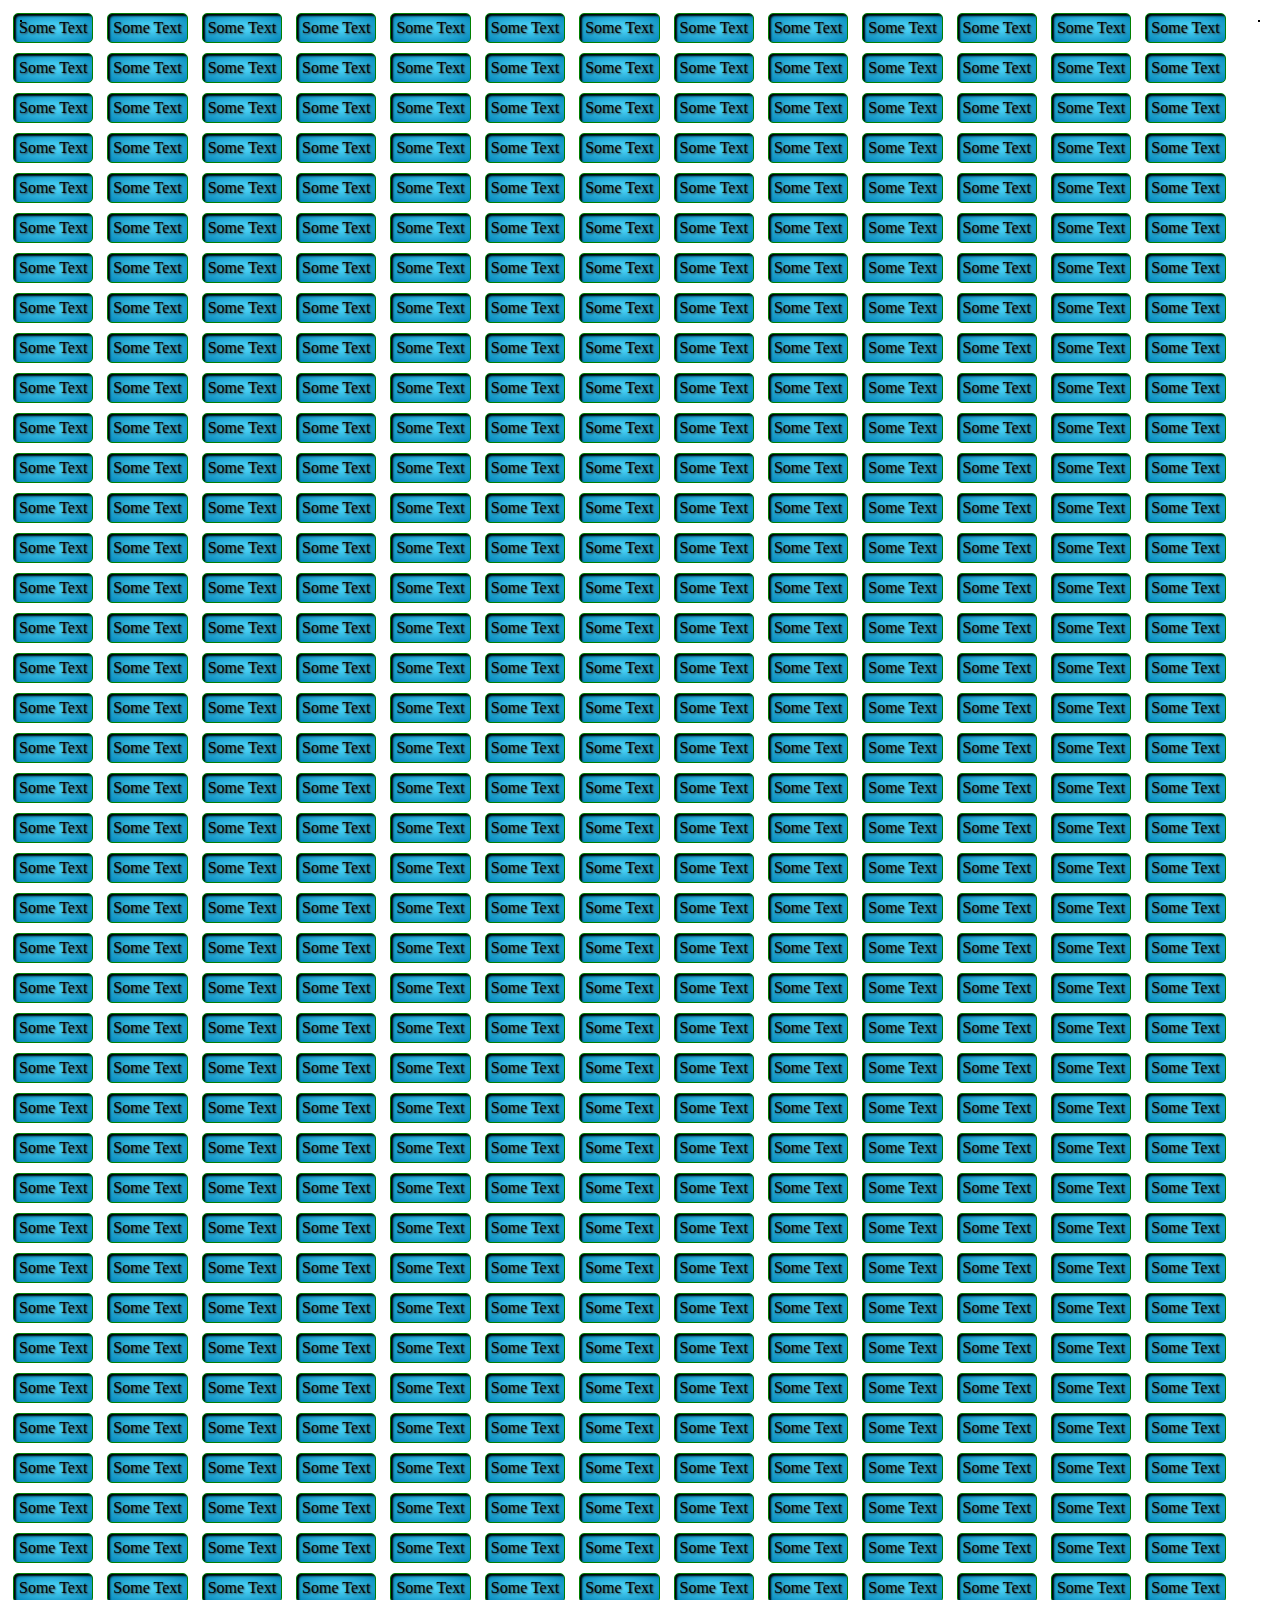
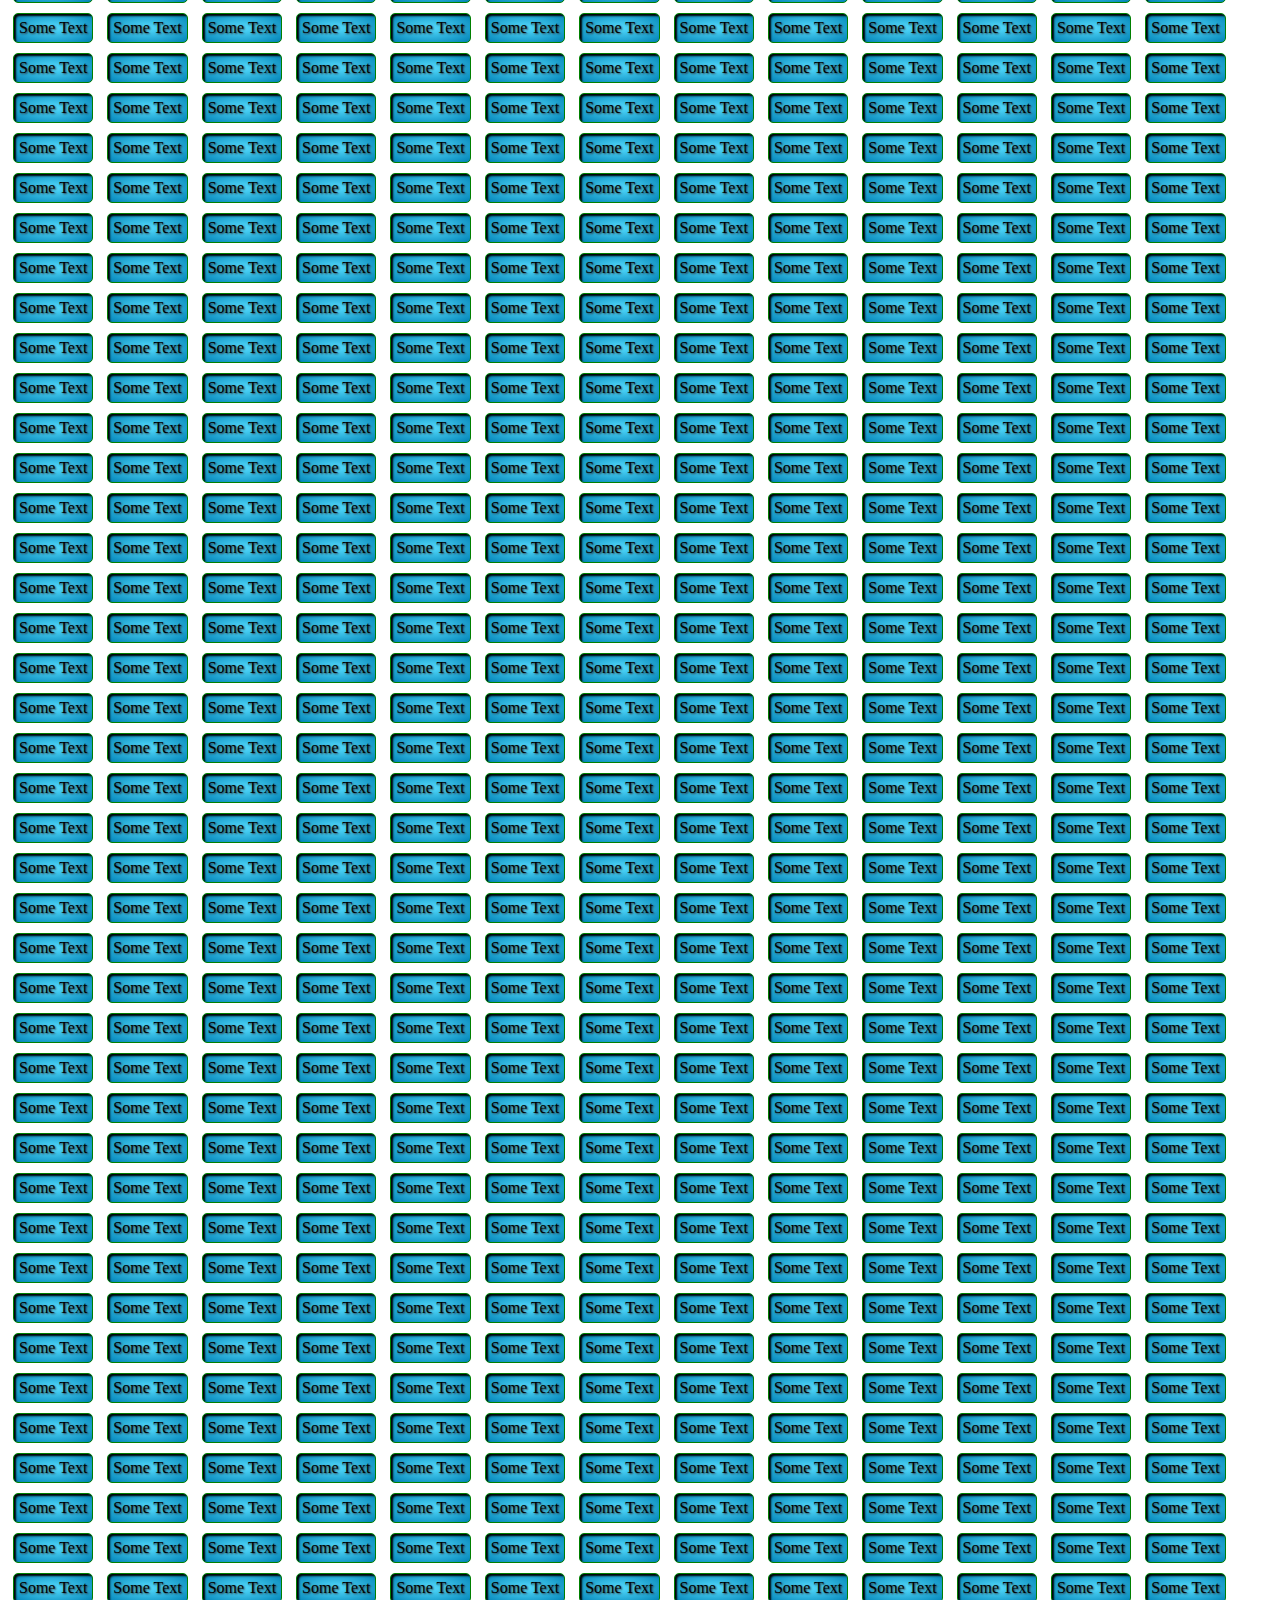
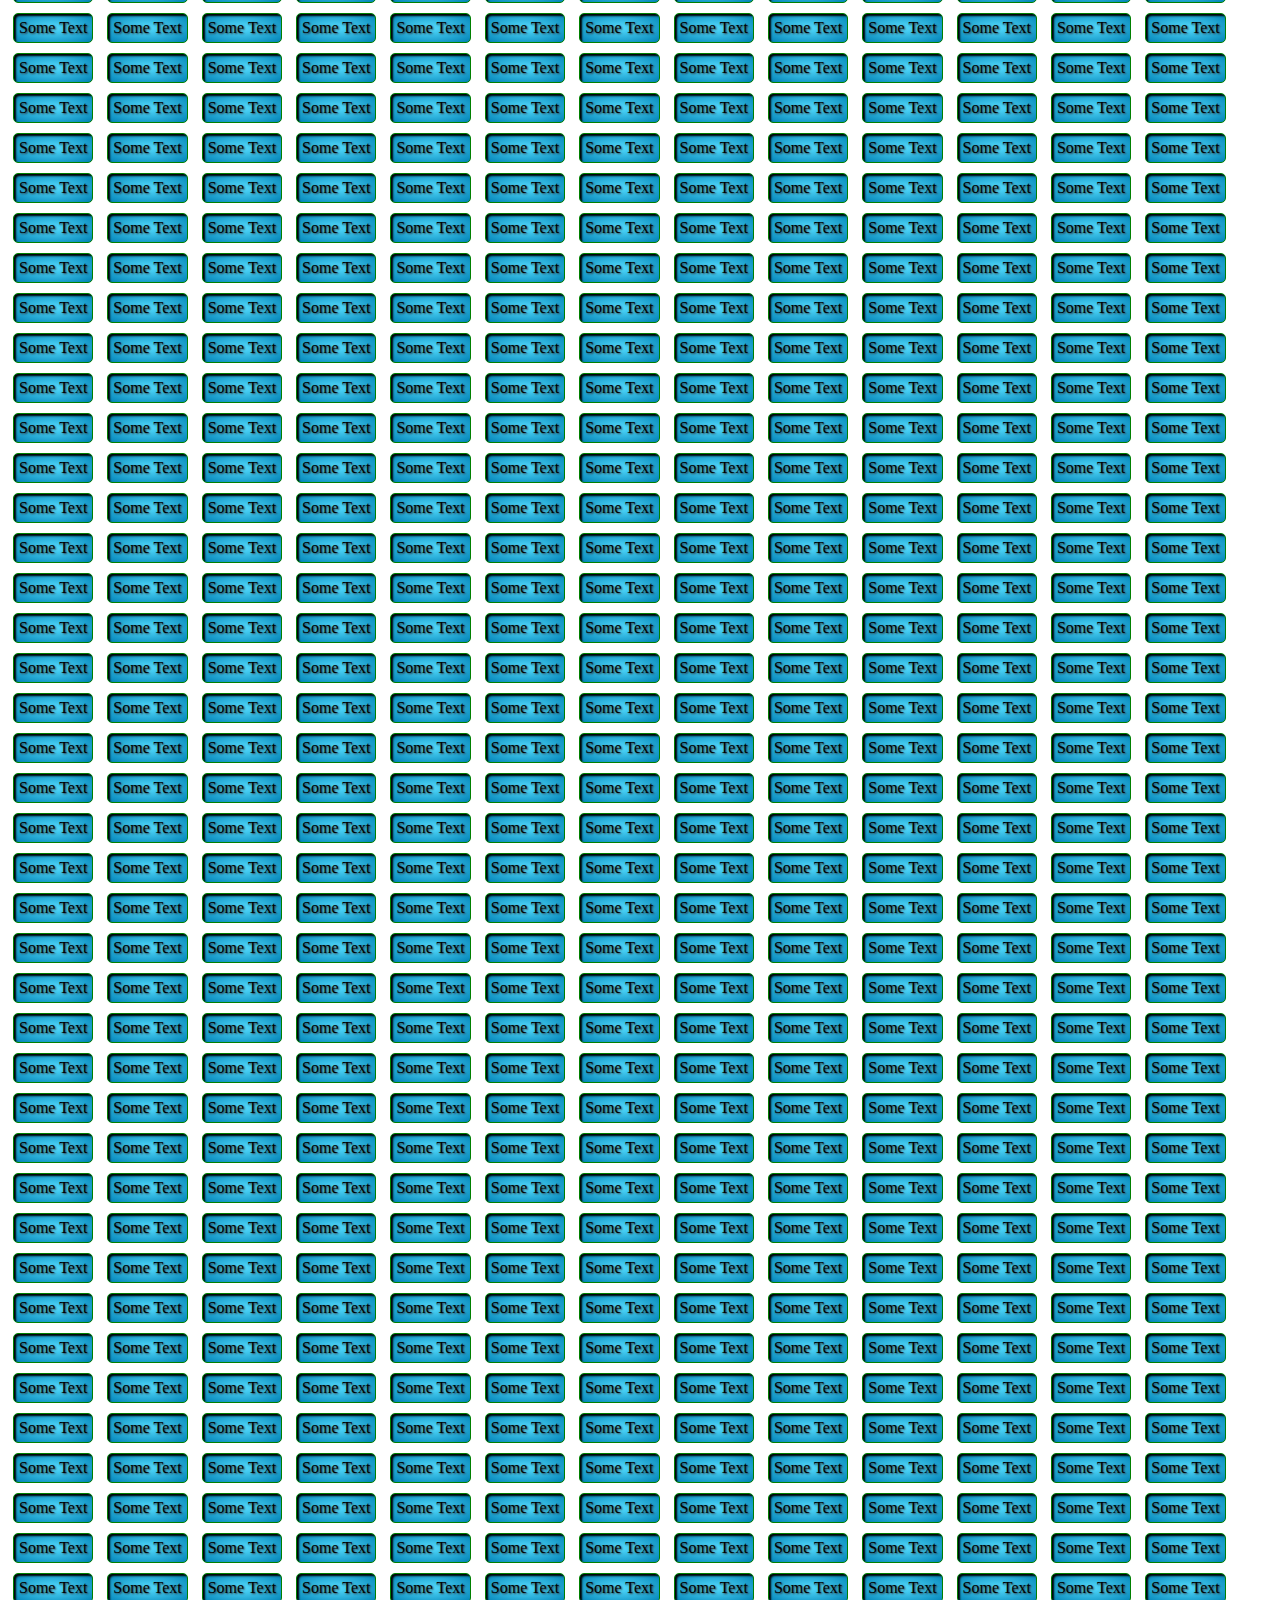
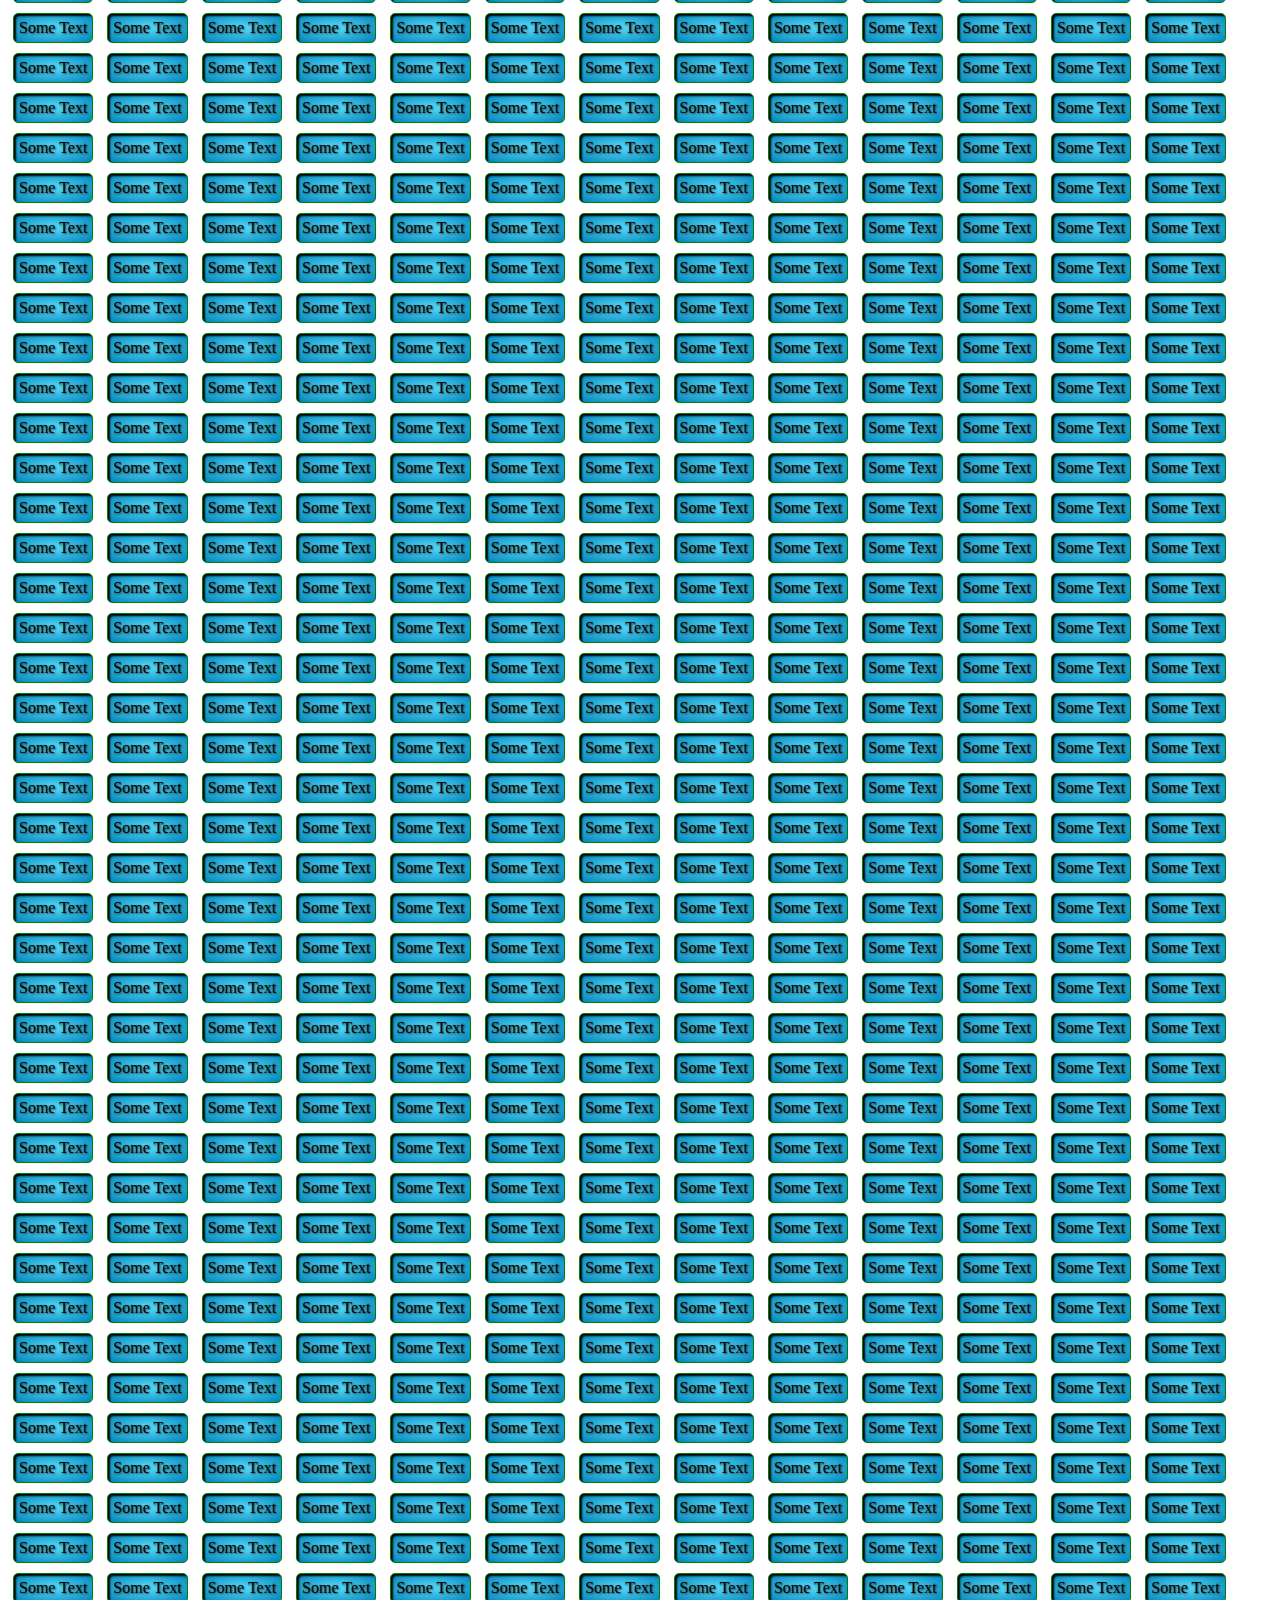
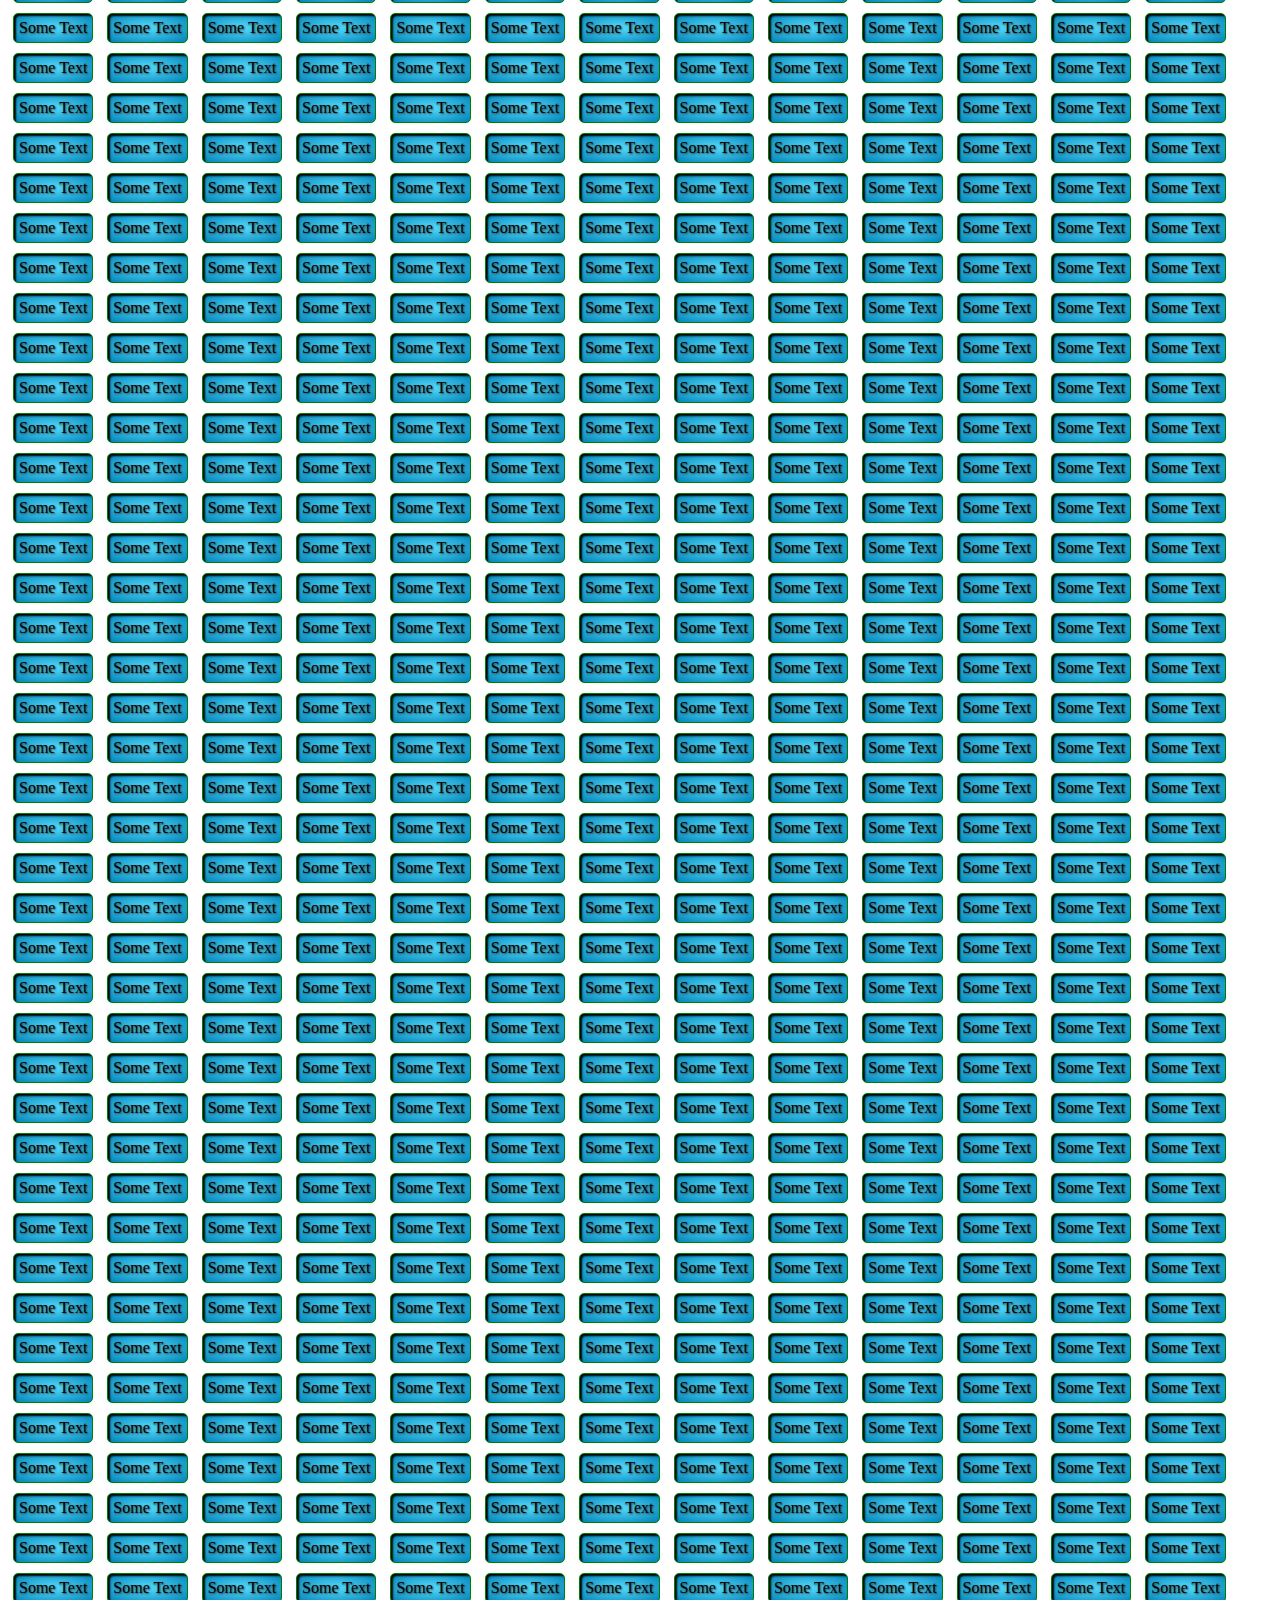
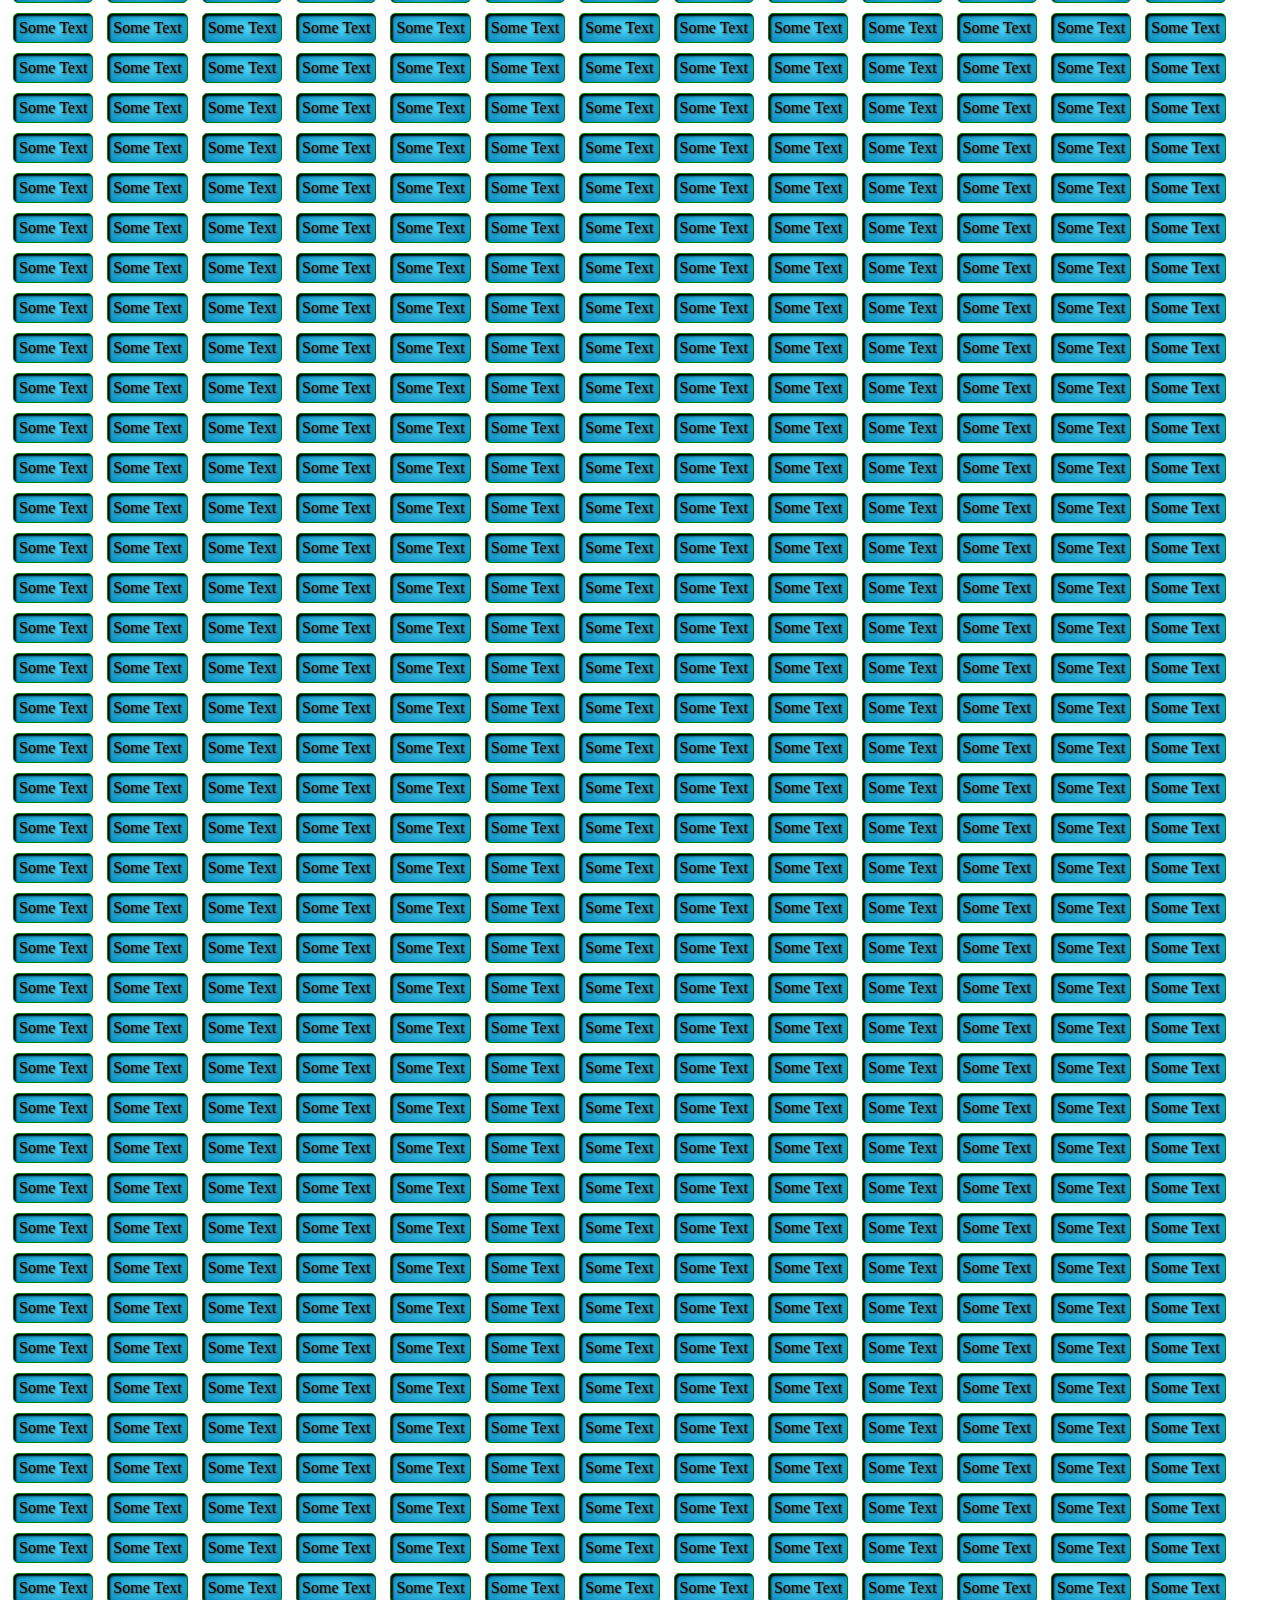
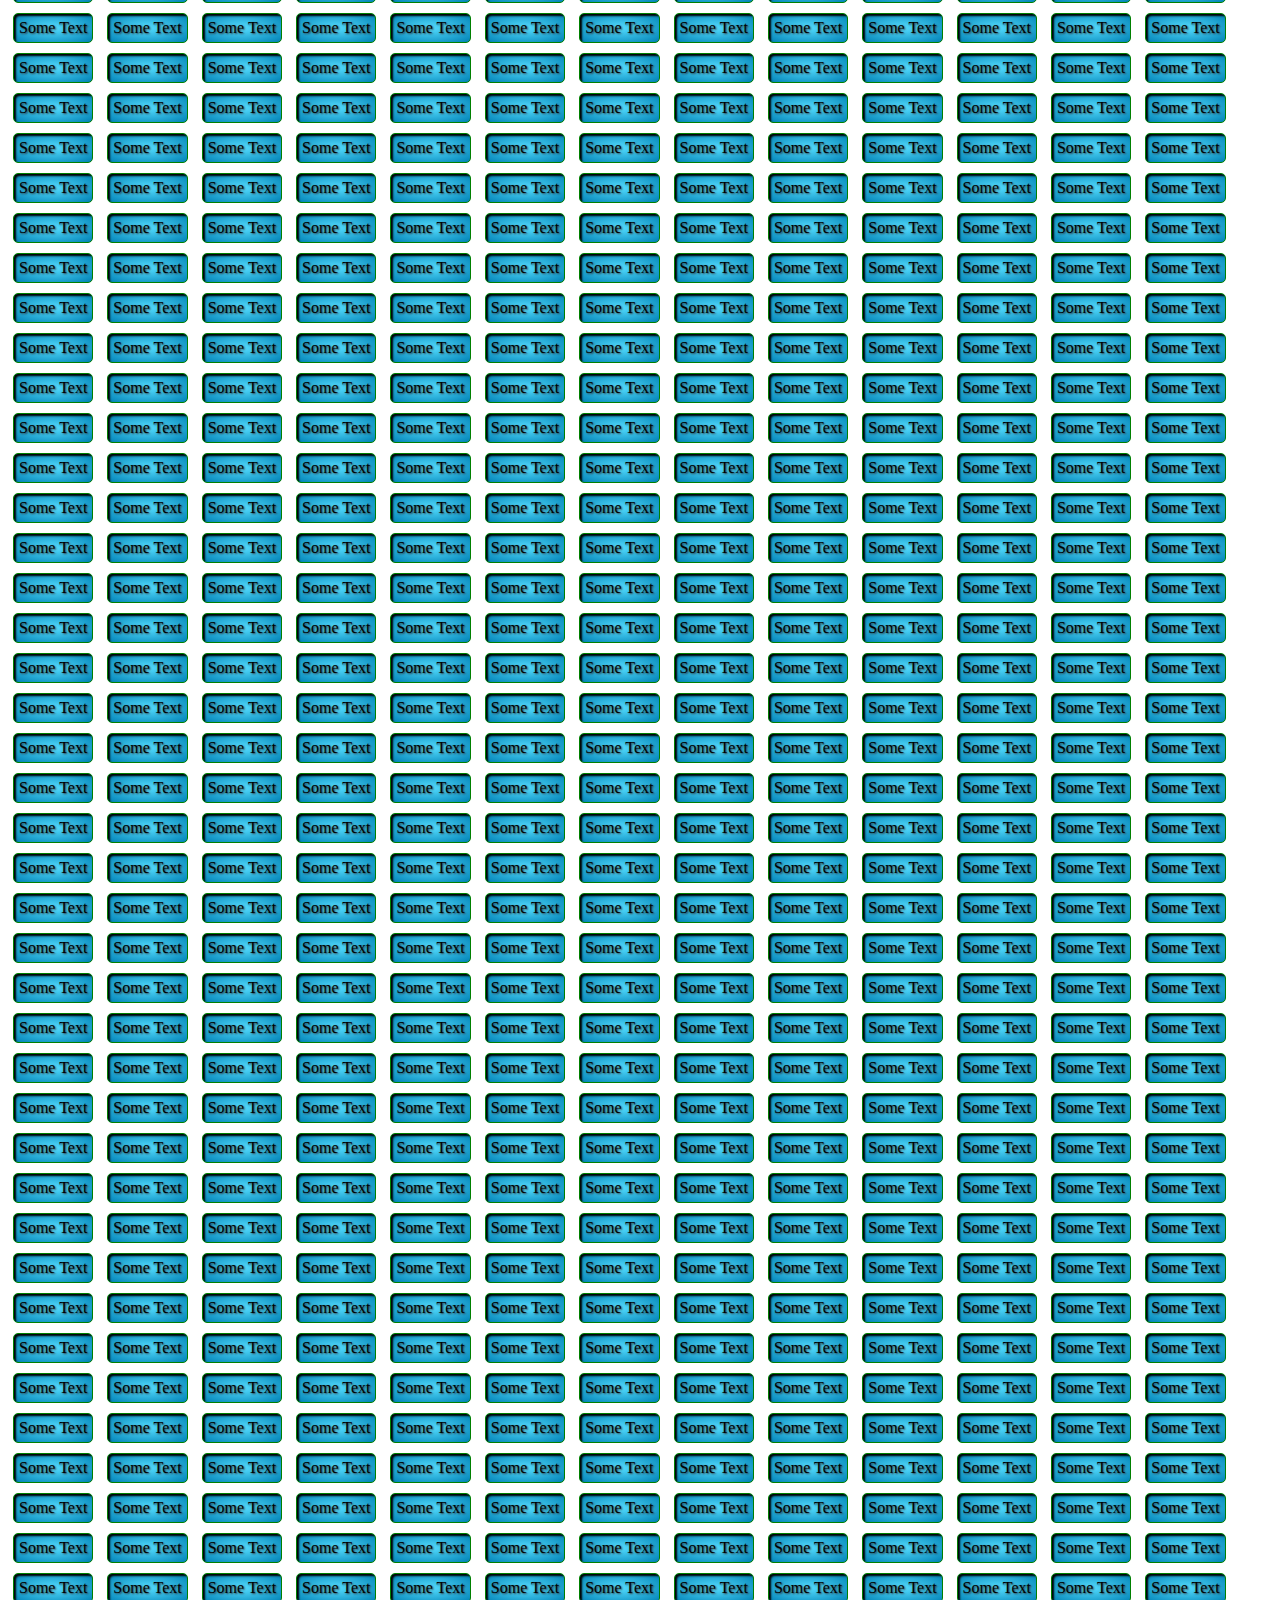
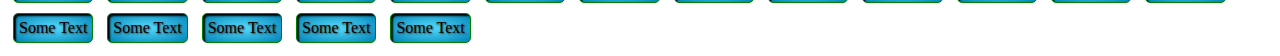
<file: Task_1/index.html>
<!doctype html>
<html lang="en">
<head>
    <meta charset="UTF-8">
    <title>Document</title>
<style>
    .wrapper {
        display: inline-block;
        box-shadow: 2px 2px 2px #000 inset;
        border: 1px solid #008000;
        border-radius: 5px;
        padding: 5px;
        margin: 5px;
        background: radial-gradient(#55ddff, #0081b5);
        text-shadow: 1px 1px 2px #333;
    }

    .wrapper:hover{
        transition: border-radius ease-out 0.5s;
        border-radius: 10px;
    }
    
    #coords{
        position: fixed;
        top:0;
        right:0;
        margin: 20px;
        border: 1px solid black;
        background: yellowgreen;
    }
    #scroll{
        position: fixed;
        top:0;
        left:0;
        margin: 20px;
        border: 1px solid black;
        background: yellowgreen;
    }
</style>
</head>
<body>
<div>
<div class="wrapper">Some Text</div>
<div class="wrapper">Some Text</div>
<div class="wrapper">Some Text</div>
<div class="wrapper">Some Text</div>
<div class="wrapper">Some Text</div>
<div class="wrapper">Some Text</div>
<div class="wrapper">Some Text</div>
<div class="wrapper">Some Text</div>
<div class="wrapper">Some Text</div>
<div class="wrapper">Some Text</div>
<div class="wrapper">Some Text</div>
<div class="wrapper">Some Text</div>
<div class="wrapper">Some Text</div>
<div class="wrapper">Some Text</div>
<div class="wrapper">Some Text</div>
<div class="wrapper">Some Text</div>
<div class="wrapper">Some Text</div>
<div class="wrapper">Some Text</div>
<div class="wrapper">Some Text</div>
<div class="wrapper">Some Text</div>
<div class="wrapper">Some Text</div>
<div class="wrapper">Some Text</div>
<div class="wrapper">Some Text</div>
<div class="wrapper">Some Text</div>
<div class="wrapper">Some Text</div>
<div class="wrapper">Some Text</div>
<div class="wrapper">Some Text</div>
<div class="wrapper">Some Text</div>
<div class="wrapper">Some Text</div>
<div class="wrapper">Some Text</div>
<div class="wrapper">Some Text</div>
<div class="wrapper">Some Text</div>
<div class="wrapper">Some Text</div>
<div class="wrapper">Some Text</div>
<div class="wrapper">Some Text</div>
<div class="wrapper">Some Text</div>
<div class="wrapper">Some Text</div>
<div class="wrapper">Some Text</div>
<div class="wrapper">Some Text</div>
<div class="wrapper">Some Text</div>
<div class="wrapper">Some Text</div>
<div class="wrapper">Some Text</div>
<div class="wrapper">Some Text</div>
<div class="wrapper">Some Text</div>
<div class="wrapper">Some Text</div>
<div class="wrapper">Some Text</div>
<div class="wrapper">Some Text</div>
<div class="wrapper">Some Text</div>
<div class="wrapper">Some Text</div>
<div class="wrapper">Some Text</div>
<div class="wrapper">Some Text</div>
<div class="wrapper">Some Text</div>
<div class="wrapper">Some Text</div>
<div class="wrapper">Some Text</div>
<div class="wrapper">Some Text</div>
<div class="wrapper">Some Text</div>
<div class="wrapper">Some Text</div>
<div class="wrapper">Some Text</div>
<div class="wrapper">Some Text</div>
<div class="wrapper">Some Text</div>
<div class="wrapper">Some Text</div>
<div class="wrapper">Some Text</div>
<div class="wrapper">Some Text</div>
<div class="wrapper">Some Text</div>
<div class="wrapper">Some Text</div>
<div class="wrapper">Some Text</div>
<div class="wrapper">Some Text</div>
<div class="wrapper">Some Text</div>
<div class="wrapper">Some Text</div>
<div class="wrapper">Some Text</div>
<div class="wrapper">Some Text</div>
<div class="wrapper">Some Text</div>
<div class="wrapper">Some Text</div>
<div class="wrapper">Some Text</div>
<div class="wrapper">Some Text</div>
<div class="wrapper">Some Text</div>
<div class="wrapper">Some Text</div>
<div class="wrapper">Some Text</div>
<div class="wrapper">Some Text</div>
<div class="wrapper">Some Text</div>
<div class="wrapper">Some Text</div>
<div class="wrapper">Some Text</div>
<div class="wrapper">Some Text</div>
<div class="wrapper">Some Text</div>
<div class="wrapper">Some Text</div>
<div class="wrapper">Some Text</div>
<div class="wrapper">Some Text</div>
<div class="wrapper">Some Text</div>
<div class="wrapper">Some Text</div>
<div class="wrapper">Some Text</div>
<div class="wrapper">Some Text</div>
<div class="wrapper">Some Text</div>
<div class="wrapper">Some Text</div>
<div class="wrapper">Some Text</div>
<div class="wrapper">Some Text</div>
<div class="wrapper">Some Text</div>
<div class="wrapper">Some Text</div>
<div class="wrapper">Some Text</div>
<div class="wrapper">Some Text</div>
<div class="wrapper">Some Text</div>
<div class="wrapper">Some Text</div>
<div class="wrapper">Some Text</div>
<div class="wrapper">Some Text</div>
<div class="wrapper">Some Text</div>
<div class="wrapper">Some Text</div>
<div class="wrapper">Some Text</div>
<div class="wrapper">Some Text</div>
<div class="wrapper">Some Text</div>
<div class="wrapper">Some Text</div>
<div class="wrapper">Some Text</div>
<div class="wrapper">Some Text</div>
<div class="wrapper">Some Text</div>
<div class="wrapper">Some Text</div>
<div class="wrapper">Some Text</div>
<div class="wrapper">Some Text</div>
<div class="wrapper">Some Text</div>
<div class="wrapper">Some Text</div>
<div class="wrapper">Some Text</div>
<div class="wrapper">Some Text</div>
<div class="wrapper">Some Text</div>
<div class="wrapper">Some Text</div>
<div class="wrapper">Some Text</div>
<div class="wrapper">Some Text</div>
<div class="wrapper">Some Text</div>
<div class="wrapper">Some Text</div>
<div class="wrapper">Some Text</div>
<div class="wrapper">Some Text</div>
<div class="wrapper">Some Text</div>
<div class="wrapper">Some Text</div>
<div class="wrapper">Some Text</div>
<div class="wrapper">Some Text</div>
<div class="wrapper">Some Text</div>
<div class="wrapper">Some Text</div>
<div class="wrapper">Some Text</div>
<div class="wrapper">Some Text</div>
<div class="wrapper">Some Text</div>
<div class="wrapper">Some Text</div>
<div class="wrapper">Some Text</div>
<div class="wrapper">Some Text</div>
<div class="wrapper">Some Text</div>
<div class="wrapper">Some Text</div>
<div class="wrapper">Some Text</div>
<div class="wrapper">Some Text</div>
<div class="wrapper">Some Text</div>
<div class="wrapper">Some Text</div>
<div class="wrapper">Some Text</div>
<div class="wrapper">Some Text</div>
<div class="wrapper">Some Text</div>
<div class="wrapper">Some Text</div>
<div class="wrapper">Some Text</div>
<div class="wrapper">Some Text</div>
<div class="wrapper">Some Text</div>
<div class="wrapper">Some Text</div>
<div class="wrapper">Some Text</div>
<div class="wrapper">Some Text</div>
<div class="wrapper">Some Text</div>
<div class="wrapper">Some Text</div>
<div class="wrapper">Some Text</div>
<div class="wrapper">Some Text</div>
<div class="wrapper">Some Text</div>
<div class="wrapper">Some Text</div>
<div class="wrapper">Some Text</div>
<div class="wrapper">Some Text</div>
<div class="wrapper">Some Text</div>
<div class="wrapper">Some Text</div>
<div class="wrapper">Some Text</div>
<div class="wrapper">Some Text</div>
<div class="wrapper">Some Text</div>
<div class="wrapper">Some Text</div>
<div class="wrapper">Some Text</div>
<div class="wrapper">Some Text</div>
<div class="wrapper">Some Text</div>
<div class="wrapper">Some Text</div>
<div class="wrapper">Some Text</div>
<div class="wrapper">Some Text</div>
<div class="wrapper">Some Text</div>
<div class="wrapper">Some Text</div>
<div class="wrapper">Some Text</div>
<div class="wrapper">Some Text</div>
<div class="wrapper">Some Text</div>
<div class="wrapper">Some Text</div>
<div class="wrapper">Some Text</div>
<div class="wrapper">Some Text</div>
<div class="wrapper">Some Text</div>
<div class="wrapper">Some Text</div>
<div class="wrapper">Some Text</div>
<div class="wrapper">Some Text</div>
<div class="wrapper">Some Text</div>
<div class="wrapper">Some Text</div>
<div class="wrapper">Some Text</div>
<div class="wrapper">Some Text</div>
<div class="wrapper">Some Text</div>
<div class="wrapper">Some Text</div>
<div class="wrapper">Some Text</div>
<div class="wrapper">Some Text</div>
<div class="wrapper">Some Text</div>
<div class="wrapper">Some Text</div>
<div class="wrapper">Some Text</div>
<div class="wrapper">Some Text</div>
<div class="wrapper">Some Text</div>
<div class="wrapper">Some Text</div>
<div class="wrapper">Some Text</div>
<div class="wrapper">Some Text</div>
<div class="wrapper">Some Text</div>
<div class="wrapper">Some Text</div>
<div class="wrapper">Some Text</div>
<div class="wrapper">Some Text</div>
<div class="wrapper">Some Text</div>
<div class="wrapper">Some Text</div>
<div class="wrapper">Some Text</div>
<div class="wrapper">Some Text</div>
<div class="wrapper">Some Text</div>
<div class="wrapper">Some Text</div>
<div class="wrapper">Some Text</div>
<div class="wrapper">Some Text</div>
<div class="wrapper">Some Text</div>
<div class="wrapper">Some Text</div>
<div class="wrapper">Some Text</div>
<div class="wrapper">Some Text</div>
<div class="wrapper">Some Text</div>
<div class="wrapper">Some Text</div>
<div class="wrapper">Some Text</div>
<div class="wrapper">Some Text</div>
<div class="wrapper">Some Text</div>
<div class="wrapper">Some Text</div>
<div class="wrapper">Some Text</div>
<div class="wrapper">Some Text</div>
<div class="wrapper">Some Text</div>
<div class="wrapper">Some Text</div>
<div class="wrapper">Some Text</div>
<div class="wrapper">Some Text</div>
<div class="wrapper">Some Text</div>
<div class="wrapper">Some Text</div>
<div class="wrapper">Some Text</div>
<div class="wrapper">Some Text</div>
<div class="wrapper">Some Text</div>
<div class="wrapper">Some Text</div>
<div class="wrapper">Some Text</div>
<div class="wrapper">Some Text</div>
<div class="wrapper">Some Text</div>
<div class="wrapper">Some Text</div>
<div class="wrapper">Some Text</div>
<div class="wrapper">Some Text</div>
<div class="wrapper">Some Text</div>
<div class="wrapper">Some Text</div>
<div class="wrapper">Some Text</div>
<div class="wrapper">Some Text</div>
<div class="wrapper">Some Text</div>
<div class="wrapper">Some Text</div>
<div class="wrapper">Some Text</div>
<div class="wrapper">Some Text</div>
<div class="wrapper">Some Text</div>
<div class="wrapper">Some Text</div>
<div class="wrapper">Some Text</div>
<div class="wrapper">Some Text</div>
<div class="wrapper">Some Text</div>
<div class="wrapper">Some Text</div>
<div class="wrapper">Some Text</div>
<div class="wrapper">Some Text</div>
<div class="wrapper">Some Text</div>
<div class="wrapper">Some Text</div>
<div class="wrapper">Some Text</div>
<div class="wrapper">Some Text</div>
<div class="wrapper">Some Text</div>
<div class="wrapper">Some Text</div>
<div class="wrapper">Some Text</div>
<div class="wrapper">Some Text</div>
<div class="wrapper">Some Text</div>
<div class="wrapper">Some Text</div>
<div class="wrapper">Some Text</div>
<div class="wrapper">Some Text</div>
<div class="wrapper">Some Text</div>
<div class="wrapper">Some Text</div>
<div class="wrapper">Some Text</div>
<div class="wrapper">Some Text</div>
<div class="wrapper">Some Text</div>
<div class="wrapper">Some Text</div>
<div class="wrapper">Some Text</div>
<div class="wrapper">Some Text</div>
<div class="wrapper">Some Text</div>
<div class="wrapper">Some Text</div>
<div class="wrapper">Some Text</div>
<div class="wrapper">Some Text</div>
<div class="wrapper">Some Text</div>
<div class="wrapper">Some Text</div>
<div class="wrapper">Some Text</div>
<div class="wrapper">Some Text</div>
<div class="wrapper">Some Text</div>
<div class="wrapper">Some Text</div>
<div class="wrapper">Some Text</div>
<div class="wrapper">Some Text</div>
<div class="wrapper">Some Text</div>
<div class="wrapper">Some Text</div>
<div class="wrapper">Some Text</div>
<div class="wrapper">Some Text</div>
<div class="wrapper">Some Text</div>
<div class="wrapper">Some Text</div>
<div class="wrapper">Some Text</div>
<div class="wrapper">Some Text</div>
<div class="wrapper">Some Text</div>
<div class="wrapper">Some Text</div>
<div class="wrapper">Some Text</div>
<div class="wrapper">Some Text</div>
<div class="wrapper">Some Text</div>
<div class="wrapper">Some Text</div>
<div class="wrapper">Some Text</div>
<div class="wrapper">Some Text</div>
<div class="wrapper">Some Text</div>
<div class="wrapper">Some Text</div>
<div class="wrapper">Some Text</div>
<div class="wrapper">Some Text</div>
<div class="wrapper">Some Text</div>
<div class="wrapper">Some Text</div>
<div class="wrapper">Some Text</div>
<div class="wrapper">Some Text</div>
<div class="wrapper">Some Text</div>
<div class="wrapper">Some Text</div>
<div class="wrapper">Some Text</div>
<div class="wrapper">Some Text</div>
<div class="wrapper">Some Text</div>
<div class="wrapper">Some Text</div>
<div class="wrapper">Some Text</div>
<div class="wrapper">Some Text</div>
<div class="wrapper">Some Text</div>
<div class="wrapper">Some Text</div>
<div class="wrapper">Some Text</div>
<div class="wrapper">Some Text</div>
<div class="wrapper">Some Text</div>
<div class="wrapper">Some Text</div>
<div class="wrapper">Some Text</div>
<div class="wrapper">Some Text</div>
<div class="wrapper">Some Text</div>
<div class="wrapper">Some Text</div>
<div class="wrapper">Some Text</div>
<div class="wrapper">Some Text</div>
<div class="wrapper">Some Text</div>
<div class="wrapper">Some Text</div>
<div class="wrapper">Some Text</div>
<div class="wrapper">Some Text</div>
<div class="wrapper">Some Text</div>
<div class="wrapper">Some Text</div>
<div class="wrapper">Some Text</div>
<div class="wrapper">Some Text</div>
<div class="wrapper">Some Text</div>
<div class="wrapper">Some Text</div>
<div class="wrapper">Some Text</div>
<div class="wrapper">Some Text</div>
<div class="wrapper">Some Text</div>
<div class="wrapper">Some Text</div>
<div class="wrapper">Some Text</div>
<div class="wrapper">Some Text</div>
<div class="wrapper">Some Text</div>
<div class="wrapper">Some Text</div>
<div class="wrapper">Some Text</div>
<div class="wrapper">Some Text</div>
<div class="wrapper">Some Text</div>
<div class="wrapper">Some Text</div>
<div class="wrapper">Some Text</div>
<div class="wrapper">Some Text</div>
<div class="wrapper">Some Text</div>
<div class="wrapper">Some Text</div>
<div class="wrapper">Some Text</div>
<div class="wrapper">Some Text</div>
<div class="wrapper">Some Text</div>
<div class="wrapper">Some Text</div>
<div class="wrapper">Some Text</div>
<div class="wrapper">Some Text</div>
<div class="wrapper">Some Text</div>
<div class="wrapper">Some Text</div>
<div class="wrapper">Some Text</div>
<div class="wrapper">Some Text</div>
<div class="wrapper">Some Text</div>
<div class="wrapper">Some Text</div>
<div class="wrapper">Some Text</div>
<div class="wrapper">Some Text</div>
<div class="wrapper">Some Text</div>
<div class="wrapper">Some Text</div>
<div class="wrapper">Some Text</div>
<div class="wrapper">Some Text</div>
<div class="wrapper">Some Text</div>
<div class="wrapper">Some Text</div>
<div class="wrapper">Some Text</div>
<div class="wrapper">Some Text</div>
<div class="wrapper">Some Text</div>
<div class="wrapper">Some Text</div>
<div class="wrapper">Some Text</div>
<div class="wrapper">Some Text</div>
<div class="wrapper">Some Text</div>
<div class="wrapper">Some Text</div>
<div class="wrapper">Some Text</div>
<div class="wrapper">Some Text</div>
<div class="wrapper">Some Text</div>
<div class="wrapper">Some Text</div>
<div class="wrapper">Some Text</div>
<div class="wrapper">Some Text</div>
<div class="wrapper">Some Text</div>
<div class="wrapper">Some Text</div>
<div class="wrapper">Some Text</div>
<div class="wrapper">Some Text</div>
<div class="wrapper">Some Text</div>
<div class="wrapper">Some Text</div>
<div class="wrapper">Some Text</div>
<div class="wrapper">Some Text</div>
<div class="wrapper">Some Text</div>
<div class="wrapper">Some Text</div>
<div class="wrapper">Some Text</div>
<div class="wrapper">Some Text</div>
<div class="wrapper">Some Text</div>
<div class="wrapper">Some Text</div>
<div class="wrapper">Some Text</div>
<div class="wrapper">Some Text</div>
<div class="wrapper">Some Text</div>
<div class="wrapper">Some Text</div>
<div class="wrapper">Some Text</div>
<div class="wrapper">Some Text</div>
<div class="wrapper">Some Text</div>
<div class="wrapper">Some Text</div>
<div class="wrapper">Some Text</div>
<div class="wrapper">Some Text</div>
<div class="wrapper">Some Text</div>
<div class="wrapper">Some Text</div>
<div class="wrapper">Some Text</div>
<div class="wrapper">Some Text</div>
<div class="wrapper">Some Text</div>
<div class="wrapper">Some Text</div>
<div class="wrapper">Some Text</div>
<div class="wrapper">Some Text</div>
<div class="wrapper">Some Text</div>
<div class="wrapper">Some Text</div>
<div class="wrapper">Some Text</div>
<div class="wrapper">Some Text</div>
<div class="wrapper">Some Text</div>
<div class="wrapper">Some Text</div>
<div class="wrapper">Some Text</div>
<div class="wrapper">Some Text</div>
<div class="wrapper">Some Text</div>
<div class="wrapper">Some Text</div>
<div class="wrapper">Some Text</div>
<div class="wrapper">Some Text</div>
<div class="wrapper">Some Text</div>
<div class="wrapper">Some Text</div>
<div class="wrapper">Some Text</div>
<div class="wrapper">Some Text</div>
<div class="wrapper">Some Text</div>
<div class="wrapper">Some Text</div>
<div class="wrapper">Some Text</div>
<div class="wrapper">Some Text</div>
<div class="wrapper">Some Text</div>
<div class="wrapper">Some Text</div>
<div class="wrapper">Some Text</div>
<div class="wrapper">Some Text</div>
<div class="wrapper">Some Text</div>
<div class="wrapper">Some Text</div>
<div class="wrapper">Some Text</div>
<div class="wrapper">Some Text</div>
<div class="wrapper">Some Text</div>
<div class="wrapper">Some Text</div>
<div class="wrapper">Some Text</div>
<div class="wrapper">Some Text</div>
<div class="wrapper">Some Text</div>
<div class="wrapper">Some Text</div>
<div class="wrapper">Some Text</div>
<div class="wrapper">Some Text</div>
<div class="wrapper">Some Text</div>
<div class="wrapper">Some Text</div>
<div class="wrapper">Some Text</div>
<div class="wrapper">Some Text</div>
<div class="wrapper">Some Text</div>
<div class="wrapper">Some Text</div>
<div class="wrapper">Some Text</div>
<div class="wrapper">Some Text</div>
<div class="wrapper">Some Text</div>
<div class="wrapper">Some Text</div>
<div class="wrapper">Some Text</div>
<div class="wrapper">Some Text</div>
<div class="wrapper">Some Text</div>
<div class="wrapper">Some Text</div>
<div class="wrapper">Some Text</div>
<div class="wrapper">Some Text</div>
<div class="wrapper">Some Text</div>
<div class="wrapper">Some Text</div>
<div class="wrapper">Some Text</div>
<div class="wrapper">Some Text</div>
<div class="wrapper">Some Text</div>
<div class="wrapper">Some Text</div>
<div class="wrapper">Some Text</div>
<div class="wrapper">Some Text</div>
<div class="wrapper">Some Text</div>
<div class="wrapper">Some Text</div>
<div class="wrapper">Some Text</div>
<div class="wrapper">Some Text</div>
<div class="wrapper">Some Text</div>
<div class="wrapper">Some Text</div>
<div class="wrapper">Some Text</div>
<div class="wrapper">Some Text</div>
<div class="wrapper">Some Text</div>
<div class="wrapper">Some Text</div>
<div class="wrapper">Some Text</div>
<div class="wrapper">Some Text</div>
<div class="wrapper">Some Text</div>
<div class="wrapper">Some Text</div>
<div class="wrapper">Some Text</div>
<div class="wrapper">Some Text</div>
<div class="wrapper">Some Text</div>
<div class="wrapper">Some Text</div>
<div class="wrapper">Some Text</div>
<div class="wrapper">Some Text</div>
<div class="wrapper">Some Text</div>
<div class="wrapper">Some Text</div>
<div class="wrapper">Some Text</div>
<div class="wrapper">Some Text</div>
<div class="wrapper">Some Text</div>
<div class="wrapper">Some Text</div>
<div class="wrapper">Some Text</div>
<div class="wrapper">Some Text</div>
<div class="wrapper">Some Text</div>
<div class="wrapper">Some Text</div>
<div class="wrapper">Some Text</div>
<div class="wrapper">Some Text</div>
<div class="wrapper">Some Text</div>
<div class="wrapper">Some Text</div>
<div class="wrapper">Some Text</div>
<div class="wrapper">Some Text</div>
<div class="wrapper">Some Text</div>
<div class="wrapper">Some Text</div>
<div class="wrapper">Some Text</div>
<div class="wrapper">Some Text</div>
<div class="wrapper">Some Text</div>
<div class="wrapper">Some Text</div>
<div class="wrapper">Some Text</div>
<div class="wrapper">Some Text</div>
<div class="wrapper">Some Text</div>
<div class="wrapper">Some Text</div>
<div class="wrapper">Some Text</div>
<div class="wrapper">Some Text</div>
<div class="wrapper">Some Text</div>
<div class="wrapper">Some Text</div>
<div class="wrapper">Some Text</div>
<div class="wrapper">Some Text</div>
<div class="wrapper">Some Text</div>
<div class="wrapper">Some Text</div>
<div class="wrapper">Some Text</div>
<div class="wrapper">Some Text</div>
<div class="wrapper">Some Text</div>
<div class="wrapper">Some Text</div>
<div class="wrapper">Some Text</div>
<div class="wrapper">Some Text</div>
<div class="wrapper">Some Text</div>
<div class="wrapper">Some Text</div>
<div class="wrapper">Some Text</div>
<div class="wrapper">Some Text</div>
<div class="wrapper">Some Text</div>
<div class="wrapper">Some Text</div>
<div class="wrapper">Some Text</div>
<div class="wrapper">Some Text</div>
<div class="wrapper">Some Text</div>
<div class="wrapper">Some Text</div>
<div class="wrapper">Some Text</div>
<div class="wrapper">Some Text</div>
<div class="wrapper">Some Text</div>
<div class="wrapper">Some Text</div>
<div class="wrapper">Some Text</div>
<div class="wrapper">Some Text</div>
<div class="wrapper">Some Text</div>
<div class="wrapper">Some Text</div>
<div class="wrapper">Some Text</div>
<div class="wrapper">Some Text</div>
<div class="wrapper">Some Text</div>
<div class="wrapper">Some Text</div>
<div class="wrapper">Some Text</div>
<div class="wrapper">Some Text</div>
<div class="wrapper">Some Text</div>
<div class="wrapper">Some Text</div>
<div class="wrapper">Some Text</div>
<div class="wrapper">Some Text</div>
<div class="wrapper">Some Text</div>
<div class="wrapper">Some Text</div>
<div class="wrapper">Some Text</div>
<div class="wrapper">Some Text</div>
<div class="wrapper">Some Text</div>
<div class="wrapper">Some Text</div>
<div class="wrapper">Some Text</div>
<div class="wrapper">Some Text</div>
<div class="wrapper">Some Text</div>
<div class="wrapper">Some Text</div>
<div class="wrapper">Some Text</div>
<div class="wrapper">Some Text</div>
<div class="wrapper">Some Text</div>
<div class="wrapper">Some Text</div>
<div class="wrapper">Some Text</div>
<div class="wrapper">Some Text</div>
<div class="wrapper">Some Text</div>
<div class="wrapper">Some Text</div>
<div class="wrapper">Some Text</div>
<div class="wrapper">Some Text</div>
<div class="wrapper">Some Text</div>
<div class="wrapper">Some Text</div>
<div class="wrapper">Some Text</div>
<div class="wrapper">Some Text</div>
<div class="wrapper">Some Text</div>
<div class="wrapper">Some Text</div>
<div class="wrapper">Some Text</div>
<div class="wrapper">Some Text</div>
<div class="wrapper">Some Text</div>
<div class="wrapper">Some Text</div>
<div class="wrapper">Some Text</div>
<div class="wrapper">Some Text</div>
<div class="wrapper">Some Text</div>
<div class="wrapper">Some Text</div>
<div class="wrapper">Some Text</div>
<div class="wrapper">Some Text</div>
<div class="wrapper">Some Text</div>
<div class="wrapper">Some Text</div>
<div class="wrapper">Some Text</div>
<div class="wrapper">Some Text</div>
<div class="wrapper">Some Text</div>
<div class="wrapper">Some Text</div>
<div class="wrapper">Some Text</div>
<div class="wrapper">Some Text</div>
<div class="wrapper">Some Text</div>
<div class="wrapper">Some Text</div>
<div class="wrapper">Some Text</div>
<div class="wrapper">Some Text</div>
<div class="wrapper">Some Text</div>
<div class="wrapper">Some Text</div>
<div class="wrapper">Some Text</div>
<div class="wrapper">Some Text</div>
<div class="wrapper">Some Text</div>
<div class="wrapper">Some Text</div>
<div class="wrapper">Some Text</div>
<div class="wrapper">Some Text</div>
<div class="wrapper">Some Text</div>
<div class="wrapper">Some Text</div>
<div class="wrapper">Some Text</div>
<div class="wrapper">Some Text</div>
<div class="wrapper">Some Text</div>
<div class="wrapper">Some Text</div>
<div class="wrapper">Some Text</div>
<div class="wrapper">Some Text</div>
<div class="wrapper">Some Text</div>
<div class="wrapper">Some Text</div>
<div class="wrapper">Some Text</div>
<div class="wrapper">Some Text</div>
<div class="wrapper">Some Text</div>
<div class="wrapper">Some Text</div>
<div class="wrapper">Some Text</div>
<div class="wrapper">Some Text</div>
<div class="wrapper">Some Text</div>
<div class="wrapper">Some Text</div>
<div class="wrapper">Some Text</div>
<div class="wrapper">Some Text</div>
<div class="wrapper">Some Text</div>
<div class="wrapper">Some Text</div>
<div class="wrapper">Some Text</div>
<div class="wrapper">Some Text</div>
<div class="wrapper">Some Text</div>
<div class="wrapper">Some Text</div>
<div class="wrapper">Some Text</div>
<div class="wrapper">Some Text</div>
<div class="wrapper">Some Text</div>
<div class="wrapper">Some Text</div>
<div class="wrapper">Some Text</div>
<div class="wrapper">Some Text</div>
<div class="wrapper">Some Text</div>
<div class="wrapper">Some Text</div>
<div class="wrapper">Some Text</div>
<div class="wrapper">Some Text</div>
<div class="wrapper">Some Text</div>
<div class="wrapper">Some Text</div>
<div class="wrapper">Some Text</div>
<div class="wrapper">Some Text</div>
<div class="wrapper">Some Text</div>
<div class="wrapper">Some Text</div>
<div class="wrapper">Some Text</div>
<div class="wrapper">Some Text</div>
<div class="wrapper">Some Text</div>
<div class="wrapper">Some Text</div>
<div class="wrapper">Some Text</div>
<div class="wrapper">Some Text</div>
<div class="wrapper">Some Text</div>
<div class="wrapper">Some Text</div>
<div class="wrapper">Some Text</div>
<div class="wrapper">Some Text</div>
<div class="wrapper">Some Text</div>
<div class="wrapper">Some Text</div>
<div class="wrapper">Some Text</div>
<div class="wrapper">Some Text</div>
<div class="wrapper">Some Text</div>
<div class="wrapper">Some Text</div>
<div class="wrapper">Some Text</div>
<div class="wrapper">Some Text</div>
<div class="wrapper">Some Text</div>
<div class="wrapper">Some Text</div>
<div class="wrapper">Some Text</div>
<div class="wrapper">Some Text</div>
<div class="wrapper">Some Text</div>
<div class="wrapper">Some Text</div>
<div class="wrapper">Some Text</div>
<div class="wrapper">Some Text</div>
<div class="wrapper">Some Text</div>
<div class="wrapper">Some Text</div>
<div class="wrapper">Some Text</div>
<div class="wrapper">Some Text</div>
<div class="wrapper">Some Text</div>
<div class="wrapper">Some Text</div>
<div class="wrapper">Some Text</div>
<div class="wrapper">Some Text</div>
<div class="wrapper">Some Text</div>
<div class="wrapper">Some Text</div>
<div class="wrapper">Some Text</div>
<div class="wrapper">Some Text</div>
<div class="wrapper">Some Text</div>
<div class="wrapper">Some Text</div>
<div class="wrapper">Some Text</div>
<div class="wrapper">Some Text</div>
<div class="wrapper">Some Text</div>
<div class="wrapper">Some Text</div>
<div class="wrapper">Some Text</div>
<div class="wrapper">Some Text</div>
<div class="wrapper">Some Text</div>
<div class="wrapper">Some Text</div>
<div class="wrapper">Some Text</div>
<div class="wrapper">Some Text</div>
<div class="wrapper">Some Text</div>
<div class="wrapper">Some Text</div>
<div class="wrapper">Some Text</div>
<div class="wrapper">Some Text</div>
<div class="wrapper">Some Text</div>
<div class="wrapper">Some Text</div>
<div class="wrapper">Some Text</div>
<div class="wrapper">Some Text</div>
<div class="wrapper">Some Text</div>
<div class="wrapper">Some Text</div>
<div class="wrapper">Some Text</div>
<div class="wrapper">Some Text</div>
<div class="wrapper">Some Text</div>
<div class="wrapper">Some Text</div>
<div class="wrapper">Some Text</div>
<div class="wrapper">Some Text</div>
<div class="wrapper">Some Text</div>
<div class="wrapper">Some Text</div>
<div class="wrapper">Some Text</div>
<div class="wrapper">Some Text</div>
<div class="wrapper">Some Text</div>
<div class="wrapper">Some Text</div>
<div class="wrapper">Some Text</div>
<div class="wrapper">Some Text</div>
<div class="wrapper">Some Text</div>
<div class="wrapper">Some Text</div>
<div class="wrapper">Some Text</div>
<div class="wrapper">Some Text</div>
<div class="wrapper">Some Text</div>
<div class="wrapper">Some Text</div>
<div class="wrapper">Some Text</div>
<div class="wrapper">Some Text</div>
<div class="wrapper">Some Text</div>
<div class="wrapper">Some Text</div>
<div class="wrapper">Some Text</div>
<div class="wrapper">Some Text</div>
<div class="wrapper">Some Text</div>
<div class="wrapper">Some Text</div>
<div class="wrapper">Some Text</div>
<div class="wrapper">Some Text</div>
<div class="wrapper">Some Text</div>
<div class="wrapper">Some Text</div>
<div class="wrapper">Some Text</div>
<div class="wrapper">Some Text</div>
<div class="wrapper">Some Text</div>
<div class="wrapper">Some Text</div>
<div class="wrapper">Some Text</div>
<div class="wrapper">Some Text</div>
<div class="wrapper">Some Text</div>
<div class="wrapper">Some Text</div>
<div class="wrapper">Some Text</div>
<div class="wrapper">Some Text</div>
<div class="wrapper">Some Text</div>
<div class="wrapper">Some Text</div>
<div class="wrapper">Some Text</div>
<div class="wrapper">Some Text</div>
<div class="wrapper">Some Text</div>
<div class="wrapper">Some Text</div>
<div class="wrapper">Some Text</div>
<div class="wrapper">Some Text</div>
<div class="wrapper">Some Text</div>
<div class="wrapper">Some Text</div>
<div class="wrapper">Some Text</div>
<div class="wrapper">Some Text</div>
<div class="wrapper">Some Text</div>
<div class="wrapper">Some Text</div>
<div class="wrapper">Some Text</div>
<div class="wrapper">Some Text</div>
<div class="wrapper">Some Text</div>
<div class="wrapper">Some Text</div>
<div class="wrapper">Some Text</div>
<div class="wrapper">Some Text</div>
<div class="wrapper">Some Text</div>
<div class="wrapper">Some Text</div>
<div class="wrapper">Some Text</div>
<div class="wrapper">Some Text</div>
<div class="wrapper">Some Text</div>
<div class="wrapper">Some Text</div>
<div class="wrapper">Some Text</div>
<div class="wrapper">Some Text</div>
<div class="wrapper">Some Text</div>
<div class="wrapper">Some Text</div>
<div class="wrapper">Some Text</div>
<div class="wrapper">Some Text</div>
<div class="wrapper">Some Text</div>
<div class="wrapper">Some Text</div>
<div class="wrapper">Some Text</div>
<div class="wrapper">Some Text</div>
<div class="wrapper">Some Text</div>
<div class="wrapper">Some Text</div>
<div class="wrapper">Some Text</div>
<div class="wrapper">Some Text</div>
<div class="wrapper">Some Text</div>
<div class="wrapper">Some Text</div>
<div class="wrapper">Some Text</div>
<div class="wrapper">Some Text</div>
<div class="wrapper">Some Text</div>
<div class="wrapper">Some Text</div>
<div class="wrapper">Some Text</div>
<div class="wrapper">Some Text</div>
<div class="wrapper">Some Text</div>
<div class="wrapper">Some Text</div>
<div class="wrapper">Some Text</div>
<div class="wrapper">Some Text</div>
<div class="wrapper">Some Text</div>
<div class="wrapper">Some Text</div>
<div class="wrapper">Some Text</div>
<div class="wrapper">Some Text</div>
<div class="wrapper">Some Text</div>
<div class="wrapper">Some Text</div>
<div class="wrapper">Some Text</div>
<div class="wrapper">Some Text</div>
<div class="wrapper">Some Text</div>
<div class="wrapper">Some Text</div>
<div class="wrapper">Some Text</div>
<div class="wrapper">Some Text</div>
<div class="wrapper">Some Text</div>
<div class="wrapper">Some Text</div>
<div class="wrapper">Some Text</div>
<div class="wrapper">Some Text</div>
<div class="wrapper">Some Text</div>
<div class="wrapper">Some Text</div>
<div class="wrapper">Some Text</div>
<div class="wrapper">Some Text</div>
<div class="wrapper">Some Text</div>
<div class="wrapper">Some Text</div>
<div class="wrapper">Some Text</div>
<div class="wrapper">Some Text</div>
<div class="wrapper">Some Text</div>
<div class="wrapper">Some Text</div>
<div class="wrapper">Some Text</div>
<div class="wrapper">Some Text</div>
<div class="wrapper">Some Text</div>
<div class="wrapper">Some Text</div>
<div class="wrapper">Some Text</div>
<div class="wrapper">Some Text</div>
<div class="wrapper">Some Text</div>
<div class="wrapper">Some Text</div>
<div class="wrapper">Some Text</div>
<div class="wrapper">Some Text</div>
<div class="wrapper">Some Text</div>
<div class="wrapper">Some Text</div>
<div class="wrapper">Some Text</div>
<div class="wrapper">Some Text</div>
<div class="wrapper">Some Text</div>
<div class="wrapper">Some Text</div>
<div class="wrapper">Some Text</div>
<div class="wrapper">Some Text</div>
<div class="wrapper">Some Text</div>
<div class="wrapper">Some Text</div>
<div class="wrapper">Some Text</div>
<div class="wrapper">Some Text</div>
<div class="wrapper">Some Text</div>
<div class="wrapper">Some Text</div>
<div class="wrapper">Some Text</div>
<div class="wrapper">Some Text</div>
<div class="wrapper">Some Text</div>
<div class="wrapper">Some Text</div>
<div class="wrapper">Some Text</div>
<div class="wrapper">Some Text</div>
<div class="wrapper">Some Text</div>
<div class="wrapper">Some Text</div>
<div class="wrapper">Some Text</div>
<div class="wrapper">Some Text</div>
<div class="wrapper">Some Text</div>
<div class="wrapper">Some Text</div>
<div class="wrapper">Some Text</div>
<div class="wrapper">Some Text</div>
<div class="wrapper">Some Text</div>
<div class="wrapper">Some Text</div>
<div class="wrapper">Some Text</div>
<div class="wrapper">Some Text</div>
<div class="wrapper">Some Text</div>
<div class="wrapper">Some Text</div>
<div class="wrapper">Some Text</div>
<div class="wrapper">Some Text</div>
<div class="wrapper">Some Text</div>
<div class="wrapper">Some Text</div>
<div class="wrapper">Some Text</div>
<div class="wrapper">Some Text</div>
<div class="wrapper">Some Text</div>
<div class="wrapper">Some Text</div>
<div class="wrapper">Some Text</div>
<div class="wrapper">Some Text</div>
<div class="wrapper">Some Text</div>
<div class="wrapper">Some Text</div>
<div class="wrapper">Some Text</div>
<div class="wrapper">Some Text</div>
<div class="wrapper">Some Text</div>
<div class="wrapper">Some Text</div>
<div class="wrapper">Some Text</div>
<div class="wrapper">Some Text</div>
<div class="wrapper">Some Text</div>
<div class="wrapper">Some Text</div>
<div class="wrapper">Some Text</div>
<div class="wrapper">Some Text</div>
<div class="wrapper">Some Text</div>
<div class="wrapper">Some Text</div>
<div class="wrapper">Some Text</div>
<div class="wrapper">Some Text</div>
<div class="wrapper">Some Text</div>
<div class="wrapper">Some Text</div>
<div class="wrapper">Some Text</div>
<div class="wrapper">Some Text</div>
<div class="wrapper">Some Text</div>
<div class="wrapper">Some Text</div>
<div class="wrapper">Some Text</div>
<div class="wrapper">Some Text</div>
<div class="wrapper">Some Text</div>
<div class="wrapper">Some Text</div>
<div class="wrapper">Some Text</div>
<div class="wrapper">Some Text</div>
<div class="wrapper">Some Text</div>
<div class="wrapper">Some Text</div>
<div class="wrapper">Some Text</div>
<div class="wrapper">Some Text</div>
<div class="wrapper">Some Text</div>
<div class="wrapper">Some Text</div>
<div class="wrapper">Some Text</div>
<div class="wrapper">Some Text</div>
<div class="wrapper">Some Text</div>
<div class="wrapper">Some Text</div>
<div class="wrapper">Some Text</div>
<div class="wrapper">Some Text</div>
<div class="wrapper">Some Text</div>
<div class="wrapper">Some Text</div>
<div class="wrapper">Some Text</div>
<div class="wrapper">Some Text</div>
<div class="wrapper">Some Text</div>
<div class="wrapper">Some Text</div>
<div class="wrapper">Some Text</div>
<div class="wrapper">Some Text</div>
<div class="wrapper">Some Text</div>
<div class="wrapper">Some Text</div>
<div class="wrapper">Some Text</div>
<div class="wrapper">Some Text</div>
<div class="wrapper">Some Text</div>
<div class="wrapper">Some Text</div>
<div class="wrapper">Some Text</div>
<div class="wrapper">Some Text</div>
<div class="wrapper">Some Text</div>
<div class="wrapper">Some Text</div>
<div class="wrapper">Some Text</div>
<div class="wrapper">Some Text</div>
<div class="wrapper">Some Text</div>
<div class="wrapper">Some Text</div>
<div class="wrapper">Some Text</div>
<div class="wrapper">Some Text</div>
<div class="wrapper">Some Text</div>
<div class="wrapper">Some Text</div>
<div class="wrapper">Some Text</div>
<div class="wrapper">Some Text</div>
<div class="wrapper">Some Text</div>
<div class="wrapper">Some Text</div>
<div class="wrapper">Some Text</div>
<div class="wrapper">Some Text</div>
<div class="wrapper">Some Text</div>
<div class="wrapper">Some Text</div>
<div class="wrapper">Some Text</div>
<div class="wrapper">Some Text</div>
<div class="wrapper">Some Text</div>
<div class="wrapper">Some Text</div>
<div class="wrapper">Some Text</div>
<div class="wrapper">Some Text</div>
<div class="wrapper">Some Text</div>
<div class="wrapper">Some Text</div>
<div class="wrapper">Some Text</div>
<div class="wrapper">Some Text</div>
<div class="wrapper">Some Text</div>
<div class="wrapper">Some Text</div>
<div class="wrapper">Some Text</div>
<div class="wrapper">Some Text</div>
<div class="wrapper">Some Text</div>
<div class="wrapper">Some Text</div>
<div class="wrapper">Some Text</div>
<div class="wrapper">Some Text</div>
<div class="wrapper">Some Text</div>
<div class="wrapper">Some Text</div>
<div class="wrapper">Some Text</div>
<div class="wrapper">Some Text</div>
<div class="wrapper">Some Text</div>
<div class="wrapper">Some Text</div>
<div class="wrapper">Some Text</div>
<div class="wrapper">Some Text</div>
<div class="wrapper">Some Text</div>
<div class="wrapper">Some Text</div>
<div class="wrapper">Some Text</div>
<div class="wrapper">Some Text</div>
<div class="wrapper">Some Text</div>
<div class="wrapper">Some Text</div>
<div class="wrapper">Some Text</div>
<div class="wrapper">Some Text</div>
<div class="wrapper">Some Text</div>
<div class="wrapper">Some Text</div>
<div class="wrapper">Some Text</div>
<div class="wrapper">Some Text</div>
<div class="wrapper">Some Text</div>
<div class="wrapper">Some Text</div>
<div class="wrapper">Some Text</div>
<div class="wrapper">Some Text</div>
<div class="wrapper">Some Text</div>
<div class="wrapper">Some Text</div>
<div class="wrapper">Some Text</div>
<div class="wrapper">Some Text</div>
<div class="wrapper">Some Text</div>
<div class="wrapper">Some Text</div>
<div class="wrapper">Some Text</div>
<div class="wrapper">Some Text</div>
<div class="wrapper">Some Text</div>
<div class="wrapper">Some Text</div>
<div class="wrapper">Some Text</div>
<div class="wrapper">Some Text</div>
<div class="wrapper">Some Text</div>
<div class="wrapper">Some Text</div>
<div class="wrapper">Some Text</div>
<div class="wrapper">Some Text</div>
<div class="wrapper">Some Text</div>
<div class="wrapper">Some Text</div>
<div class="wrapper">Some Text</div>
<div class="wrapper">Some Text</div>
<div class="wrapper">Some Text</div>
<div class="wrapper">Some Text</div>
<div class="wrapper">Some Text</div>
<div class="wrapper">Some Text</div>
<div class="wrapper">Some Text</div>
<div class="wrapper">Some Text</div>
<div class="wrapper">Some Text</div>
<div class="wrapper">Some Text</div>
<div class="wrapper">Some Text</div>
<div class="wrapper">Some Text</div>
<div class="wrapper">Some Text</div>
<div class="wrapper">Some Text</div>
<div class="wrapper">Some Text</div>
<div class="wrapper">Some Text</div>
<div class="wrapper">Some Text</div>
<div class="wrapper">Some Text</div>
<div class="wrapper">Some Text</div>
<div class="wrapper">Some Text</div>
<div class="wrapper">Some Text</div>
<div class="wrapper">Some Text</div>
<div class="wrapper">Some Text</div>
<div class="wrapper">Some Text</div>
<div class="wrapper">Some Text</div>
<div class="wrapper">Some Text</div>
<div class="wrapper">Some Text</div>
<div class="wrapper">Some Text</div>
<div class="wrapper">Some Text</div>
<div class="wrapper">Some Text</div>
<div class="wrapper">Some Text</div>
<div class="wrapper">Some Text</div>
<div class="wrapper">Some Text</div>
<div class="wrapper">Some Text</div>
<div class="wrapper">Some Text</div>
<div class="wrapper">Some Text</div>
<div class="wrapper">Some Text</div>
<div class="wrapper">Some Text</div>
<div class="wrapper">Some Text</div>
<div class="wrapper">Some Text</div>
<div class="wrapper">Some Text</div>
<div class="wrapper">Some Text</div>
<div class="wrapper">Some Text</div>
<div class="wrapper">Some Text</div>
<div class="wrapper">Some Text</div>
<div class="wrapper">Some Text</div>
<div class="wrapper">Some Text</div>
<div class="wrapper">Some Text</div>
<div class="wrapper">Some Text</div>
<div class="wrapper">Some Text</div>
<div class="wrapper">Some Text</div>
<div class="wrapper">Some Text</div>
<div class="wrapper">Some Text</div>
<div class="wrapper">Some Text</div>
<div class="wrapper">Some Text</div>
<div class="wrapper">Some Text</div>
<div class="wrapper">Some Text</div>
<div class="wrapper">Some Text</div>
<div class="wrapper">Some Text</div>
<div class="wrapper">Some Text</div>
<div class="wrapper">Some Text</div>
<div class="wrapper">Some Text</div>
<div class="wrapper">Some Text</div>
<div class="wrapper">Some Text</div>
<div class="wrapper">Some Text</div>
<div class="wrapper">Some Text</div>
<div class="wrapper">Some Text</div>
<div class="wrapper">Some Text</div>
<div class="wrapper">Some Text</div>
<div class="wrapper">Some Text</div>
<div class="wrapper">Some Text</div>
<div class="wrapper">Some Text</div>
<div class="wrapper">Some Text</div>
<div class="wrapper">Some Text</div>
<div class="wrapper">Some Text</div>
<div class="wrapper">Some Text</div>
<div class="wrapper">Some Text</div>
<div class="wrapper">Some Text</div>
<div class="wrapper">Some Text</div>
<div class="wrapper">Some Text</div>
<div class="wrapper">Some Text</div>
<div class="wrapper">Some Text</div>
<div class="wrapper">Some Text</div>
<div class="wrapper">Some Text</div>
<div class="wrapper">Some Text</div>
<div class="wrapper">Some Text</div>
<div class="wrapper">Some Text</div>
<div class="wrapper">Some Text</div>
<div class="wrapper">Some Text</div>
<div class="wrapper">Some Text</div>
<div class="wrapper">Some Text</div>
<div class="wrapper">Some Text</div>
<div class="wrapper">Some Text</div>
<div class="wrapper">Some Text</div>
<div class="wrapper">Some Text</div>
<div class="wrapper">Some Text</div>
<div class="wrapper">Some Text</div>
<div class="wrapper">Some Text</div>
<div class="wrapper">Some Text</div>
<div class="wrapper">Some Text</div>
<div class="wrapper">Some Text</div>
<div class="wrapper">Some Text</div>
<div class="wrapper">Some Text</div>
<div class="wrapper">Some Text</div>
<div class="wrapper">Some Text</div>
<div class="wrapper">Some Text</div>
<div class="wrapper">Some Text</div>
<div class="wrapper">Some Text</div>
<div class="wrapper">Some Text</div>
<div class="wrapper">Some Text</div>
<div class="wrapper">Some Text</div>
<div class="wrapper">Some Text</div>
<div class="wrapper">Some Text</div>
<div class="wrapper">Some Text</div>
<div class="wrapper">Some Text</div>
<div class="wrapper">Some Text</div>
<div class="wrapper">Some Text</div>
<div class="wrapper">Some Text</div>
<div class="wrapper">Some Text</div>
<div class="wrapper">Some Text</div>
<div class="wrapper">Some Text</div>
<div class="wrapper">Some Text</div>
<div class="wrapper">Some Text</div>
<div class="wrapper">Some Text</div>
<div class="wrapper">Some Text</div>
<div class="wrapper">Some Text</div>
<div class="wrapper">Some Text</div>
<div class="wrapper">Some Text</div>
<div class="wrapper">Some Text</div>
<div class="wrapper">Some Text</div>
<div class="wrapper">Some Text</div>
<div class="wrapper">Some Text</div>
<div class="wrapper">Some Text</div>
<div class="wrapper">Some Text</div>
<div class="wrapper">Some Text</div>
<div class="wrapper">Some Text</div>
<div class="wrapper">Some Text</div>
<div class="wrapper">Some Text</div>
<div class="wrapper">Some Text</div>
<div class="wrapper">Some Text</div>
<div class="wrapper">Some Text</div>
<div class="wrapper">Some Text</div>
<div class="wrapper">Some Text</div>
<div class="wrapper">Some Text</div>
<div class="wrapper">Some Text</div>
<div class="wrapper">Some Text</div>
<div class="wrapper">Some Text</div>
<div class="wrapper">Some Text</div>
<div class="wrapper">Some Text</div>
<div class="wrapper">Some Text</div>
<div class="wrapper">Some Text</div>
<div class="wrapper">Some Text</div>
<div class="wrapper">Some Text</div>
<div class="wrapper">Some Text</div>
<div class="wrapper">Some Text</div>
<div class="wrapper">Some Text</div>
<div class="wrapper">Some Text</div>
<div class="wrapper">Some Text</div>
<div class="wrapper">Some Text</div>
<div class="wrapper">Some Text</div>
<div class="wrapper">Some Text</div>
<div class="wrapper">Some Text</div>
<div class="wrapper">Some Text</div>
<div class="wrapper">Some Text</div>
<div class="wrapper">Some Text</div>
<div class="wrapper">Some Text</div>
<div class="wrapper">Some Text</div>
<div class="wrapper">Some Text</div>
<div class="wrapper">Some Text</div>
<div class="wrapper">Some Text</div>
<div class="wrapper">Some Text</div>
<div class="wrapper">Some Text</div>
<div class="wrapper">Some Text</div>
<div class="wrapper">Some Text</div>
<div class="wrapper">Some Text</div>
<div class="wrapper">Some Text</div>
<div class="wrapper">Some Text</div>
<div class="wrapper">Some Text</div>
<div class="wrapper">Some Text</div>
<div class="wrapper">Some Text</div>
<div class="wrapper">Some Text</div>
<div class="wrapper">Some Text</div>
<div class="wrapper">Some Text</div>
<div class="wrapper">Some Text</div>
<div class="wrapper">Some Text</div>
<div class="wrapper">Some Text</div>
<div class="wrapper">Some Text</div>
<div class="wrapper">Some Text</div>
<div class="wrapper">Some Text</div>
<div class="wrapper">Some Text</div>
<div class="wrapper">Some Text</div>
<div class="wrapper">Some Text</div>
<div class="wrapper">Some Text</div>
<div class="wrapper">Some Text</div>
<div class="wrapper">Some Text</div>
<div class="wrapper">Some Text</div>
<div class="wrapper">Some Text</div>
<div class="wrapper">Some Text</div>
<div class="wrapper">Some Text</div>
<div class="wrapper">Some Text</div>
<div class="wrapper">Some Text</div>
<div class="wrapper">Some Text</div>
<div class="wrapper">Some Text</div>
<div class="wrapper">Some Text</div>
<div class="wrapper">Some Text</div>
<div class="wrapper">Some Text</div>
<div class="wrapper">Some Text</div>
<div class="wrapper">Some Text</div>
<div class="wrapper">Some Text</div>
<div class="wrapper">Some Text</div>
<div class="wrapper">Some Text</div>
<div class="wrapper">Some Text</div>
<div class="wrapper">Some Text</div>
<div class="wrapper">Some Text</div>
<div class="wrapper">Some Text</div>
<div class="wrapper">Some Text</div>
<div class="wrapper">Some Text</div>
<div class="wrapper">Some Text</div>
<div class="wrapper">Some Text</div>
<div class="wrapper">Some Text</div>
<div class="wrapper">Some Text</div>
<div class="wrapper">Some Text</div>
<div class="wrapper">Some Text</div>
<div class="wrapper">Some Text</div>
<div class="wrapper">Some Text</div>
<div class="wrapper">Some Text</div>
<div class="wrapper">Some Text</div>
<div class="wrapper">Some Text</div>
<div class="wrapper">Some Text</div>
<div class="wrapper">Some Text</div>
<div class="wrapper">Some Text</div>
<div class="wrapper">Some Text</div>
<div class="wrapper">Some Text</div>
<div class="wrapper">Some Text</div>
<div class="wrapper">Some Text</div>
<div class="wrapper">Some Text</div>
<div class="wrapper">Some Text</div>
<div class="wrapper">Some Text</div>
<div class="wrapper">Some Text</div>
<div class="wrapper">Some Text</div>
<div class="wrapper">Some Text</div>
<div class="wrapper">Some Text</div>
<div class="wrapper">Some Text</div>
<div class="wrapper">Some Text</div>
<div class="wrapper">Some Text</div>
<div class="wrapper">Some Text</div>
<div class="wrapper">Some Text</div>
<div class="wrapper">Some Text</div>
<div class="wrapper">Some Text</div>
<div class="wrapper">Some Text</div>
<div class="wrapper">Some Text</div>
<div class="wrapper">Some Text</div>
<div class="wrapper">Some Text</div>
<div class="wrapper">Some Text</div>
<div class="wrapper">Some Text</div>
<div class="wrapper">Some Text</div>
<div class="wrapper">Some Text</div>
<div class="wrapper">Some Text</div>
<div class="wrapper">Some Text</div>
<div class="wrapper">Some Text</div>
<div class="wrapper">Some Text</div>
<div class="wrapper">Some Text</div>
<div class="wrapper">Some Text</div>
<div class="wrapper">Some Text</div>
<div class="wrapper">Some Text</div>
<div class="wrapper">Some Text</div>
<div class="wrapper">Some Text</div>
<div class="wrapper">Some Text</div>
<div class="wrapper">Some Text</div>
<div class="wrapper">Some Text</div>
<div class="wrapper">Some Text</div>
<div class="wrapper">Some Text</div>
<div class="wrapper">Some Text</div>
<div class="wrapper">Some Text</div>
<div class="wrapper">Some Text</div>
<div class="wrapper">Some Text</div>
<div class="wrapper">Some Text</div>
<div class="wrapper">Some Text</div>
<div class="wrapper">Some Text</div>
<div class="wrapper">Some Text</div>
<div class="wrapper">Some Text</div>
<div class="wrapper">Some Text</div>
<div class="wrapper">Some Text</div>
<div class="wrapper">Some Text</div>
<div class="wrapper">Some Text</div>
<div class="wrapper">Some Text</div>
<div class="wrapper">Some Text</div>
<div class="wrapper">Some Text</div>
<div class="wrapper">Some Text</div>
<div class="wrapper">Some Text</div>
<div class="wrapper">Some Text</div>
<div class="wrapper">Some Text</div>
<div class="wrapper">Some Text</div>
<div class="wrapper">Some Text</div>
<div class="wrapper">Some Text</div>
<div class="wrapper">Some Text</div>
<div class="wrapper">Some Text</div>
<div class="wrapper">Some Text</div>
<div class="wrapper">Some Text</div>
<div class="wrapper">Some Text</div>
<div class="wrapper">Some Text</div>
<div class="wrapper">Some Text</div>
<div class="wrapper">Some Text</div>
<div class="wrapper">Some Text</div>
<div class="wrapper">Some Text</div>
<div class="wrapper">Some Text</div>
<div class="wrapper">Some Text</div>
<div class="wrapper">Some Text</div>
<div class="wrapper">Some Text</div>
<div class="wrapper">Some Text</div>
<div class="wrapper">Some Text</div>
<div class="wrapper">Some Text</div>
<div class="wrapper">Some Text</div>
<div class="wrapper">Some Text</div>
<div class="wrapper">Some Text</div>
<div class="wrapper">Some Text</div>
<div class="wrapper">Some Text</div>
<div class="wrapper">Some Text</div>
<div class="wrapper">Some Text</div>
<div class="wrapper">Some Text</div>
<div class="wrapper">Some Text</div>
<div class="wrapper">Some Text</div>
<div class="wrapper">Some Text</div>
<div class="wrapper">Some Text</div>
<div class="wrapper">Some Text</div>
<div class="wrapper">Some Text</div>
<div class="wrapper">Some Text</div>
<div class="wrapper">Some Text</div>
<div class="wrapper">Some Text</div>
<div class="wrapper">Some Text</div>
<div class="wrapper">Some Text</div>
<div class="wrapper">Some Text</div>
<div class="wrapper">Some Text</div>
<div class="wrapper">Some Text</div>
<div class="wrapper">Some Text</div>
<div class="wrapper">Some Text</div>
<div class="wrapper">Some Text</div>
<div class="wrapper">Some Text</div>
<div class="wrapper">Some Text</div>
<div class="wrapper">Some Text</div>
<div class="wrapper">Some Text</div>
<div class="wrapper">Some Text</div>
<div class="wrapper">Some Text</div>
<div class="wrapper">Some Text</div>
<div class="wrapper">Some Text</div>
<div class="wrapper">Some Text</div>
<div class="wrapper">Some Text</div>
<div class="wrapper">Some Text</div>
<div class="wrapper">Some Text</div>
<div class="wrapper">Some Text</div>
<div class="wrapper">Some Text</div>
<div class="wrapper">Some Text</div>
<div class="wrapper">Some Text</div>
<div class="wrapper">Some Text</div>
<div class="wrapper">Some Text</div>
<div class="wrapper">Some Text</div>
<div class="wrapper">Some Text</div>
<div class="wrapper">Some Text</div>
<div class="wrapper">Some Text</div>
<div class="wrapper">Some Text</div>
<div class="wrapper">Some Text</div>
<div class="wrapper">Some Text</div>
<div class="wrapper">Some Text</div>
<div class="wrapper">Some Text</div>
<div class="wrapper">Some Text</div>
<div class="wrapper">Some Text</div>
<div class="wrapper">Some Text</div>
<div class="wrapper">Some Text</div>
<div class="wrapper">Some Text</div>
<div class="wrapper">Some Text</div>
<div class="wrapper">Some Text</div>
<div class="wrapper">Some Text</div>
<div class="wrapper">Some Text</div>
<div class="wrapper">Some Text</div>
<div class="wrapper">Some Text</div>
<div class="wrapper">Some Text</div>
<div class="wrapper">Some Text</div>
<div class="wrapper">Some Text</div>
<div class="wrapper">Some Text</div>
<div class="wrapper">Some Text</div>
<div class="wrapper">Some Text</div>
<div class="wrapper">Some Text</div>
<div class="wrapper">Some Text</div>
<div class="wrapper">Some Text</div>
<div class="wrapper">Some Text</div>
<div class="wrapper">Some Text</div>
<div class="wrapper">Some Text</div>
<div class="wrapper">Some Text</div>
<div class="wrapper">Some Text</div>
<div class="wrapper">Some Text</div>
<div class="wrapper">Some Text</div>
<div class="wrapper">Some Text</div>
<div class="wrapper">Some Text</div>
<div class="wrapper">Some Text</div>
<div class="wrapper">Some Text</div>
<div class="wrapper">Some Text</div>
<div class="wrapper">Some Text</div>
<div class="wrapper">Some Text</div>
<div class="wrapper">Some Text</div>
<div class="wrapper">Some Text</div>
<div class="wrapper">Some Text</div>
<div class="wrapper">Some Text</div>
<div class="wrapper">Some Text</div>
<div class="wrapper">Some Text</div>
<div class="wrapper">Some Text</div>
<div class="wrapper">Some Text</div>
<div class="wrapper">Some Text</div>
<div class="wrapper">Some Text</div>
<div class="wrapper">Some Text</div>
<div class="wrapper">Some Text</div>
<div class="wrapper">Some Text</div>
<div class="wrapper">Some Text</div>
<div class="wrapper">Some Text</div>
<div class="wrapper">Some Text</div>
<div class="wrapper">Some Text</div>
<div class="wrapper">Some Text</div>
<div class="wrapper">Some Text</div>
<div class="wrapper">Some Text</div>
<div class="wrapper">Some Text</div>
<div class="wrapper">Some Text</div>
<div class="wrapper">Some Text</div>
<div class="wrapper">Some Text</div>
<div class="wrapper">Some Text</div>
<div class="wrapper">Some Text</div>
<div class="wrapper">Some Text</div>
<div class="wrapper">Some Text</div>
<div class="wrapper">Some Text</div>
<div class="wrapper">Some Text</div>
<div class="wrapper">Some Text</div>
<div class="wrapper">Some Text</div>
<div class="wrapper">Some Text</div>
<div class="wrapper">Some Text</div>
<div class="wrapper">Some Text</div>
<div class="wrapper">Some Text</div>
<div class="wrapper">Some Text</div>
<div class="wrapper">Some Text</div>
<div class="wrapper">Some Text</div>
<div class="wrapper">Some Text</div>
<div class="wrapper">Some Text</div>
<div class="wrapper">Some Text</div>
<div class="wrapper">Some Text</div>
<div class="wrapper">Some Text</div>
<div class="wrapper">Some Text</div>
<div class="wrapper">Some Text</div>
<div class="wrapper">Some Text</div>
<div class="wrapper">Some Text</div>
<div class="wrapper">Some Text</div>
<div class="wrapper">Some Text</div>
<div class="wrapper">Some Text</div>
<div class="wrapper">Some Text</div>
<div class="wrapper">Some Text</div>
<div class="wrapper">Some Text</div>
<div class="wrapper">Some Text</div>
<div class="wrapper">Some Text</div>
<div class="wrapper">Some Text</div>
<div class="wrapper">Some Text</div>
<div class="wrapper">Some Text</div>
<div class="wrapper">Some Text</div>
<div class="wrapper">Some Text</div>
<div class="wrapper">Some Text</div>
<div class="wrapper">Some Text</div>
<div class="wrapper">Some Text</div>
<div class="wrapper">Some Text</div>
<div class="wrapper">Some Text</div>
<div class="wrapper">Some Text</div>
<div class="wrapper">Some Text</div>
<div class="wrapper">Some Text</div>
<div class="wrapper">Some Text</div>
<div class="wrapper">Some Text</div>
<div class="wrapper">Some Text</div>
<div class="wrapper">Some Text</div>
<div class="wrapper">Some Text</div>
<div class="wrapper">Some Text</div>
<div class="wrapper">Some Text</div>
<div class="wrapper">Some Text</div>
<div class="wrapper">Some Text</div>
<div class="wrapper">Some Text</div>
<div class="wrapper">Some Text</div>
<div class="wrapper">Some Text</div>
<div class="wrapper">Some Text</div>
<div class="wrapper">Some Text</div>
<div class="wrapper">Some Text</div>
<div class="wrapper">Some Text</div>
<div class="wrapper">Some Text</div>
<div class="wrapper">Some Text</div>
<div class="wrapper">Some Text</div>
<div class="wrapper">Some Text</div>
<div class="wrapper">Some Text</div>
<div class="wrapper">Some Text</div>
<div class="wrapper">Some Text</div>
<div class="wrapper">Some Text</div>
<div class="wrapper">Some Text</div>
<div class="wrapper">Some Text</div>
<div class="wrapper">Some Text</div>
<div class="wrapper">Some Text</div>
<div class="wrapper">Some Text</div>
<div class="wrapper">Some Text</div>
<div class="wrapper">Some Text</div>
<div class="wrapper">Some Text</div>
<div class="wrapper">Some Text</div>
<div class="wrapper">Some Text</div>
<div class="wrapper">Some Text</div>
<div class="wrapper">Some Text</div>
<div class="wrapper">Some Text</div>
<div class="wrapper">Some Text</div>
<div class="wrapper">Some Text</div>
<div class="wrapper">Some Text</div>
<div class="wrapper">Some Text</div>
<div class="wrapper">Some Text</div>
<div class="wrapper">Some Text</div>
<div class="wrapper">Some Text</div>
<div class="wrapper">Some Text</div>
<div class="wrapper">Some Text</div>
<div class="wrapper">Some Text</div>
<div class="wrapper">Some Text</div>
<div class="wrapper">Some Text</div>
<div class="wrapper">Some Text</div>
<div class="wrapper">Some Text</div>
<div class="wrapper">Some Text</div>
<div class="wrapper">Some Text</div>
<div class="wrapper">Some Text</div>
<div class="wrapper">Some Text</div>
<div class="wrapper">Some Text</div>
<div class="wrapper">Some Text</div>
<div class="wrapper">Some Text</div>
<div class="wrapper">Some Text</div>
<div class="wrapper">Some Text</div>
<div class="wrapper">Some Text</div>
<div class="wrapper">Some Text</div>
<div class="wrapper">Some Text</div>
<div class="wrapper">Some Text</div>
<div class="wrapper">Some Text</div>
<div class="wrapper">Some Text</div>
<div class="wrapper">Some Text</div>
<div class="wrapper">Some Text</div>
<div class="wrapper">Some Text</div>
<div class="wrapper">Some Text</div>
<div class="wrapper">Some Text</div>
<div class="wrapper">Some Text</div>
<div class="wrapper">Some Text</div>
<div class="wrapper">Some Text</div>
<div class="wrapper">Some Text</div>
<div class="wrapper">Some Text</div>
<div class="wrapper">Some Text</div>
<div class="wrapper">Some Text</div>
<div class="wrapper">Some Text</div>
<div class="wrapper">Some Text</div>
<div class="wrapper">Some Text</div>
<div class="wrapper">Some Text</div>
<div class="wrapper">Some Text</div>
<div class="wrapper">Some Text</div>
<div class="wrapper">Some Text</div>
<div class="wrapper">Some Text</div>
<div class="wrapper">Some Text</div>
<div class="wrapper">Some Text</div>
<div class="wrapper">Some Text</div>
<div class="wrapper">Some Text</div>
<div class="wrapper">Some Text</div>
<div class="wrapper">Some Text</div>
<div class="wrapper">Some Text</div>
<div class="wrapper">Some Text</div>
<div class="wrapper">Some Text</div>
<div class="wrapper">Some Text</div>
<div class="wrapper">Some Text</div>
<div class="wrapper">Some Text</div>
<div class="wrapper">Some Text</div>
<div class="wrapper">Some Text</div>
<div class="wrapper">Some Text</div>
<div class="wrapper">Some Text</div>
<div class="wrapper">Some Text</div>
<div class="wrapper">Some Text</div>
<div class="wrapper">Some Text</div>
<div class="wrapper">Some Text</div>
<div class="wrapper">Some Text</div>
<div class="wrapper">Some Text</div>
<div class="wrapper">Some Text</div>
<div class="wrapper">Some Text</div>
<div class="wrapper">Some Text</div>
<div class="wrapper">Some Text</div>
<div class="wrapper">Some Text</div>
<div class="wrapper">Some Text</div>
<div class="wrapper">Some Text</div>
<div class="wrapper">Some Text</div>
<div class="wrapper">Some Text</div>
<div class="wrapper">Some Text</div>
<div class="wrapper">Some Text</div>
<div class="wrapper">Some Text</div>
<div class="wrapper">Some Text</div>
<div class="wrapper">Some Text</div>
<div class="wrapper">Some Text</div>
<div class="wrapper">Some Text</div>
<div class="wrapper">Some Text</div>
<div class="wrapper">Some Text</div>
<div class="wrapper">Some Text</div>
<div class="wrapper">Some Text</div>
<div class="wrapper">Some Text</div>
<div class="wrapper">Some Text</div>
<div class="wrapper">Some Text</div>
<div class="wrapper">Some Text</div>
<div class="wrapper">Some Text</div>
<div class="wrapper">Some Text</div>
<div class="wrapper">Some Text</div>
<div class="wrapper">Some Text</div>
<div class="wrapper">Some Text</div>
<div class="wrapper">Some Text</div>
<div class="wrapper">Some Text</div>
<div class="wrapper">Some Text</div>
<div class="wrapper">Some Text</div>
<div class="wrapper">Some Text</div>
<div class="wrapper">Some Text</div>
<div class="wrapper">Some Text</div>
<div class="wrapper">Some Text</div>
<div class="wrapper">Some Text</div>
<div class="wrapper">Some Text</div>
<div class="wrapper">Some Text</div>
<div class="wrapper">Some Text</div>
<div class="wrapper">Some Text</div>
<div class="wrapper">Some Text</div>
<div class="wrapper">Some Text</div>
<div class="wrapper">Some Text</div>
<div class="wrapper">Some Text</div>
<div class="wrapper">Some Text</div>
<div class="wrapper">Some Text</div>
<div class="wrapper">Some Text</div>
<div class="wrapper">Some Text</div>
<div class="wrapper">Some Text</div>
<div class="wrapper">Some Text</div>
<div class="wrapper">Some Text</div>
<div class="wrapper">Some Text</div>
<div class="wrapper">Some Text</div>
<div class="wrapper">Some Text</div>
<div class="wrapper">Some Text</div>
<div class="wrapper">Some Text</div>
<div class="wrapper">Some Text</div>
<div class="wrapper">Some Text</div>
<div class="wrapper">Some Text</div>
<div class="wrapper">Some Text</div>
<div class="wrapper">Some Text</div>
<div class="wrapper">Some Text</div>
<div class="wrapper">Some Text</div>
<div class="wrapper">Some Text</div>
<div class="wrapper">Some Text</div>
<div class="wrapper">Some Text</div>
<div class="wrapper">Some Text</div>
<div class="wrapper">Some Text</div>
<div class="wrapper">Some Text</div>
<div class="wrapper">Some Text</div>
<div class="wrapper">Some Text</div>
<div class="wrapper">Some Text</div>
<div class="wrapper">Some Text</div>
<div class="wrapper">Some Text</div>
<div class="wrapper">Some Text</div>
<div class="wrapper">Some Text</div>
<div class="wrapper">Some Text</div>
<div class="wrapper">Some Text</div>
<div class="wrapper">Some Text</div>
<div class="wrapper">Some Text</div>
<div class="wrapper">Some Text</div>
<div class="wrapper">Some Text</div>
<div class="wrapper">Some Text</div>
<div class="wrapper">Some Text</div>
<div class="wrapper">Some Text</div>
<div class="wrapper">Some Text</div>
<div class="wrapper">Some Text</div>
<div class="wrapper">Some Text</div>
<div class="wrapper">Some Text</div>
<div class="wrapper">Some Text</div>
<div class="wrapper">Some Text</div>
<div class="wrapper">Some Text</div>
<div class="wrapper">Some Text</div>
<div class="wrapper">Some Text</div>
<div class="wrapper">Some Text</div>
<div class="wrapper">Some Text</div>
<div class="wrapper">Some Text</div>
<div class="wrapper">Some Text</div>
<div class="wrapper">Some Text</div>
<div class="wrapper">Some Text</div>
<div class="wrapper">Some Text</div>
<div class="wrapper">Some Text</div>
<div class="wrapper">Some Text</div>
<div class="wrapper">Some Text</div>
<div class="wrapper">Some Text</div>
<div class="wrapper">Some Text</div>
<div class="wrapper">Some Text</div>
<div class="wrapper">Some Text</div>
<div class="wrapper">Some Text</div>
<div class="wrapper">Some Text</div>
<div class="wrapper">Some Text</div>
<div class="wrapper">Some Text</div>
<div class="wrapper">Some Text</div>
<div class="wrapper">Some Text</div>
<div class="wrapper">Some Text</div>
<div class="wrapper">Some Text</div>
<div class="wrapper">Some Text</div>
<div class="wrapper">Some Text</div>
<div class="wrapper">Some Text</div>
<div class="wrapper">Some Text</div>
<div class="wrapper">Some Text</div>
<div class="wrapper">Some Text</div>
<div class="wrapper">Some Text</div>
<div class="wrapper">Some Text</div>
<div class="wrapper">Some Text</div>
<div class="wrapper">Some Text</div>
<div class="wrapper">Some Text</div>
<div class="wrapper">Some Text</div>
<div class="wrapper">Some Text</div>
<div class="wrapper">Some Text</div>
<div class="wrapper">Some Text</div>
<div class="wrapper">Some Text</div>
<div class="wrapper">Some Text</div>
<div class="wrapper">Some Text</div>
<div class="wrapper">Some Text</div>
<div class="wrapper">Some Text</div>
<div class="wrapper">Some Text</div>
<div class="wrapper">Some Text</div>
<div class="wrapper">Some Text</div>
<div class="wrapper">Some Text</div>
<div class="wrapper">Some Text</div>
<div class="wrapper">Some Text</div>
<div class="wrapper">Some Text</div>
<div class="wrapper">Some Text</div>
<div class="wrapper">Some Text</div>
<div class="wrapper">Some Text</div>
<div class="wrapper">Some Text</div>
<div class="wrapper">Some Text</div>
<div class="wrapper">Some Text</div>
<div class="wrapper">Some Text</div>
<div class="wrapper">Some Text</div>
<div class="wrapper">Some Text</div>
<div class="wrapper">Some Text</div>
<div class="wrapper">Some Text</div>
<div class="wrapper">Some Text</div>
<div class="wrapper">Some Text</div>
<div class="wrapper">Some Text</div>
<div class="wrapper">Some Text</div>
<div class="wrapper">Some Text</div>
<div class="wrapper">Some Text</div>
<div class="wrapper">Some Text</div>
<div class="wrapper">Some Text</div>
<div class="wrapper">Some Text</div>
<div class="wrapper">Some Text</div>
<div class="wrapper">Some Text</div>
<div class="wrapper">Some Text</div>
<div class="wrapper">Some Text</div>
<div class="wrapper">Some Text</div>
<div class="wrapper">Some Text</div>
<div class="wrapper">Some Text</div>
<div class="wrapper">Some Text</div>
<div class="wrapper">Some Text</div>
<div class="wrapper">Some Text</div>
<div class="wrapper">Some Text</div>
<div class="wrapper">Some Text</div>
<div class="wrapper">Some Text</div>
<div class="wrapper">Some Text</div>
<div class="wrapper">Some Text</div>
<div class="wrapper">Some Text</div>
<div class="wrapper">Some Text</div>
<div class="wrapper">Some Text</div>
<div class="wrapper">Some Text</div>
<div class="wrapper">Some Text</div>
<div class="wrapper">Some Text</div>
<div class="wrapper">Some Text</div>
<div class="wrapper">Some Text</div>
<div class="wrapper">Some Text</div>
<div class="wrapper">Some Text</div>
<div class="wrapper">Some Text</div>
<div class="wrapper">Some Text</div>
<div class="wrapper">Some Text</div>
<div class="wrapper">Some Text</div>
<div class="wrapper">Some Text</div>
<div class="wrapper">Some Text</div>
<div class="wrapper">Some Text</div>
<div class="wrapper">Some Text</div>
<div class="wrapper">Some Text</div>
<div class="wrapper">Some Text</div>
<div class="wrapper">Some Text</div>
<div class="wrapper">Some Text</div>
<div class="wrapper">Some Text</div>
<div class="wrapper">Some Text</div>
<div class="wrapper">Some Text</div>
<div class="wrapper">Some Text</div>
<div class="wrapper">Some Text</div>
<div class="wrapper">Some Text</div>
<div class="wrapper">Some Text</div>
<div class="wrapper">Some Text</div>
<div class="wrapper">Some Text</div>
<div class="wrapper">Some Text</div>
<div class="wrapper">Some Text</div>
<div class="wrapper">Some Text</div>
<div class="wrapper">Some Text</div>
<div class="wrapper">Some Text</div>
<div class="wrapper">Some Text</div>
<div class="wrapper">Some Text</div>
<div class="wrapper">Some Text</div>
<div class="wrapper">Some Text</div>
<div class="wrapper">Some Text</div>
<div class="wrapper">Some Text</div>
<div class="wrapper">Some Text</div>
<div class="wrapper">Some Text</div>
<div class="wrapper">Some Text</div>
<div class="wrapper">Some Text</div>
<div class="wrapper">Some Text</div>
<div class="wrapper">Some Text</div>
<div class="wrapper">Some Text</div>
<div class="wrapper">Some Text</div>
<div class="wrapper">Some Text</div>
<div class="wrapper">Some Text</div>
<div class="wrapper">Some Text</div>
<div class="wrapper">Some Text</div>
<div class="wrapper">Some Text</div>
<div class="wrapper">Some Text</div>
<div class="wrapper">Some Text</div>
<div class="wrapper">Some Text</div>
<div class="wrapper">Some Text</div>
<div class="wrapper">Some Text</div>
<div class="wrapper">Some Text</div>
<div class="wrapper">Some Text</div>
<div class="wrapper">Some Text</div>
<div class="wrapper">Some Text</div>
<div class="wrapper">Some Text</div>
<div class="wrapper">Some Text</div>
<div class="wrapper">Some Text</div>
<div class="wrapper">Some Text</div>
<div class="wrapper">Some Text</div>
<div class="wrapper">Some Text</div>
<div class="wrapper">Some Text</div>
<div class="wrapper">Some Text</div>
<div class="wrapper">Some Text</div>
<div class="wrapper">Some Text</div>
<div class="wrapper">Some Text</div>
<div class="wrapper">Some Text</div>
<div class="wrapper">Some Text</div>
<div class="wrapper">Some Text</div>
<div class="wrapper">Some Text</div>
<div class="wrapper">Some Text</div>
<div class="wrapper">Some Text</div>
<div class="wrapper">Some Text</div>
<div class="wrapper">Some Text</div>
<div class="wrapper">Some Text</div>
<div class="wrapper">Some Text</div>
<div class="wrapper">Some Text</div>
<div class="wrapper">Some Text</div>
<div class="wrapper">Some Text</div>
<div class="wrapper">Some Text</div>
<div class="wrapper">Some Text</div>
<div class="wrapper">Some Text</div>
<div class="wrapper">Some Text</div>
<div class="wrapper">Some Text</div>
<div class="wrapper">Some Text</div>
<div class="wrapper">Some Text</div>
<div class="wrapper">Some Text</div>
<div class="wrapper">Some Text</div>
<div class="wrapper">Some Text</div>
<div class="wrapper">Some Text</div>
<div class="wrapper">Some Text</div>
<div class="wrapper">Some Text</div>
<div class="wrapper">Some Text</div>
<div class="wrapper">Some Text</div>
<div class="wrapper">Some Text</div>
<div class="wrapper">Some Text</div>
<div class="wrapper">Some Text</div>
<div class="wrapper">Some Text</div>
<div class="wrapper">Some Text</div>
<div class="wrapper">Some Text</div>
<div class="wrapper">Some Text</div>
<div class="wrapper">Some Text</div>
<div class="wrapper">Some Text</div>
<div class="wrapper">Some Text</div>
<div class="wrapper">Some Text</div>
<div class="wrapper">Some Text</div>
<div class="wrapper">Some Text</div>
<div class="wrapper">Some Text</div>
<div class="wrapper">Some Text</div>
<div class="wrapper">Some Text</div>
<div class="wrapper">Some Text</div>
<div class="wrapper">Some Text</div>
<div class="wrapper">Some Text</div>
<div class="wrapper">Some Text</div>
<div class="wrapper">Some Text</div>
<div class="wrapper">Some Text</div>
<div class="wrapper">Some Text</div>
<div class="wrapper">Some Text</div>
<div class="wrapper">Some Text</div>
<div class="wrapper">Some Text</div>
<div class="wrapper">Some Text</div>
<div class="wrapper">Some Text</div>
<div class="wrapper">Some Text</div>
<div class="wrapper">Some Text</div>
<div class="wrapper">Some Text</div>
<div class="wrapper">Some Text</div>
<div class="wrapper">Some Text</div>
<div class="wrapper">Some Text</div>
<div class="wrapper">Some Text</div>
<div class="wrapper">Some Text</div>
<div class="wrapper">Some Text</div>
<div class="wrapper">Some Text</div>
<div class="wrapper">Some Text</div>
<div class="wrapper">Some Text</div>
<div class="wrapper">Some Text</div>
<div class="wrapper">Some Text</div>
<div class="wrapper">Some Text</div>
<div class="wrapper">Some Text</div>
<div class="wrapper">Some Text</div>
<div class="wrapper">Some Text</div>
<div class="wrapper">Some Text</div>
<div class="wrapper">Some Text</div>
<div class="wrapper">Some Text</div>
<div class="wrapper">Some Text</div>
<div class="wrapper">Some Text</div>
<div class="wrapper">Some Text</div>
<div class="wrapper">Some Text</div>
<div class="wrapper">Some Text</div>
<div class="wrapper">Some Text</div>
<div class="wrapper">Some Text</div>
<div class="wrapper">Some Text</div>
<div class="wrapper">Some Text</div>
<div class="wrapper">Some Text</div>
<div class="wrapper">Some Text</div>
<div class="wrapper">Some Text</div>
<div class="wrapper">Some Text</div>
<div class="wrapper">Some Text</div>
<div class="wrapper">Some Text</div>
<div class="wrapper">Some Text</div>
<div class="wrapper">Some Text</div>
<div class="wrapper">Some Text</div>
<div class="wrapper">Some Text</div>
<div class="wrapper">Some Text</div>
<div class="wrapper">Some Text</div>
<div class="wrapper">Some Text</div>
<div class="wrapper">Some Text</div>
<div class="wrapper">Some Text</div>
<div class="wrapper">Some Text</div>
<div class="wrapper">Some Text</div>
<div class="wrapper">Some Text</div>
<div class="wrapper">Some Text</div>
<div class="wrapper">Some Text</div>
<div class="wrapper">Some Text</div>
<div class="wrapper">Some Text</div>
<div class="wrapper">Some Text</div>
<div class="wrapper">Some Text</div>
<div class="wrapper">Some Text</div>
<div class="wrapper">Some Text</div>
<div class="wrapper">Some Text</div>
<div class="wrapper">Some Text</div>
<div class="wrapper">Some Text</div>
<div class="wrapper">Some Text</div>
<div class="wrapper">Some Text</div>
<div class="wrapper">Some Text</div>
<div class="wrapper">Some Text</div>
<div class="wrapper">Some Text</div>
<div class="wrapper">Some Text</div>
<div class="wrapper">Some Text</div>
<div class="wrapper">Some Text</div>
<div class="wrapper">Some Text</div>
<div class="wrapper">Some Text</div>
<div class="wrapper">Some Text</div>
<div class="wrapper">Some Text</div>
<div class="wrapper">Some Text</div>
<div class="wrapper">Some Text</div>
<div class="wrapper">Some Text</div>
<div class="wrapper">Some Text</div>
<div class="wrapper">Some Text</div>
<div class="wrapper">Some Text</div>
<div class="wrapper">Some Text</div>
<div class="wrapper">Some Text</div>
<div class="wrapper">Some Text</div>
<div class="wrapper">Some Text</div>
<div class="wrapper">Some Text</div>
<div class="wrapper">Some Text</div>
<div class="wrapper">Some Text</div>
<div class="wrapper">Some Text</div>
<div class="wrapper">Some Text</div>
<div class="wrapper">Some Text</div>
<div class="wrapper">Some Text</div>
<div class="wrapper">Some Text</div>
<div class="wrapper">Some Text</div>
<div class="wrapper">Some Text</div>
<div class="wrapper">Some Text</div>
<div class="wrapper">Some Text</div>
<div class="wrapper">Some Text</div>
<div class="wrapper">Some Text</div>
<div class="wrapper">Some Text</div>
<div class="wrapper">Some Text</div>
<div class="wrapper">Some Text</div>
<div class="wrapper">Some Text</div>
<div class="wrapper">Some Text</div>
<div class="wrapper">Some Text</div>
<div class="wrapper">Some Text</div>
<div class="wrapper">Some Text</div>
<div class="wrapper">Some Text</div>
<div class="wrapper">Some Text</div>
<div class="wrapper">Some Text</div>
<div class="wrapper">Some Text</div>
<div class="wrapper">Some Text</div>
<div class="wrapper">Some Text</div>
<div class="wrapper">Some Text</div>
<div class="wrapper">Some Text</div>
<div class="wrapper">Some Text</div>
<div class="wrapper">Some Text</div>
<div class="wrapper">Some Text</div>
<div class="wrapper">Some Text</div>
<div class="wrapper">Some Text</div>
<div class="wrapper">Some Text</div>
<div class="wrapper">Some Text</div>
<div class="wrapper">Some Text</div>
<div class="wrapper">Some Text</div>
<div class="wrapper">Some Text</div>
<div class="wrapper">Some Text</div>
<div class="wrapper">Some Text</div>
<div class="wrapper">Some Text</div>
<div class="wrapper">Some Text</div>
<div class="wrapper">Some Text</div>
<div class="wrapper">Some Text</div>
<div class="wrapper">Some Text</div>
<div class="wrapper">Some Text</div>
<div class="wrapper">Some Text</div>
<div class="wrapper">Some Text</div>
<div class="wrapper">Some Text</div>
<div class="wrapper">Some Text</div>
<div class="wrapper">Some Text</div>
<div class="wrapper">Some Text</div>
<div class="wrapper">Some Text</div>
<div class="wrapper">Some Text</div>
<div class="wrapper">Some Text</div>
<div class="wrapper">Some Text</div>
<div class="wrapper">Some Text</div>
<div class="wrapper">Some Text</div>
<div class="wrapper">Some Text</div>
<div class="wrapper">Some Text</div>
<div class="wrapper">Some Text</div>
<div class="wrapper">Some Text</div>
<div class="wrapper">Some Text</div>
<div class="wrapper">Some Text</div>
<div class="wrapper">Some Text</div>
<div class="wrapper">Some Text</div>
<div class="wrapper">Some Text</div>
<div class="wrapper">Some Text</div>
<div class="wrapper">Some Text</div>
<div class="wrapper">Some Text</div>
<div class="wrapper">Some Text</div>
<div class="wrapper">Some Text</div>
<div class="wrapper">Some Text</div>
<div class="wrapper">Some Text</div>
<div class="wrapper">Some Text</div>
<div class="wrapper">Some Text</div>
<div class="wrapper">Some Text</div>
<div class="wrapper">Some Text</div>
<div class="wrapper">Some Text</div>
<div class="wrapper">Some Text</div>
<div class="wrapper">Some Text</div>
<div class="wrapper">Some Text</div>
<div class="wrapper">Some Text</div>
<div class="wrapper">Some Text</div>
<div class="wrapper">Some Text</div>
<div class="wrapper">Some Text</div>
<div class="wrapper">Some Text</div>
<div class="wrapper">Some Text</div>
<div class="wrapper">Some Text</div>
<div class="wrapper">Some Text</div>
<div class="wrapper">Some Text</div>
<div class="wrapper">Some Text</div>
<div class="wrapper">Some Text</div>
<div class="wrapper">Some Text</div>
<div class="wrapper">Some Text</div>
<div class="wrapper">Some Text</div>
<div class="wrapper">Some Text</div>
<div class="wrapper">Some Text</div>
<div class="wrapper">Some Text</div>
<div class="wrapper">Some Text</div>
<div class="wrapper">Some Text</div>
<div class="wrapper">Some Text</div>
<div class="wrapper">Some Text</div>
<div class="wrapper">Some Text</div>
<div class="wrapper">Some Text</div>
<div class="wrapper">Some Text</div>
<div class="wrapper">Some Text</div>
<div class="wrapper">Some Text</div>
<div class="wrapper">Some Text</div>
<div class="wrapper">Some Text</div>
<div class="wrapper">Some Text</div>
<div class="wrapper">Some Text</div>
<div class="wrapper">Some Text</div>
<div class="wrapper">Some Text</div>
<div class="wrapper">Some Text</div>
<div class="wrapper">Some Text</div>
<div class="wrapper">Some Text</div>
<div class="wrapper">Some Text</div>
<div class="wrapper">Some Text</div>
<div class="wrapper">Some Text</div>
<div class="wrapper">Some Text</div>
<div class="wrapper">Some Text</div>
<div class="wrapper">Some Text</div>
<div class="wrapper">Some Text</div>
<div class="wrapper">Some Text</div>
<div class="wrapper">Some Text</div>
<div class="wrapper">Some Text</div>
<div class="wrapper">Some Text</div>
<div class="wrapper">Some Text</div>
<div class="wrapper">Some Text</div>
<div class="wrapper">Some Text</div>
<div class="wrapper">Some Text</div>
<div class="wrapper">Some Text</div>
<div class="wrapper">Some Text</div>
<div class="wrapper">Some Text</div>
<div class="wrapper">Some Text</div>
<div class="wrapper">Some Text</div>
<div class="wrapper">Some Text</div>
<div class="wrapper">Some Text</div>
<div class="wrapper">Some Text</div>
<div class="wrapper">Some Text</div>
<div class="wrapper">Some Text</div>
<div class="wrapper">Some Text</div>
<div class="wrapper">Some Text</div>
<div class="wrapper">Some Text</div>
<div class="wrapper">Some Text</div>
<div class="wrapper">Some Text</div>
<div class="wrapper">Some Text</div>
<div class="wrapper">Some Text</div>
<div class="wrapper">Some Text</div>
<div class="wrapper">Some Text</div>
<div class="wrapper">Some Text</div>
<div class="wrapper">Some Text</div>
<div class="wrapper">Some Text</div>
<div class="wrapper">Some Text</div>
<div class="wrapper">Some Text</div>
<div class="wrapper">Some Text</div>
<div class="wrapper">Some Text</div>
<div class="wrapper">Some Text</div>
<div class="wrapper">Some Text</div>
<div class="wrapper">Some Text</div>
<div class="wrapper">Some Text</div>
<div class="wrapper">Some Text</div>
<div class="wrapper">Some Text</div>
<div class="wrapper">Some Text</div>
<div class="wrapper">Some Text</div>
<div class="wrapper">Some Text</div>
<div class="wrapper">Some Text</div>
<div class="wrapper">Some Text</div>
<div class="wrapper">Some Text</div>
<div class="wrapper">Some Text</div>
<div class="wrapper">Some Text</div>
<div class="wrapper">Some Text</div>
<div class="wrapper">Some Text</div>
<div class="wrapper">Some Text</div>
<div class="wrapper">Some Text</div>
<div class="wrapper">Some Text</div>
<div class="wrapper">Some Text</div>
<div class="wrapper">Some Text</div>
<div class="wrapper">Some Text</div>
<div class="wrapper">Some Text</div>
<div class="wrapper">Some Text</div>
<div class="wrapper">Some Text</div>
<div class="wrapper">Some Text</div>
<div class="wrapper">Some Text</div>
<div class="wrapper">Some Text</div>
<div class="wrapper">Some Text</div>
<div class="wrapper">Some Text</div>
<div class="wrapper">Some Text</div>
<div class="wrapper">Some Text</div>
<div class="wrapper">Some Text</div>
<div class="wrapper">Some Text</div>
<div class="wrapper">Some Text</div>
<div class="wrapper">Some Text</div>
<div class="wrapper">Some Text</div>
<div class="wrapper">Some Text</div>
<div class="wrapper">Some Text</div>
<div class="wrapper">Some Text</div>
<div class="wrapper">Some Text</div>
<div class="wrapper">Some Text</div>
<div class="wrapper">Some Text</div>
<div class="wrapper">Some Text</div>
<div class="wrapper">Some Text</div>
<div class="wrapper">Some Text</div>
<div class="wrapper">Some Text</div>
<div class="wrapper">Some Text</div>
<div class="wrapper">Some Text</div>
<div class="wrapper">Some Text</div>
<div class="wrapper">Some Text</div>
<div class="wrapper">Some Text</div>
<div class="wrapper">Some Text</div>
<div class="wrapper">Some Text</div>
<div class="wrapper">Some Text</div>
<div class="wrapper">Some Text</div>
<div class="wrapper">Some Text</div>
<div class="wrapper">Some Text</div>
<div class="wrapper">Some Text</div>
<div class="wrapper">Some Text</div>
<div class="wrapper">Some Text</div>
<div class="wrapper">Some Text</div>
<div class="wrapper">Some Text</div>
<div class="wrapper">Some Text</div>
<div class="wrapper">Some Text</div>
<div class="wrapper">Some Text</div>
<div class="wrapper">Some Text</div>
<div class="wrapper">Some Text</div>
<div class="wrapper">Some Text</div>
<div class="wrapper">Some Text</div>
<div class="wrapper">Some Text</div>
<div class="wrapper">Some Text</div>
<div class="wrapper">Some Text</div>
<div class="wrapper">Some Text</div>
<div class="wrapper">Some Text</div>
<div class="wrapper">Some Text</div>
<div class="wrapper">Some Text</div>
<div class="wrapper">Some Text</div>
<div class="wrapper">Some Text</div>
<div class="wrapper">Some Text</div>
<div class="wrapper">Some Text</div>
<div class="wrapper">Some Text</div>
<div class="wrapper">Some Text</div>
<div class="wrapper">Some Text</div>
<div class="wrapper">Some Text</div>
<div class="wrapper">Some Text</div>
<div class="wrapper">Some Text</div>
<div class="wrapper">Some Text</div>
<div class="wrapper">Some Text</div>
<div class="wrapper">Some Text</div>
<div class="wrapper">Some Text</div>
<div class="wrapper">Some Text</div>
<div class="wrapper">Some Text</div>
<div class="wrapper">Some Text</div>
<div class="wrapper">Some Text</div>
<div class="wrapper">Some Text</div>
<div class="wrapper">Some Text</div>
<div class="wrapper">Some Text</div>
<div class="wrapper">Some Text</div>
<div class="wrapper">Some Text</div>
<div class="wrapper">Some Text</div>
<div class="wrapper">Some Text</div>
<div class="wrapper">Some Text</div>
<div class="wrapper">Some Text</div>
<div class="wrapper">Some Text</div>
<div class="wrapper">Some Text</div>
<div class="wrapper">Some Text</div>
<div class="wrapper">Some Text</div>
<div class="wrapper">Some Text</div>
<div class="wrapper">Some Text</div>
<div class="wrapper">Some Text</div>
<div class="wrapper">Some Text</div>
<div class="wrapper">Some Text</div>
<div class="wrapper">Some Text</div>
<div class="wrapper">Some Text</div>
<div class="wrapper">Some Text</div>
<div class="wrapper">Some Text</div>
<div class="wrapper">Some Text</div>
<div class="wrapper">Some Text</div>
<div class="wrapper">Some Text</div>
<div class="wrapper">Some Text</div>
<div class="wrapper">Some Text</div>
<div class="wrapper">Some Text</div>
<div class="wrapper">Some Text</div>
<div class="wrapper">Some Text</div>
<div class="wrapper">Some Text</div>
<div class="wrapper">Some Text</div>
<div class="wrapper">Some Text</div>
<div class="wrapper">Some Text</div>
<div class="wrapper">Some Text</div>
<div class="wrapper">Some Text</div>
<div class="wrapper">Some Text</div>
<div class="wrapper">Some Text</div>
<div class="wrapper">Some Text</div>
<div class="wrapper">Some Text</div>
<div class="wrapper">Some Text</div>
<div class="wrapper">Some Text</div>
<div class="wrapper">Some Text</div>
<div class="wrapper">Some Text</div>
<div class="wrapper">Some Text</div>
<div class="wrapper">Some Text</div>
<div class="wrapper">Some Text</div>
<div class="wrapper">Some Text</div>
<div class="wrapper">Some Text</div>
<div class="wrapper">Some Text</div>
<div class="wrapper">Some Text</div>
<div class="wrapper">Some Text</div>
<div class="wrapper">Some Text</div>
<div class="wrapper">Some Text</div>
<div class="wrapper">Some Text</div>
<div class="wrapper">Some Text</div>
<div class="wrapper">Some Text</div>
<div class="wrapper">Some Text</div>
<div class="wrapper">Some Text</div>
<div class="wrapper">Some Text</div>
<div class="wrapper">Some Text</div>
<div class="wrapper">Some Text</div>
<div class="wrapper">Some Text</div>
<div class="wrapper">Some Text</div>
<div class="wrapper">Some Text</div>
<div class="wrapper">Some Text</div>
<div class="wrapper">Some Text</div>
<div class="wrapper">Some Text</div>
<div class="wrapper">Some Text</div>
<div class="wrapper">Some Text</div>
<div class="wrapper">Some Text</div>
<div class="wrapper">Some Text</div>
<div class="wrapper">Some Text</div>
<div class="wrapper">Some Text</div>
<div class="wrapper">Some Text</div>
<div class="wrapper">Some Text</div>
<div class="wrapper">Some Text</div>
<div class="wrapper">Some Text</div>
<div class="wrapper">Some Text</div>
<div class="wrapper">Some Text</div>
<div class="wrapper">Some Text</div>
<div class="wrapper">Some Text</div>
<div class="wrapper">Some Text</div>
<div class="wrapper">Some Text</div>
<div class="wrapper">Some Text</div>
<div class="wrapper">Some Text</div>
<div class="wrapper">Some Text</div>
<div class="wrapper">Some Text</div>
<div class="wrapper">Some Text</div>
<div class="wrapper">Some Text</div>
<div class="wrapper">Some Text</div>
<div class="wrapper">Some Text</div>
<div class="wrapper">Some Text</div>
<div class="wrapper">Some Text</div>
<div class="wrapper">Some Text</div>
<div class="wrapper">Some Text</div>
<div class="wrapper">Some Text</div>
<div class="wrapper">Some Text</div>
<div class="wrapper">Some Text</div>
<div class="wrapper">Some Text</div>
<div class="wrapper">Some Text</div>
<div class="wrapper">Some Text</div>
<div class="wrapper">Some Text</div>
<div class="wrapper">Some Text</div>
<div class="wrapper">Some Text</div>
<div class="wrapper">Some Text</div>
<div class="wrapper">Some Text</div>
<div class="wrapper">Some Text</div>
<div class="wrapper">Some Text</div>
<div class="wrapper">Some Text</div>
<div class="wrapper">Some Text</div>
<div class="wrapper">Some Text</div>
<div class="wrapper">Some Text</div>
<div class="wrapper">Some Text</div>
<div class="wrapper">Some Text</div>
<div class="wrapper">Some Text</div>
<div class="wrapper">Some Text</div>
<div class="wrapper">Some Text</div>
<div class="wrapper">Some Text</div>
<div class="wrapper">Some Text</div>
<div class="wrapper">Some Text</div>
<div class="wrapper">Some Text</div>
<div class="wrapper">Some Text</div>
<div class="wrapper">Some Text</div>
<div class="wrapper">Some Text</div>
<div class="wrapper">Some Text</div>
<div class="wrapper">Some Text</div>
<div class="wrapper">Some Text</div>
<div class="wrapper">Some Text</div>
<div class="wrapper">Some Text</div>
<div class="wrapper">Some Text</div>
<div class="wrapper">Some Text</div>
<div class="wrapper">Some Text</div>
<div class="wrapper">Some Text</div>
<div class="wrapper">Some Text</div>
<div class="wrapper">Some Text</div>
<div class="wrapper">Some Text</div>
<div class="wrapper">Some Text</div>
<div class="wrapper">Some Text</div>
<div class="wrapper">Some Text</div>
<div class="wrapper">Some Text</div>
<div class="wrapper">Some Text</div>
<div class="wrapper">Some Text</div>
<div class="wrapper">Some Text</div>
<div class="wrapper">Some Text</div>
<div class="wrapper">Some Text</div>
<div class="wrapper">Some Text</div>
<div class="wrapper">Some Text</div>
<div class="wrapper">Some Text</div>
<div class="wrapper">Some Text</div>
<div class="wrapper">Some Text</div>
<div class="wrapper">Some Text</div>
<div class="wrapper">Some Text</div>
<div class="wrapper">Some Text</div>
<div class="wrapper">Some Text</div>
<div class="wrapper">Some Text</div>
<div class="wrapper">Some Text</div>
<div class="wrapper">Some Text</div>
<div class="wrapper">Some Text</div>
<div class="wrapper">Some Text</div>
<div class="wrapper">Some Text</div>
<div class="wrapper">Some Text</div>
<div class="wrapper">Some Text</div>
<div class="wrapper">Some Text</div>
<div class="wrapper">Some Text</div>
<div class="wrapper">Some Text</div>
<div class="wrapper">Some Text</div>
<div class="wrapper">Some Text</div>
<div class="wrapper">Some Text</div>
<div class="wrapper">Some Text</div>
<div class="wrapper">Some Text</div>
<div class="wrapper">Some Text</div>
<div class="wrapper">Some Text</div>
<div class="wrapper">Some Text</div>
<div class="wrapper">Some Text</div>
<div class="wrapper">Some Text</div>
<div class="wrapper">Some Text</div>
<div class="wrapper">Some Text</div>
<div class="wrapper">Some Text</div>
<div class="wrapper">Some Text</div>
<div class="wrapper">Some Text</div>
<div class="wrapper">Some Text</div>
<div class="wrapper">Some Text</div>
<div class="wrapper">Some Text</div>
<div class="wrapper">Some Text</div>
<div class="wrapper">Some Text</div>
<div class="wrapper">Some Text</div>
<div class="wrapper">Some Text</div>
<div class="wrapper">Some Text</div>
<div class="wrapper">Some Text</div>
<div class="wrapper">Some Text</div>
<div class="wrapper">Some Text</div>
<div class="wrapper">Some Text</div>
<div class="wrapper">Some Text</div>
<div class="wrapper">Some Text</div>
<div class="wrapper">Some Text</div>
<div class="wrapper">Some Text</div>
<div class="wrapper">Some Text</div>
<div class="wrapper">Some Text</div>
<div class="wrapper">Some Text</div>
<div class="wrapper">Some Text</div>
<div class="wrapper">Some Text</div>
<div class="wrapper">Some Text</div>
<div class="wrapper">Some Text</div>
<div class="wrapper">Some Text</div>
<div class="wrapper">Some Text</div>
<div class="wrapper">Some Text</div>
<div class="wrapper">Some Text</div>
<div class="wrapper">Some Text</div>
<div class="wrapper">Some Text</div>
<div class="wrapper">Some Text</div>
<div class="wrapper">Some Text</div>
<div class="wrapper">Some Text</div>
<div class="wrapper">Some Text</div>
<div class="wrapper">Some Text</div>
<div class="wrapper">Some Text</div>
<div class="wrapper">Some Text</div>
<div class="wrapper">Some Text</div>
<div class="wrapper">Some Text</div>
<div class="wrapper">Some Text</div>
<div class="wrapper">Some Text</div>
<div class="wrapper">Some Text</div>
<div class="wrapper">Some Text</div>
<div class="wrapper">Some Text</div>
<div class="wrapper">Some Text</div>
<div class="wrapper">Some Text</div>
<div class="wrapper">Some Text</div>
<div class="wrapper">Some Text</div>
<div class="wrapper">Some Text</div>
<div class="wrapper">Some Text</div>
<div class="wrapper">Some Text</div>
<div class="wrapper">Some Text</div>
<div class="wrapper">Some Text</div>
<div class="wrapper">Some Text</div>
<div class="wrapper">Some Text</div>
<div class="wrapper">Some Text</div>
<div class="wrapper">Some Text</div>
<div class="wrapper">Some Text</div>
<div class="wrapper">Some Text</div>
<div class="wrapper">Some Text</div>
<div class="wrapper">Some Text</div>
<div class="wrapper">Some Text</div>
<div class="wrapper">Some Text</div>
<div class="wrapper">Some Text</div>
<div class="wrapper">Some Text</div>
<div class="wrapper">Some Text</div>
<div class="wrapper">Some Text</div>
<div class="wrapper">Some Text</div>
<div class="wrapper">Some Text</div>
<div class="wrapper">Some Text</div>
<div class="wrapper">Some Text</div>
<div class="wrapper">Some Text</div>
<div class="wrapper">Some Text</div>
<div class="wrapper">Some Text</div>
<div class="wrapper">Some Text</div>
<div class="wrapper">Some Text</div>
<div class="wrapper">Some Text</div>
<div class="wrapper">Some Text</div>
<div class="wrapper">Some Text</div>
<div class="wrapper">Some Text</div>
<div class="wrapper">Some Text</div>
<div class="wrapper">Some Text</div>
<div class="wrapper">Some Text</div>
<div class="wrapper">Some Text</div>
<div class="wrapper">Some Text</div>
<div class="wrapper">Some Text</div>
<div class="wrapper">Some Text</div>
<div class="wrapper">Some Text</div>
<div class="wrapper">Some Text</div>
<div class="wrapper">Some Text</div>
<div class="wrapper">Some Text</div>
<div class="wrapper">Some Text</div>
<div class="wrapper">Some Text</div>
<div class="wrapper">Some Text</div>
<div class="wrapper">Some Text</div>
<div class="wrapper">Some Text</div>
<div class="wrapper">Some Text</div>
<div class="wrapper">Some Text</div>
<div class="wrapper">Some Text</div>
<div class="wrapper">Some Text</div>
<div class="wrapper">Some Text</div>
<div class="wrapper">Some Text</div>
<div class="wrapper">Some Text</div>
<div class="wrapper">Some Text</div>
<div class="wrapper">Some Text</div>
<div class="wrapper">Some Text</div>
<div class="wrapper">Some Text</div>
<div class="wrapper">Some Text</div>
<div class="wrapper">Some Text</div>
<div class="wrapper">Some Text</div>
<div class="wrapper">Some Text</div>
<div class="wrapper">Some Text</div>
<div class="wrapper">Some Text</div>
<div class="wrapper">Some Text</div>
<div class="wrapper">Some Text</div>
<div class="wrapper">Some Text</div>
<div class="wrapper">Some Text</div>
<div class="wrapper">Some Text</div>
<div class="wrapper">Some Text</div>
<div class="wrapper">Some Text</div>
<div class="wrapper">Some Text</div>
<div class="wrapper">Some Text</div>
<div class="wrapper">Some Text</div>
<div class="wrapper">Some Text</div>
<div class="wrapper">Some Text</div>
<div class="wrapper">Some Text</div>
<div class="wrapper">Some Text</div>
<div class="wrapper">Some Text</div>
<div class="wrapper">Some Text</div>
<div class="wrapper">Some Text</div>
<div class="wrapper">Some Text</div>
<div class="wrapper">Some Text</div>
<div class="wrapper">Some Text</div>
<div class="wrapper">Some Text</div>
<div class="wrapper">Some Text</div>
<div class="wrapper">Some Text</div>
<div class="wrapper">Some Text</div>
<div class="wrapper">Some Text</div>
<div class="wrapper">Some Text</div>
<div class="wrapper">Some Text</div>
<div class="wrapper">Some Text</div>
<div class="wrapper">Some Text</div>
<div class="wrapper">Some Text</div>
<div class="wrapper">Some Text</div>
<div class="wrapper">Some Text</div>
<div class="wrapper">Some Text</div>
<div class="wrapper">Some Text</div>
<div class="wrapper">Some Text</div>
<div class="wrapper">Some Text</div>
<div class="wrapper">Some Text</div>
<div class="wrapper">Some Text</div>
<div class="wrapper">Some Text</div>
<div class="wrapper">Some Text</div>
<div class="wrapper">Some Text</div>
<div class="wrapper">Some Text</div>
<div class="wrapper">Some Text</div>
<div class="wrapper">Some Text</div>
<div class="wrapper">Some Text</div>
<div class="wrapper">Some Text</div>
<div class="wrapper">Some Text</div>
<div class="wrapper">Some Text</div>
<div class="wrapper">Some Text</div>
<div class="wrapper">Some Text</div>
<div class="wrapper">Some Text</div>
<div class="wrapper">Some Text</div>
<div class="wrapper">Some Text</div>
<div class="wrapper">Some Text</div>
<div class="wrapper">Some Text</div>
<div class="wrapper">Some Text</div>
<div class="wrapper">Some Text</div>
<div class="wrapper">Some Text</div>
<div class="wrapper">Some Text</div>
<div class="wrapper">Some Text</div>
<div class="wrapper">Some Text</div>
<div class="wrapper">Some Text</div>
<div class="wrapper">Some Text</div>
<div class="wrapper">Some Text</div>
<div class="wrapper">Some Text</div>
<div class="wrapper">Some Text</div>
<div class="wrapper">Some Text</div>
<div class="wrapper">Some Text</div>
<div class="wrapper">Some Text</div>
<div class="wrapper">Some Text</div>
<div class="wrapper">Some Text</div>
<div class="wrapper">Some Text</div>
<div class="wrapper">Some Text</div>
<div class="wrapper">Some Text</div>
<div class="wrapper">Some Text</div>
<div class="wrapper">Some Text</div>
<div class="wrapper">Some Text</div>
<div class="wrapper">Some Text</div>
<div class="wrapper">Some Text</div>
<div class="wrapper">Some Text</div>
<div class="wrapper">Some Text</div>
<div class="wrapper">Some Text</div>
<div class="wrapper">Some Text</div>
<div class="wrapper">Some Text</div>
<div class="wrapper">Some Text</div>
<div class="wrapper">Some Text</div>
<div class="wrapper">Some Text</div>
<div class="wrapper">Some Text</div>
<div class="wrapper">Some Text</div>
<div class="wrapper">Some Text</div>
<div class="wrapper">Some Text</div>
<div class="wrapper">Some Text</div>
<div class="wrapper">Some Text</div>
<div class="wrapper">Some Text</div>
<div class="wrapper">Some Text</div>
<div class="wrapper">Some Text</div>
<div class="wrapper">Some Text</div>
<div class="wrapper">Some Text</div>
<div class="wrapper">Some Text</div>
<div class="wrapper">Some Text</div>
<div class="wrapper">Some Text</div>
<div class="wrapper">Some Text</div>
<div class="wrapper">Some Text</div>
<div class="wrapper">Some Text</div>
<div class="wrapper">Some Text</div>
<div class="wrapper">Some Text</div>
<div class="wrapper">Some Text</div>
<div class="wrapper">Some Text</div>
<div class="wrapper">Some Text</div>
<div class="wrapper">Some Text</div>
<div class="wrapper">Some Text</div>
<div class="wrapper">Some Text</div>
<div class="wrapper">Some Text</div>
<div class="wrapper">Some Text</div>
<div class="wrapper">Some Text</div>
<div class="wrapper">Some Text</div>
<div class="wrapper">Some Text</div>
<div class="wrapper">Some Text</div>
<div class="wrapper">Some Text</div>
<div class="wrapper">Some Text</div>
<div class="wrapper">Some Text</div>
<div class="wrapper">Some Text</div>
<div class="wrapper">Some Text</div>
<div class="wrapper">Some Text</div>
<div class="wrapper">Some Text</div>
<div class="wrapper">Some Text</div>
<div class="wrapper">Some Text</div>
<div class="wrapper">Some Text</div>
<div class="wrapper">Some Text</div>
<div class="wrapper">Some Text</div>
<div class="wrapper">Some Text</div>
<div class="wrapper">Some Text</div>
<div class="wrapper">Some Text</div>
<div class="wrapper">Some Text</div>
<div class="wrapper">Some Text</div>
<div class="wrapper">Some Text</div>
<div class="wrapper">Some Text</div>
<div class="wrapper">Some Text</div>
<div class="wrapper">Some Text</div>
<div class="wrapper">Some Text</div>
<div class="wrapper">Some Text</div>
<div class="wrapper">Some Text</div>
<div class="wrapper">Some Text</div>
<div class="wrapper">Some Text</div>
<div class="wrapper">Some Text</div>
<div class="wrapper">Some Text</div>
<div class="wrapper">Some Text</div>
<div class="wrapper">Some Text</div>
<div class="wrapper">Some Text</div>
<div class="wrapper">Some Text</div>
<div class="wrapper">Some Text</div>
<div class="wrapper">Some Text</div>
<div class="wrapper">Some Text</div>
<div class="wrapper">Some Text</div>
<div class="wrapper">Some Text</div>
<div class="wrapper">Some Text</div>
<div class="wrapper">Some Text</div>
<div class="wrapper">Some Text</div>
<div class="wrapper">Some Text</div>
<div class="wrapper">Some Text</div>
<div class="wrapper">Some Text</div>
<div class="wrapper">Some Text</div>
<div class="wrapper">Some Text</div>
<div class="wrapper">Some Text</div>
<div class="wrapper">Some Text</div>
<div class="wrapper">Some Text</div>
<div class="wrapper">Some Text</div>
<div class="wrapper">Some Text</div>
<div class="wrapper">Some Text</div>
<div class="wrapper">Some Text</div>
<div class="wrapper">Some Text</div>
<div class="wrapper">Some Text</div>
<div class="wrapper">Some Text</div>
<div class="wrapper">Some Text</div>
<div class="wrapper">Some Text</div>
<div class="wrapper">Some Text</div>
<div class="wrapper">Some Text</div>
<div class="wrapper">Some Text</div>
<div class="wrapper">Some Text</div>
<div class="wrapper">Some Text</div>
<div class="wrapper">Some Text</div>
<div class="wrapper">Some Text</div>
<div class="wrapper">Some Text</div>
<div class="wrapper">Some Text</div>
<div class="wrapper">Some Text</div>
<div class="wrapper">Some Text</div>
<div class="wrapper">Some Text</div>
<div class="wrapper">Some Text</div>
<div class="wrapper">Some Text</div>
<div class="wrapper">Some Text</div>
<div class="wrapper">Some Text</div>
<div class="wrapper">Some Text</div>
<div class="wrapper">Some Text</div>
<div class="wrapper">Some Text</div>
<div class="wrapper">Some Text</div>
<div class="wrapper">Some Text</div>
<div class="wrapper">Some Text</div>
<div class="wrapper">Some Text</div>
<div class="wrapper">Some Text</div>
<div class="wrapper">Some Text</div>
<div class="wrapper">Some Text</div>
<div class="wrapper">Some Text</div>
<div class="wrapper">Some Text</div>
<div class="wrapper">Some Text</div>
<div class="wrapper">Some Text</div>
<div class="wrapper">Some Text</div>
<div class="wrapper">Some Text</div>
<div class="wrapper">Some Text</div>
<div class="wrapper">Some Text</div>
<div class="wrapper">Some Text</div>
<div class="wrapper">Some Text</div>
<div class="wrapper">Some Text</div>
<div class="wrapper">Some Text</div>
<div class="wrapper">Some Text</div>
<div class="wrapper">Some Text</div>
<div class="wrapper">Some Text</div>
<div class="wrapper">Some Text</div>
<div class="wrapper">Some Text</div>
<div class="wrapper">Some Text</div>
<div class="wrapper">Some Text</div>
<div class="wrapper">Some Text</div>
<div class="wrapper">Some Text</div>
<div class="wrapper">Some Text</div>
<div class="wrapper">Some Text</div>
<div class="wrapper">Some Text</div>
<div class="wrapper">Some Text</div>
<div class="wrapper">Some Text</div>
<div class="wrapper">Some Text</div>
<div class="wrapper">Some Text</div>
<div class="wrapper">Some Text</div>
<div class="wrapper">Some Text</div>
<div class="wrapper">Some Text</div>
<div class="wrapper">Some Text</div>
<div class="wrapper">Some Text</div>
<div class="wrapper">Some Text</div>
<div class="wrapper">Some Text</div>
<div class="wrapper">Some Text</div>
<div class="wrapper">Some Text</div>
<div class="wrapper">Some Text</div>
<div class="wrapper">Some Text</div>
<div class="wrapper">Some Text</div>
<div class="wrapper">Some Text</div>
<div class="wrapper">Some Text</div>
<div class="wrapper">Some Text</div>
<div class="wrapper">Some Text</div>
<div class="wrapper">Some Text</div>
<div class="wrapper">Some Text</div>
<div class="wrapper">Some Text</div>
<div class="wrapper">Some Text</div>
<div class="wrapper">Some Text</div>
<div class="wrapper">Some Text</div>
<div class="wrapper">Some Text</div>
<div class="wrapper">Some Text</div>
<div class="wrapper">Some Text</div>
<div class="wrapper">Some Text</div>
<div class="wrapper">Some Text</div>
<div class="wrapper">Some Text</div>
<div class="wrapper">Some Text</div>
<div class="wrapper">Some Text</div>
<div class="wrapper">Some Text</div>
<div class="wrapper">Some Text</div>
<div class="wrapper">Some Text</div>
<div class="wrapper">Some Text</div>
<div class="wrapper">Some Text</div>
<div class="wrapper">Some Text</div>
<div class="wrapper">Some Text</div>
<div class="wrapper">Some Text</div>
<div class="wrapper">Some Text</div>
<div class="wrapper">Some Text</div>
<div class="wrapper">Some Text</div>
<div class="wrapper">Some Text</div>
<div class="wrapper">Some Text</div>
<div class="wrapper">Some Text</div>
<div class="wrapper">Some Text</div>
<div class="wrapper">Some Text</div>
<div class="wrapper">Some Text</div>
<div class="wrapper">Some Text</div>
<div class="wrapper">Some Text</div>
<div class="wrapper">Some Text</div>
<div class="wrapper">Some Text</div>
<div class="wrapper">Some Text</div>
<div class="wrapper">Some Text</div>
<div class="wrapper">Some Text</div>
<div class="wrapper">Some Text</div>
<div class="wrapper">Some Text</div>
<div class="wrapper">Some Text</div>
<div class="wrapper">Some Text</div>
<div class="wrapper">Some Text</div>
<div class="wrapper">Some Text</div>
<div class="wrapper">Some Text</div>
<div class="wrapper">Some Text</div>
<div class="wrapper">Some Text</div>
<div class="wrapper">Some Text</div>
<div class="wrapper">Some Text</div>
<div class="wrapper">Some Text</div>
<div class="wrapper">Some Text</div>
<div class="wrapper">Some Text</div>
<div class="wrapper">Some Text</div>
<div class="wrapper">Some Text</div>
<div class="wrapper">Some Text</div>
<div class="wrapper">Some Text</div>
<div class="wrapper">Some Text</div>
<div class="wrapper">Some Text</div>
<div class="wrapper">Some Text</div>
<div class="wrapper">Some Text</div>
<div class="wrapper">Some Text</div>
<div class="wrapper">Some Text</div>
<div class="wrapper">Some Text</div>
<div class="wrapper">Some Text</div>
<div class="wrapper">Some Text</div>
<div class="wrapper">Some Text</div>
<div class="wrapper">Some Text</div>
<div class="wrapper">Some Text</div>
<div class="wrapper">Some Text</div>
<div class="wrapper">Some Text</div>
<div class="wrapper">Some Text</div>
<div class="wrapper">Some Text</div>
<div class="wrapper">Some Text</div>
<div class="wrapper">Some Text</div>
<div class="wrapper">Some Text</div>
<div class="wrapper">Some Text</div>
<div class="wrapper">Some Text</div>
<div class="wrapper">Some Text</div>
<div class="wrapper">Some Text</div>
<div class="wrapper">Some Text</div>
<div class="wrapper">Some Text</div>
<div class="wrapper">Some Text</div>
<div class="wrapper">Some Text</div>
<div class="wrapper">Some Text</div>
<div class="wrapper">Some Text</div>
<div class="wrapper">Some Text</div>
<div class="wrapper">Some Text</div>
<div class="wrapper">Some Text</div>
<div class="wrapper">Some Text</div>
<div class="wrapper">Some Text</div>
<div class="wrapper">Some Text</div>
<div class="wrapper">Some Text</div>
<div class="wrapper">Some Text</div>
<div class="wrapper">Some Text</div>
<div class="wrapper">Some Text</div>
<div class="wrapper">Some Text</div>
<div class="wrapper">Some Text</div>
<div class="wrapper">Some Text</div>
<div class="wrapper">Some Text</div>
<div class="wrapper">Some Text</div>
<div class="wrapper">Some Text</div>
<div class="wrapper">Some Text</div>
<div class="wrapper">Some Text</div>
<div class="wrapper">Some Text</div>
<div class="wrapper">Some Text</div>
<div class="wrapper">Some Text</div>
<div class="wrapper">Some Text</div>
<div class="wrapper">Some Text</div>
<div class="wrapper">Some Text</div>
<div class="wrapper">Some Text</div>
<div class="wrapper">Some Text</div>
<div class="wrapper">Some Text</div>
<div class="wrapper">Some Text</div>
<div class="wrapper">Some Text</div>
<div class="wrapper">Some Text</div>
<div class="wrapper">Some Text</div>
<div class="wrapper">Some Text</div>
<div class="wrapper">Some Text</div>
<div class="wrapper">Some Text</div>
<div class="wrapper">Some Text</div>
<div class="wrapper">Some Text</div>
<div class="wrapper">Some Text</div>
<div class="wrapper">Some Text</div>
<div class="wrapper">Some Text</div>
<div class="wrapper">Some Text</div>
<div class="wrapper">Some Text</div>
<div class="wrapper">Some Text</div>
<div class="wrapper">Some Text</div>
<div class="wrapper">Some Text</div>
<div class="wrapper">Some Text</div>
<div class="wrapper">Some Text</div>
<div class="wrapper">Some Text</div>
<div class="wrapper">Some Text</div>
<div class="wrapper">Some Text</div>
<div class="wrapper">Some Text</div>
<div class="wrapper">Some Text</div>
<div class="wrapper">Some Text</div>
<div class="wrapper">Some Text</div>
<div class="wrapper">Some Text</div>
<div class="wrapper">Some Text</div>
<div class="wrapper">Some Text</div>
<div class="wrapper">Some Text</div>
<div class="wrapper">Some Text</div>
<div class="wrapper">Some Text</div>
<div class="wrapper">Some Text</div>
<div class="wrapper">Some Text</div>
<div class="wrapper">Some Text</div>
<div class="wrapper">Some Text</div>
<div class="wrapper">Some Text</div>
<div class="wrapper">Some Text</div>
<div class="wrapper">Some Text</div>
<div class="wrapper">Some Text</div>
<div class="wrapper">Some Text</div>
<div class="wrapper">Some Text</div>
<div class="wrapper">Some Text</div>
<div class="wrapper">Some Text</div>
<div class="wrapper">Some Text</div>
<div class="wrapper">Some Text</div>
<div class="wrapper">Some Text</div>
<div class="wrapper">Some Text</div>
<div class="wrapper">Some Text</div>
<div class="wrapper">Some Text</div>
<div class="wrapper">Some Text</div>
<div class="wrapper">Some Text</div>
<div class="wrapper">Some Text</div>
<div class="wrapper">Some Text</div>
<div class="wrapper">Some Text</div>
<div class="wrapper">Some Text</div>
<div class="wrapper">Some Text</div>
<div class="wrapper">Some Text</div>
<div class="wrapper">Some Text</div>
<div class="wrapper">Some Text</div>
<div class="wrapper">Some Text</div>
<div class="wrapper">Some Text</div>
<div class="wrapper">Some Text</div>
<div class="wrapper">Some Text</div>
<div class="wrapper">Some Text</div>
<div class="wrapper">Some Text</div>
<div class="wrapper">Some Text</div>
<div class="wrapper">Some Text</div>
<div class="wrapper">Some Text</div>
<div class="wrapper">Some Text</div>
<div class="wrapper">Some Text</div>
<div class="wrapper">Some Text</div>
<div class="wrapper">Some Text</div>
<div class="wrapper">Some Text</div>
<div class="wrapper">Some Text</div>
<div class="wrapper">Some Text</div>
<div class="wrapper">Some Text</div>
<div class="wrapper">Some Text</div>
<div class="wrapper">Some Text</div>
<div class="wrapper">Some Text</div>
<div class="wrapper">Some Text</div>
<div class="wrapper">Some Text</div>
<div class="wrapper">Some Text</div>
<div class="wrapper">Some Text</div>
<div class="wrapper">Some Text</div>
<div class="wrapper">Some Text</div>
<div class="wrapper">Some Text</div>
<div class="wrapper">Some Text</div>
<div class="wrapper">Some Text</div>
<div class="wrapper">Some Text</div>
<div class="wrapper">Some Text</div>
<div class="wrapper">Some Text</div>
<div class="wrapper">Some Text</div>
<div class="wrapper">Some Text</div>
<div class="wrapper">Some Text</div>
<div class="wrapper">Some Text</div>
<div class="wrapper">Some Text</div>
<div class="wrapper">Some Text</div>
<div class="wrapper">Some Text</div>
<div class="wrapper">Some Text</div>
<div class="wrapper">Some Text</div>
<div class="wrapper">Some Text</div>
<div class="wrapper">Some Text</div>
<div class="wrapper">Some Text</div>
<div class="wrapper">Some Text</div>
<div class="wrapper">Some Text</div>
<div class="wrapper">Some Text</div>
<div class="wrapper">Some Text</div>
<div class="wrapper">Some Text</div>
<div class="wrapper">Some Text</div>
<div class="wrapper">Some Text</div>
<div class="wrapper">Some Text</div>
<div class="wrapper">Some Text</div>
<div class="wrapper">Some Text</div>
<div class="wrapper">Some Text</div>
<div class="wrapper">Some Text</div>
<div class="wrapper">Some Text</div>
<div class="wrapper">Some Text</div>
<div class="wrapper">Some Text</div>
<div class="wrapper">Some Text</div>
<div class="wrapper">Some Text</div>
<div class="wrapper">Some Text</div>
<div class="wrapper">Some Text</div>
<div class="wrapper">Some Text</div>
<div class="wrapper">Some Text</div>
<div class="wrapper">Some Text</div>
<div class="wrapper">Some Text</div>
<div class="wrapper">Some Text</div>
<div class="wrapper">Some Text</div>
<div class="wrapper">Some Text</div>
<div class="wrapper">Some Text</div>
<div class="wrapper">Some Text</div>
<div class="wrapper">Some Text</div>
<div class="wrapper">Some Text</div>
<div class="wrapper">Some Text</div>
<div class="wrapper">Some Text</div>
<div class="wrapper">Some Text</div>
<div class="wrapper">Some Text</div>
<div class="wrapper">Some Text</div>
<div class="wrapper">Some Text</div>
<div class="wrapper">Some Text</div>
<div class="wrapper">Some Text</div>
<div class="wrapper">Some Text</div>
<div class="wrapper">Some Text</div>
<div class="wrapper">Some Text</div>
<div class="wrapper">Some Text</div>
<div class="wrapper">Some Text</div>
<div class="wrapper">Some Text</div>
<div class="wrapper">Some Text</div>
<div class="wrapper">Some Text</div>
<div class="wrapper">Some Text</div>
<div class="wrapper">Some Text</div>
<div class="wrapper">Some Text</div>
<div class="wrapper">Some Text</div>
<div class="wrapper">Some Text</div>
<div class="wrapper">Some Text</div>
<div class="wrapper">Some Text</div>
<div class="wrapper">Some Text</div>
<div class="wrapper">Some Text</div>
<div class="wrapper">Some Text</div>
<div class="wrapper">Some Text</div>
<div class="wrapper">Some Text</div>
<div class="wrapper">Some Text</div>
<div class="wrapper">Some Text</div>
<div class="wrapper">Some Text</div>
<div class="wrapper">Some Text</div>
<div class="wrapper">Some Text</div>
<div class="wrapper">Some Text</div>
<div class="wrapper">Some Text</div>
<div class="wrapper">Some Text</div>
<div class="wrapper">Some Text</div>
<div class="wrapper">Some Text</div>
<div class="wrapper">Some Text</div>
<div class="wrapper">Some Text</div>
<div class="wrapper">Some Text</div>
<div class="wrapper">Some Text</div>
<div class="wrapper">Some Text</div>
<div class="wrapper">Some Text</div>
<div class="wrapper">Some Text</div>
<div class="wrapper">Some Text</div>
<div class="wrapper">Some Text</div>
<div class="wrapper">Some Text</div>
<div class="wrapper">Some Text</div>
<div class="wrapper">Some Text</div>
<div class="wrapper">Some Text</div>
<div class="wrapper">Some Text</div>
<div class="wrapper">Some Text</div>
<div class="wrapper">Some Text</div>
<div class="wrapper">Some Text</div>
<div class="wrapper">Some Text</div>
<div class="wrapper">Some Text</div>
<div class="wrapper">Some Text</div>
<div class="wrapper">Some Text</div>
<div class="wrapper">Some Text</div>
<div class="wrapper">Some Text</div>
<div class="wrapper">Some Text</div>
<div class="wrapper">Some Text</div>
<div class="wrapper">Some Text</div>
<div class="wrapper">Some Text</div>
<div class="wrapper">Some Text</div>
<div class="wrapper">Some Text</div>
<div class="wrapper">Some Text</div>
<div class="wrapper">Some Text</div>
<div class="wrapper">Some Text</div>
<div class="wrapper">Some Text</div>
<div class="wrapper">Some Text</div>
<div class="wrapper">Some Text</div>
<div class="wrapper">Some Text</div>
<div class="wrapper">Some Text</div>
<div class="wrapper">Some Text</div>
<div class="wrapper">Some Text</div>
<div class="wrapper">Some Text</div>
<div class="wrapper">Some Text</div>
<div class="wrapper">Some Text</div>
<div class="wrapper">Some Text</div>
<div class="wrapper">Some Text</div>
<div class="wrapper">Some Text</div>
<div class="wrapper">Some Text</div>
<div class="wrapper">Some Text</div>
<div class="wrapper">Some Text</div>
<div class="wrapper">Some Text</div>
<div class="wrapper">Some Text</div>
<div class="wrapper">Some Text</div>
<div class="wrapper">Some Text</div>
<div class="wrapper">Some Text</div>
<div class="wrapper">Some Text</div>
<div class="wrapper">Some Text</div>
<div class="wrapper">Some Text</div>
<div class="wrapper">Some Text</div>
<div class="wrapper">Some Text</div>
<div class="wrapper">Some Text</div>
<div class="wrapper">Some Text</div>
<div class="wrapper">Some Text</div>
<div class="wrapper">Some Text</div>
<div class="wrapper">Some Text</div>
<div class="wrapper">Some Text</div>
<div class="wrapper">Some Text</div>
<div class="wrapper">Some Text</div>
<div class="wrapper">Some Text</div>
<div class="wrapper">Some Text</div>
<div class="wrapper">Some Text</div>
<div class="wrapper">Some Text</div>
<div class="wrapper">Some Text</div>
<div class="wrapper">Some Text</div>
<div class="wrapper">Some Text</div>
<div class="wrapper">Some Text</div>
<div class="wrapper">Some Text</div>
<div class="wrapper">Some Text</div>
<div class="wrapper">Some Text</div>
<div class="wrapper">Some Text</div>
<div class="wrapper">Some Text</div>
<div class="wrapper">Some Text</div>
<div class="wrapper">Some Text</div>
<div class="wrapper">Some Text</div>
<div class="wrapper">Some Text</div>
<div class="wrapper">Some Text</div>
<div class="wrapper">Some Text</div>
<div class="wrapper">Some Text</div>
<div class="wrapper">Some Text</div>
<div class="wrapper">Some Text</div>
<div class="wrapper">Some Text</div>
<div class="wrapper">Some Text</div>
<div class="wrapper">Some Text</div>
<div class="wrapper">Some Text</div>
<div class="wrapper">Some Text</div>
<div class="wrapper">Some Text</div>
<div class="wrapper">Some Text</div>
<div class="wrapper">Some Text</div>
<div class="wrapper">Some Text</div>
<div class="wrapper">Some Text</div>
<div class="wrapper">Some Text</div>
<div class="wrapper">Some Text</div>
<div class="wrapper">Some Text</div>
<div class="wrapper">Some Text</div>
<div class="wrapper">Some Text</div>
<div class="wrapper">Some Text</div>
<div class="wrapper">Some Text</div>
<div class="wrapper">Some Text</div>
<div class="wrapper">Some Text</div>
<div class="wrapper">Some Text</div>
<div class="wrapper">Some Text</div>
<div class="wrapper">Some Text</div>
<div class="wrapper">Some Text</div>
<div class="wrapper">Some Text</div>
<div class="wrapper">Some Text</div>
<div class="wrapper">Some Text</div>
<div class="wrapper">Some Text</div>
<div class="wrapper">Some Text</div>
<div class="wrapper">Some Text</div>
<div class="wrapper">Some Text</div>
<div class="wrapper">Some Text</div>
<div class="wrapper">Some Text</div>
<div class="wrapper">Some Text</div>
<div class="wrapper">Some Text</div>
<div class="wrapper">Some Text</div>
<div class="wrapper">Some Text</div>
<div class="wrapper">Some Text</div>
<div class="wrapper">Some Text</div>
<div class="wrapper">Some Text</div>
<div class="wrapper">Some Text</div>
<div class="wrapper">Some Text</div>
<div class="wrapper">Some Text</div>
<div class="wrapper">Some Text</div>
<div class="wrapper">Some Text</div>
<div class="wrapper">Some Text</div>
<div class="wrapper">Some Text</div>
<div class="wrapper">Some Text</div>
<div class="wrapper">Some Text</div>
<div class="wrapper">Some Text</div>
<div class="wrapper">Some Text</div>
<div class="wrapper">Some Text</div>
<div class="wrapper">Some Text</div>
<div class="wrapper">Some Text</div>
<div class="wrapper">Some Text</div>
<div class="wrapper">Some Text</div>
<div class="wrapper">Some Text</div>
<div class="wrapper">Some Text</div>
<div class="wrapper">Some Text</div>
<div class="wrapper">Some Text</div>
<div class="wrapper">Some Text</div>
<div class="wrapper">Some Text</div>
<div class="wrapper">Some Text</div>
<div class="wrapper">Some Text</div>
<div class="wrapper">Some Text</div>
<div class="wrapper">Some Text</div>
<div class="wrapper">Some Text</div>
<div class="wrapper">Some Text</div>
<div class="wrapper">Some Text</div>
<div class="wrapper">Some Text</div>
<div class="wrapper">Some Text</div>
<div class="wrapper">Some Text</div>
<div class="wrapper">Some Text</div>
<div class="wrapper">Some Text</div>
<div class="wrapper">Some Text</div>
<div class="wrapper">Some Text</div>
<div class="wrapper">Some Text</div>
<div class="wrapper">Some Text</div>
<div class="wrapper">Some Text</div>
<div class="wrapper">Some Text</div>
<div class="wrapper">Some Text</div>
<div class="wrapper">Some Text</div>
<div class="wrapper">Some Text</div>
<div class="wrapper">Some Text</div>
<div class="wrapper">Some Text</div>
<div class="wrapper">Some Text</div>
<div class="wrapper">Some Text</div>
<div class="wrapper">Some Text</div>
<div class="wrapper">Some Text</div>
<div class="wrapper">Some Text</div>
<div class="wrapper">Some Text</div>
<div class="wrapper">Some Text</div>
<div class="wrapper">Some Text</div>
<div class="wrapper">Some Text</div>
<div class="wrapper">Some Text</div>
<div class="wrapper">Some Text</div>
<div class="wrapper">Some Text</div>
<div class="wrapper">Some Text</div>
<div class="wrapper">Some Text</div>
<div class="wrapper">Some Text</div>
<div class="wrapper">Some Text</div>
<div class="wrapper">Some Text</div>
<div class="wrapper">Some Text</div>
<div class="wrapper">Some Text</div>
<div class="wrapper">Some Text</div>
<div class="wrapper">Some Text</div>
<div class="wrapper">Some Text</div>
<div class="wrapper">Some Text</div>
<div class="wrapper">Some Text</div>
<div class="wrapper">Some Text</div>
<div class="wrapper">Some Text</div>
<div class="wrapper">Some Text</div>
<div class="wrapper">Some Text</div>
<div class="wrapper">Some Text</div>
<div class="wrapper">Some Text</div>
<div class="wrapper">Some Text</div>
<div class="wrapper">Some Text</div>
<div class="wrapper">Some Text</div>
<div class="wrapper">Some Text</div>
<div class="wrapper">Some Text</div>
<div class="wrapper">Some Text</div>
<div class="wrapper">Some Text</div>
<div class="wrapper">Some Text</div>
<div class="wrapper">Some Text</div>
<div class="wrapper">Some Text</div>
<div class="wrapper">Some Text</div>
<div class="wrapper">Some Text</div>
<div class="wrapper">Some Text</div>
<div class="wrapper">Some Text</div>
<div class="wrapper">Some Text</div>
<div class="wrapper">Some Text</div>
<div class="wrapper">Some Text</div>
<div class="wrapper">Some Text</div>
<div class="wrapper">Some Text</div>
<div class="wrapper">Some Text</div>
<div class="wrapper">Some Text</div>
<div class="wrapper">Some Text</div>
<div class="wrapper">Some Text</div>
<div class="wrapper">Some Text</div>
<div class="wrapper">Some Text</div>
<div class="wrapper">Some Text</div>
<div class="wrapper">Some Text</div>
<div class="wrapper">Some Text</div>
<div class="wrapper">Some Text</div>
<div class="wrapper">Some Text</div>
<div class="wrapper">Some Text</div>
<div class="wrapper">Some Text</div>
<div class="wrapper">Some Text</div>
<div class="wrapper">Some Text</div>
<div class="wrapper">Some Text</div>
<div class="wrapper">Some Text</div>
<div class="wrapper">Some Text</div>
<div class="wrapper">Some Text</div>
<div class="wrapper">Some Text</div>
<div class="wrapper">Some Text</div>
<div class="wrapper">Some Text</div>
<div class="wrapper">Some Text</div>
<div class="wrapper">Some Text</div>
<div class="wrapper">Some Text</div>
<div class="wrapper">Some Text</div>
<div class="wrapper">Some Text</div>
<div class="wrapper">Some Text</div>
<div class="wrapper">Some Text</div>
<div class="wrapper">Some Text</div>
<div class="wrapper">Some Text</div>
<div class="wrapper">Some Text</div>
<div class="wrapper">Some Text</div>
<div class="wrapper">Some Text</div>
<div class="wrapper">Some Text</div>
<div class="wrapper">Some Text</div>
<div class="wrapper">Some Text</div>
<div class="wrapper">Some Text</div>
<div class="wrapper">Some Text</div>
<div class="wrapper">Some Text</div>
<div class="wrapper">Some Text</div>
<div class="wrapper">Some Text</div>
<div class="wrapper">Some Text</div>
<div class="wrapper">Some Text</div>
<div class="wrapper">Some Text</div>
<div class="wrapper">Some Text</div>
<div class="wrapper">Some Text</div>
<div class="wrapper">Some Text</div>
<div class="wrapper">Some Text</div>
<div class="wrapper">Some Text</div>
<div class="wrapper">Some Text</div>
<div class="wrapper">Some Text</div>
<div class="wrapper">Some Text</div>
<div class="wrapper">Some Text</div>
<div class="wrapper">Some Text</div>
<div class="wrapper">Some Text</div>
<div class="wrapper">Some Text</div>
<div class="wrapper">Some Text</div>
<div class="wrapper">Some Text</div>
<div class="wrapper">Some Text</div>
<div class="wrapper">Some Text</div>
<div class="wrapper">Some Text</div>
<div class="wrapper">Some Text</div>
<div class="wrapper">Some Text</div>
<div class="wrapper">Some Text</div>
<div class="wrapper">Some Text</div>
<div class="wrapper">Some Text</div>
<div class="wrapper">Some Text</div>
<div class="wrapper">Some Text</div>
<div class="wrapper">Some Text</div>
<div class="wrapper">Some Text</div>
<div class="wrapper">Some Text</div>
<div class="wrapper">Some Text</div>
<div class="wrapper">Some Text</div>
<div class="wrapper">Some Text</div>
<div class="wrapper">Some Text</div>
<div class="wrapper">Some Text</div>
<div class="wrapper">Some Text</div>
<div class="wrapper">Some Text</div>
<div class="wrapper">Some Text</div>
<div class="wrapper">Some Text</div>
<div class="wrapper">Some Text</div>
<div class="wrapper">Some Text</div>
<div class="wrapper">Some Text</div>
<div class="wrapper">Some Text</div>
<div class="wrapper">Some Text</div>
<div class="wrapper">Some Text</div>
<div class="wrapper">Some Text</div>
<div class="wrapper">Some Text</div>
<div class="wrapper">Some Text</div>
<div class="wrapper">Some Text</div>
<div class="wrapper">Some Text</div>
<div class="wrapper">Some Text</div>
<div class="wrapper">Some Text</div>
<div class="wrapper">Some Text</div>
<div class="wrapper">Some Text</div>
<div class="wrapper">Some Text</div>
<div class="wrapper">Some Text</div>
<div class="wrapper">Some Text</div>
<div class="wrapper">Some Text</div>
<div class="wrapper">Some Text</div>
<div class="wrapper">Some Text</div>
<div class="wrapper">Some Text</div>
<div class="wrapper">Some Text</div>
<div class="wrapper">Some Text</div>
<div class="wrapper">Some Text</div>
<div class="wrapper">Some Text</div>
<div class="wrapper">Some Text</div>
<div class="wrapper">Some Text</div>
<div class="wrapper">Some Text</div>
<div class="wrapper">Some Text</div>
<div class="wrapper">Some Text</div>
<div class="wrapper">Some Text</div>
<div class="wrapper">Some Text</div>
<div class="wrapper">Some Text</div>
<div class="wrapper">Some Text</div>
<div class="wrapper">Some Text</div>
<div class="wrapper">Some Text</div>
<div class="wrapper">Some Text</div>
<div class="wrapper">Some Text</div>
<div class="wrapper">Some Text</div>
<div class="wrapper">Some Text</div>
<div class="wrapper">Some Text</div>
<div class="wrapper">Some Text</div>
<div class="wrapper">Some Text</div>
<div class="wrapper">Some Text</div>
<div class="wrapper">Some Text</div>
<div class="wrapper">Some Text</div>
<div class="wrapper">Some Text</div>
<div class="wrapper">Some Text</div>
<div class="wrapper">Some Text</div>
<div class="wrapper">Some Text</div>
<div class="wrapper">Some Text</div>
<div class="wrapper">Some Text</div>
<div class="wrapper">Some Text</div>
<div class="wrapper">Some Text</div>
<div class="wrapper">Some Text</div>
<div class="wrapper">Some Text</div>
<div class="wrapper">Some Text</div>
<div class="wrapper">Some Text</div>
<div class="wrapper">Some Text</div>
<div class="wrapper">Some Text</div>
<div class="wrapper">Some Text</div>
<div class="wrapper">Some Text</div>
<div class="wrapper">Some Text</div>
<div class="wrapper">Some Text</div>
<div class="wrapper">Some Text</div>
<div class="wrapper">Some Text</div>
<div class="wrapper">Some Text</div>
<div class="wrapper">Some Text</div>
<div class="wrapper">Some Text</div>
<div class="wrapper">Some Text</div>
<div class="wrapper">Some Text</div>
<div class="wrapper">Some Text</div>
<div class="wrapper">Some Text</div>
<div class="wrapper">Some Text</div>
<div class="wrapper">Some Text</div>
<div class="wrapper">Some Text</div>
<div class="wrapper">Some Text</div>
<div class="wrapper">Some Text</div>
<div class="wrapper">Some Text</div>
<div class="wrapper">Some Text</div>
<div class="wrapper">Some Text</div>
<div class="wrapper">Some Text</div>
<div class="wrapper">Some Text</div>
<div class="wrapper">Some Text</div>
<div class="wrapper">Some Text</div>
<div class="wrapper">Some Text</div>
<div class="wrapper">Some Text</div>
<div class="wrapper">Some Text</div>
<div class="wrapper">Some Text</div>
<div class="wrapper">Some Text</div>
<div class="wrapper">Some Text</div>
<div class="wrapper">Some Text</div>
<div class="wrapper">Some Text</div>
<div class="wrapper">Some Text</div>
<div class="wrapper">Some Text</div>
<div class="wrapper">Some Text</div>
<div class="wrapper">Some Text</div>
<div class="wrapper">Some Text</div>
<div class="wrapper">Some Text</div>
<div class="wrapper">Some Text</div>
<div class="wrapper">Some Text</div>
<div class="wrapper">Some Text</div>
<div class="wrapper">Some Text</div>
<div class="wrapper">Some Text</div>
<div class="wrapper">Some Text</div>
<div class="wrapper">Some Text</div>
<div class="wrapper">Some Text</div>
<div class="wrapper">Some Text</div>
<div class="wrapper">Some Text</div>
<div class="wrapper">Some Text</div>
<div class="wrapper">Some Text</div>
<div class="wrapper">Some Text</div>
<div class="wrapper">Some Text</div>
<div class="wrapper">Some Text</div>
<div class="wrapper">Some Text</div>
<div class="wrapper">Some Text</div>
<div class="wrapper">Some Text</div>
<div class="wrapper">Some Text</div>
<div class="wrapper">Some Text</div>
<div class="wrapper">Some Text</div>
<div class="wrapper">Some Text</div>
<div class="wrapper">Some Text</div>
<div class="wrapper">Some Text</div>
<div class="wrapper">Some Text</div>
<div class="wrapper">Some Text</div>
<div class="wrapper">Some Text</div>
<div class="wrapper">Some Text</div>
<div class="wrapper">Some Text</div>
<div class="wrapper">Some Text</div>
<div class="wrapper">Some Text</div>
<div class="wrapper">Some Text</div>
<div class="wrapper">Some Text</div>
<div class="wrapper">Some Text</div>
<div class="wrapper">Some Text</div>
<div class="wrapper">Some Text</div>
<div class="wrapper">Some Text</div>
<div class="wrapper">Some Text</div>
<div class="wrapper">Some Text</div>
<div class="wrapper">Some Text</div>
<div class="wrapper">Some Text</div>
<div class="wrapper">Some Text</div>
<div class="wrapper">Some Text</div>
<div class="wrapper">Some Text</div>
<div class="wrapper">Some Text</div>
<div class="wrapper">Some Text</div>
<div class="wrapper">Some Text</div>
<div class="wrapper">Some Text</div>
<div class="wrapper">Some Text</div>
<div class="wrapper">Some Text</div>
<div class="wrapper">Some Text</div>
<div class="wrapper">Some Text</div>
<div class="wrapper">Some Text</div>
<div class="wrapper">Some Text</div>
<div class="wrapper">Some Text</div>
<div class="wrapper">Some Text</div>
<div class="wrapper">Some Text</div>
<div class="wrapper">Some Text</div>
<div class="wrapper">Some Text</div>
<div class="wrapper">Some Text</div>
<div class="wrapper">Some Text</div>
<div class="wrapper">Some Text</div>
<div class="wrapper">Some Text</div>
<div class="wrapper">Some Text</div>
<div class="wrapper">Some Text</div>
<div class="wrapper">Some Text</div>
<div class="wrapper">Some Text</div>
<div class="wrapper">Some Text</div>
<div class="wrapper">Some Text</div>
<div class="wrapper">Some Text</div>
<div class="wrapper">Some Text</div>
<div class="wrapper">Some Text</div>
<div class="wrapper">Some Text</div>
<div class="wrapper">Some Text</div>
<div class="wrapper">Some Text</div>
<div class="wrapper">Some Text</div>
<div class="wrapper">Some Text</div>
<div class="wrapper">Some Text</div>
<div class="wrapper">Some Text</div>
<div class="wrapper">Some Text</div>
<div class="wrapper">Some Text</div>
<div class="wrapper">Some Text</div>
<div class="wrapper">Some Text</div>
<div class="wrapper">Some Text</div>
<div class="wrapper">Some Text</div>
<div class="wrapper">Some Text</div>
<div class="wrapper">Some Text</div>
<div class="wrapper">Some Text</div>
<div class="wrapper">Some Text</div>
<div class="wrapper">Some Text</div>
<div class="wrapper">Some Text</div>
<div class="wrapper">Some Text</div>
<div class="wrapper">Some Text</div>
<div class="wrapper">Some Text</div>
<div class="wrapper">Some Text</div>
<div class="wrapper">Some Text</div>
<div class="wrapper">Some Text</div>
<div class="wrapper">Some Text</div>
<div class="wrapper">Some Text</div>
<div class="wrapper">Some Text</div>
<div class="wrapper">Some Text</div>
<div class="wrapper">Some Text</div>
<div class="wrapper">Some Text</div>
<div class="wrapper">Some Text</div>
<div class="wrapper">Some Text</div>
<div class="wrapper">Some Text</div>
<div class="wrapper">Some Text</div>
<div class="wrapper">Some Text</div>
<div class="wrapper">Some Text</div>
<div class="wrapper">Some Text</div>
<div class="wrapper">Some Text</div>
<div class="wrapper">Some Text</div>
<div class="wrapper">Some Text</div>
<div class="wrapper">Some Text</div>
<div class="wrapper">Some Text</div>
<div class="wrapper">Some Text</div>
<div class="wrapper">Some Text</div>
<div class="wrapper">Some Text</div>
<div class="wrapper">Some Text</div>
<div class="wrapper">Some Text</div>
<div class="wrapper">Some Text</div>
<div class="wrapper">Some Text</div>
<div class="wrapper">Some Text</div>
<div class="wrapper">Some Text</div>
<div class="wrapper">Some Text</div>
<div class="wrapper">Some Text</div>
<div class="wrapper">Some Text</div>
<div class="wrapper">Some Text</div>
<div class="wrapper">Some Text</div>
<div class="wrapper">Some Text</div>
<div class="wrapper">Some Text</div>
<div class="wrapper">Some Text</div>
<div class="wrapper">Some Text</div>
<div class="wrapper">Some Text</div>
<div class="wrapper">Some Text</div>
<div class="wrapper">Some Text</div>
<div class="wrapper">Some Text</div>
<div class="wrapper">Some Text</div>
<div class="wrapper">Some Text</div>
<div class="wrapper">Some Text</div>
<div class="wrapper">Some Text</div>
<div class="wrapper">Some Text</div>
<div class="wrapper">Some Text</div>
<div class="wrapper">Some Text</div>
<div class="wrapper">Some Text</div>
<div class="wrapper">Some Text</div>
<div class="wrapper">Some Text</div>
<div class="wrapper">Some Text</div>
<div class="wrapper">Some Text</div>
<div class="wrapper">Some Text</div>
<div class="wrapper">Some Text</div>
<div class="wrapper">Some Text</div>
<div class="wrapper">Some Text</div>
<div class="wrapper">Some Text</div>
<div class="wrapper">Some Text</div>
<div class="wrapper">Some Text</div>
<div class="wrapper">Some Text</div>
<div class="wrapper">Some Text</div>
</div>

<div id="coords"></div>
<div id="scroll"></div>
<script>
    // на такие event как mousemove и scroll лучше ставить задержку (например _.debounce)
    document.body.addEventListener('mousemove', function(e){
//        for (var i = 0; i < 1000000; i ++) {i + 'a'} лишний
        document.querySelector('#coords').style.width = document.body.offsetWidth / 20 + 'px';
        document.querySelector('#coords').innerHTML = 'x: ' + e.clientX + '; y:' + e.clientY;
        document.querySelector('#coords').style.height = document.body.offsetHeight / 100 + 'px';
    }, false);

    window.addEventListener('scroll', function(){
//        for (var i = 0; i < 1000000; i ++) {i + 'a'} ничего не делает
        document.querySelector('#scroll').style.width = document.body.offsetWidth / 20 + 'px';
        document.querySelector('#scroll').innerHTML = 'scroll top: ' + document.body.scrollTop + 'px';
        document.querySelector('#scroll').style.height = document.body.offsetHeight / 100 + 'px';
    }, false);
</script>
</body>
</html>
</file>
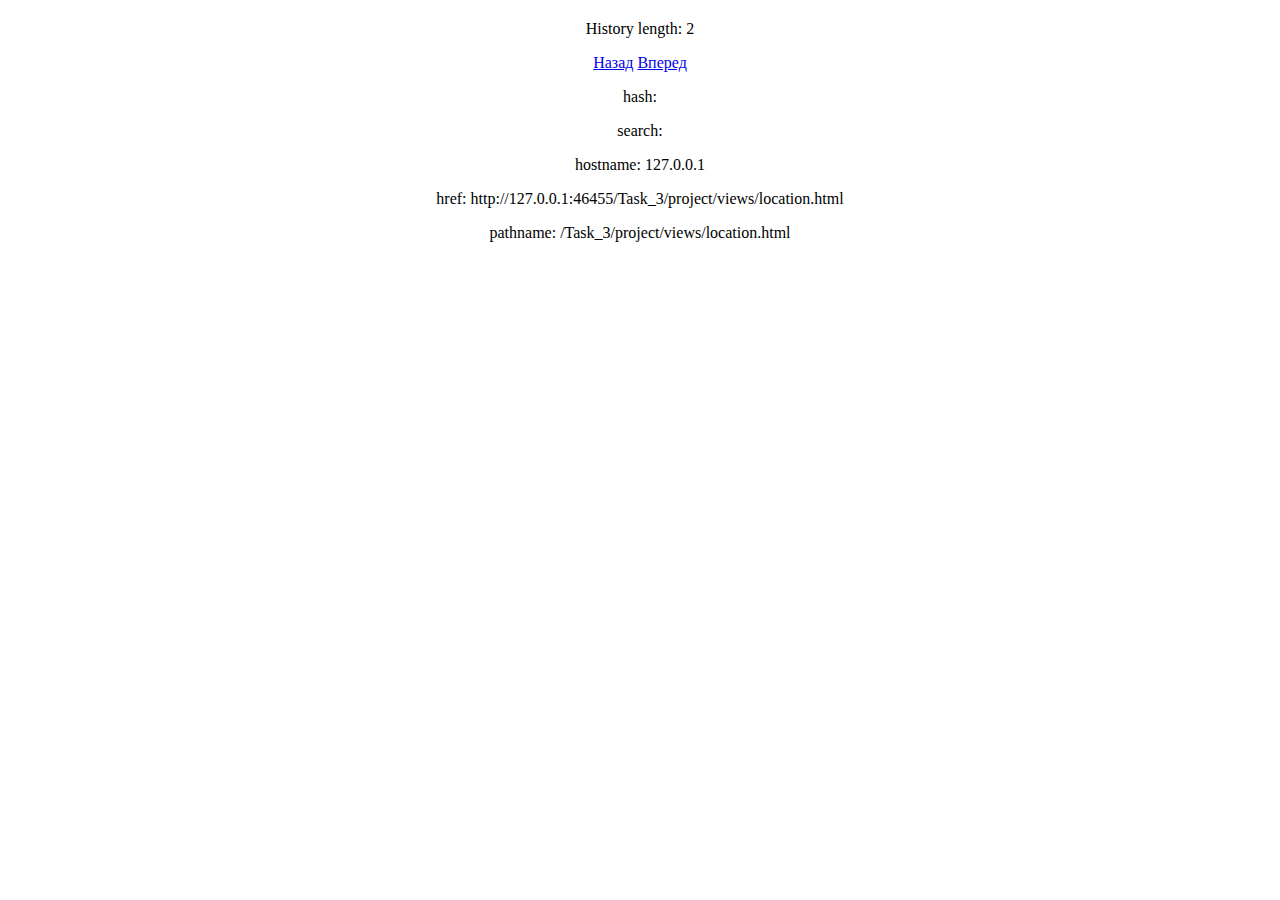
<file: Task_3/project/views/location.html>
<!DOCTYPE html>
<html lang="en">
<head>
    <meta charset="UTF-8">
    <title></title>
    <link rel="stylesheet" type="text/css" href="../css/style.css">
    <script src="../js/location.js"></script>
    <script src="../js/history.js"></script>

</head>
<body>

<p id="history"></p>
<a href="screen.html">Назад</a>
<a href="window.html">Вперед</a>


<script>
    var locationInstanse = new Location();
    locationInstanse.showData();
</script>

</body>
</html>
</file>
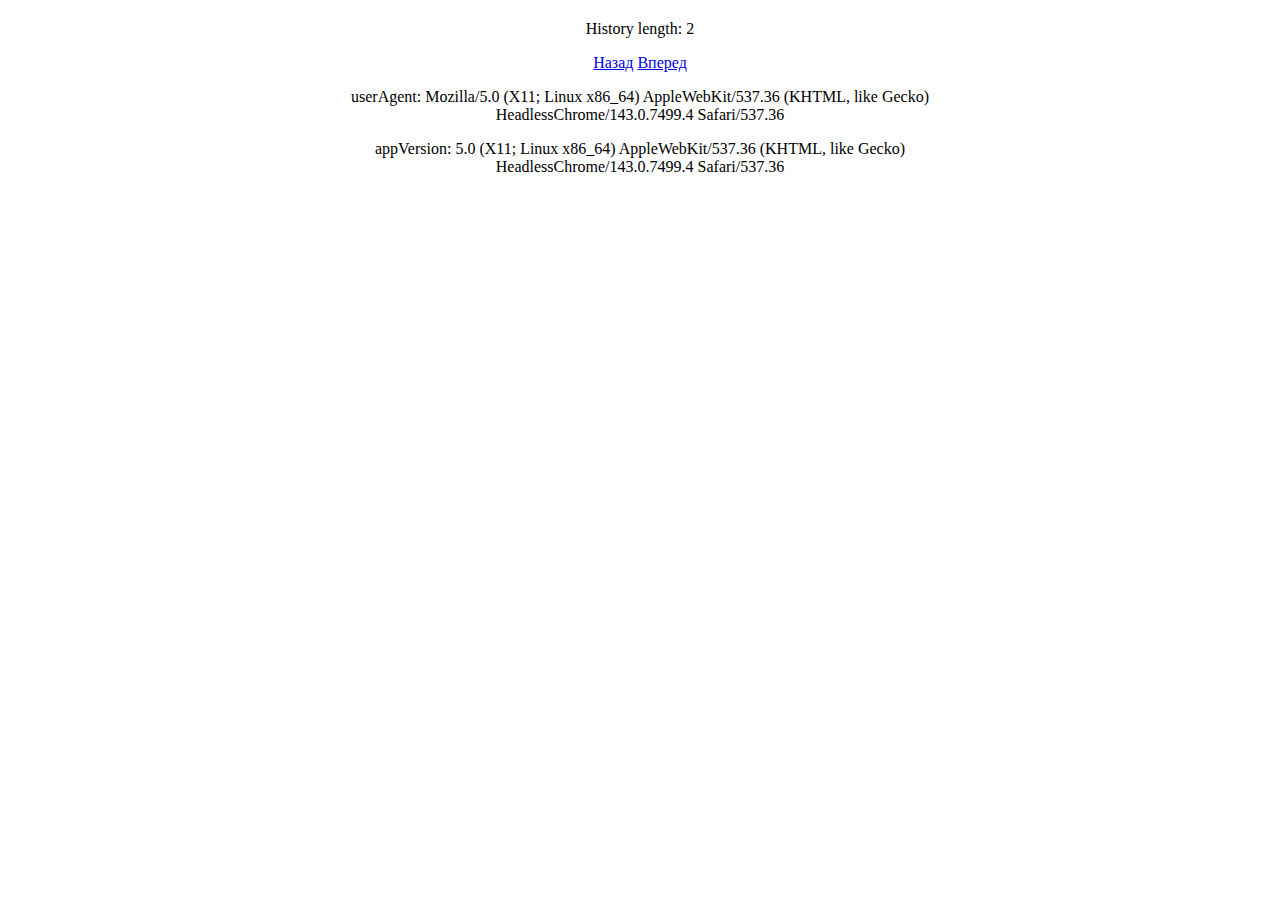
<file: Task_3/project/views/navigator.html>
<!DOCTYPE html>
<html lang="en">
<head>
    <meta charset="UTF-8">
    <title></title>
    <link rel="stylesheet" type="text/css" href="../css/style.css">
    <script src="../js/navigator.js"></script>
    <script src="../js/history.js"></script>

</head>
<body>

<p id="history"></p>
<a href="../index.html">Назад</a>
<a href="screen.html">Вперед</a>

<div id="Chrome" style="display: none">
    <p>userAgent: <span id="userAgent"></span></p>

    <p>appVersion: <span id="appVersion"></span></p>
</div>
<div id="Firefox" style="display: none">

    <p>appName: <span id="appName"></span></p>

    <p>cookieEnabled: <span id="cookieEnabled"></span></p>
</div>

<div id="IE" style="display: none">

    <p>platform: <span id="platform"></span></p>

    <p>geolocation: <span id="geolocation"></span></p>
</div>

<script>
    var navigatorInstanse = new Navigator();
    navigatorInstanse.showData();
</script>


</body>
</html>
</file>
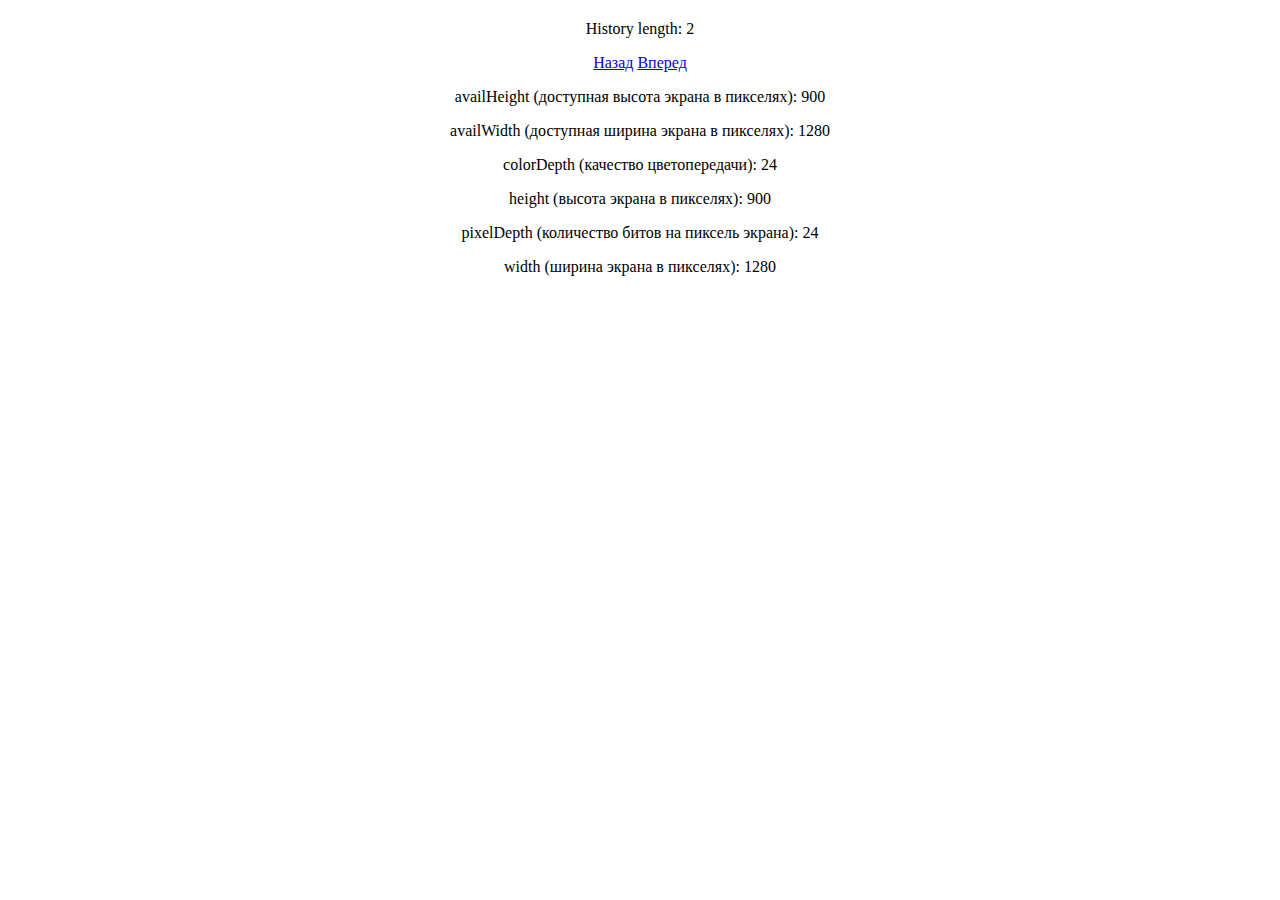
<file: Task_3/project/views/screen.html>
<!DOCTYPE html>
<html lang="en">
<head>
    <meta charset="UTF-8">
    <title></title>
    <link rel="stylesheet" type="text/css" href="../css/style.css">
    <script src="../js/screen.js"></script>
    <script src="../js/history.js"></script>
</head>
<body>

<p id="history"></p>
<a href="navigator.html">Назад</a>
<a href="location.html">Вперед</a>

<script>
    var screenInstanse = new Screen();
    screenInstanse.showData();
</script>

</body>
</html>
</file>
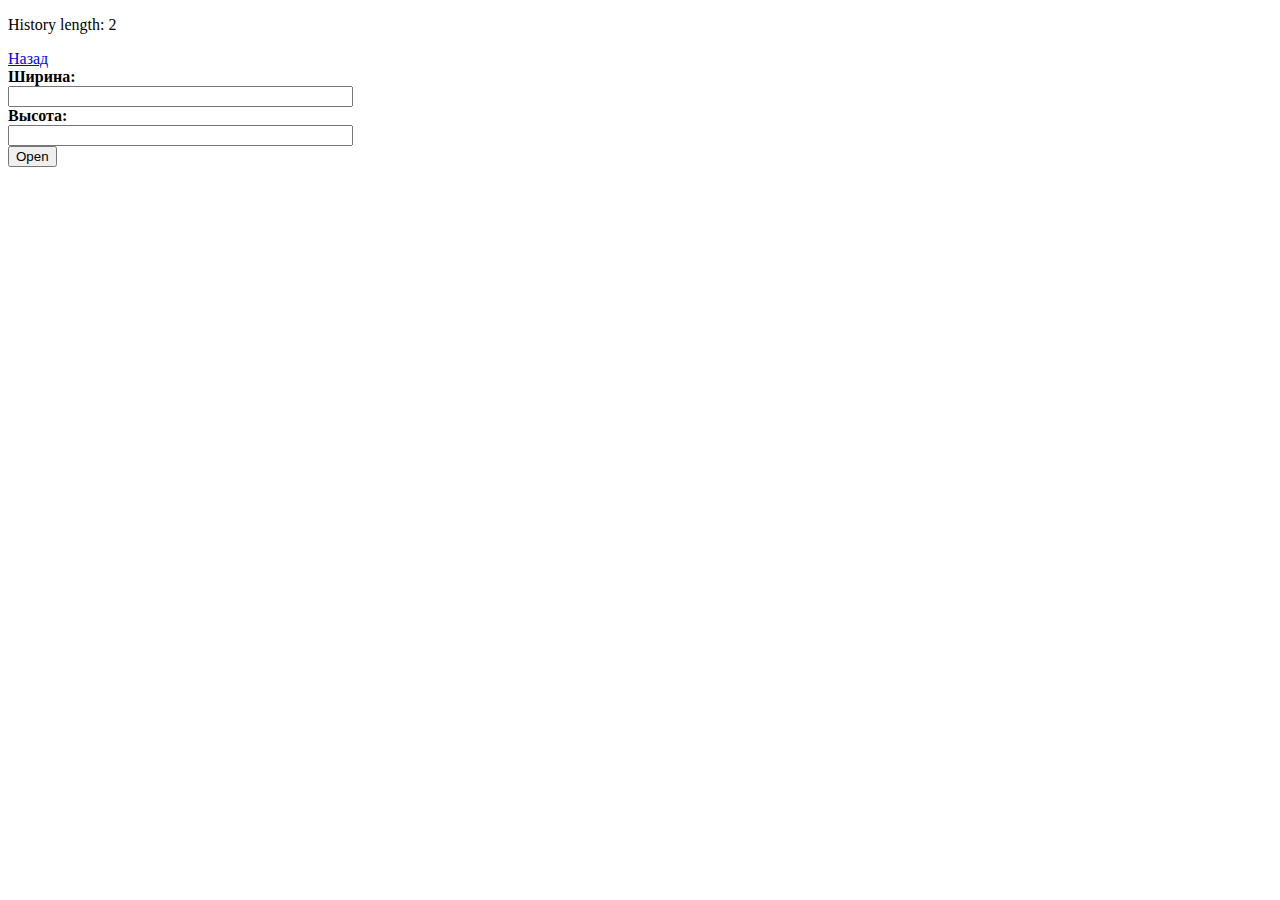
<file: Task_3/project/views/window.html>
<!DOCTYPE html>
<html lang="en">
<head>
    <meta charset="UTF-8">
    <title></title>
    <script src="../js/window.js"></script>
    <script src="../js/history.js"></script>

</head>

<body>
<p id="history"></p>
<a href="location.html">Назад</a><br>

<b>Ширина:</b><br>
<input type="text" size="40" id="width"></br>
<b>Высота:</b><br>
<input type="text" size="40" id="height"></br>
<input type="button" value="Open" onclick="openWindow()">

</body>
</html>
</file>
<file: Task_3/project/css/style.css>
body{
    margin: 20px auto;
    width: 50%;
    text-align: center;
}


p {
    cursor: pointer;
}
</file>
